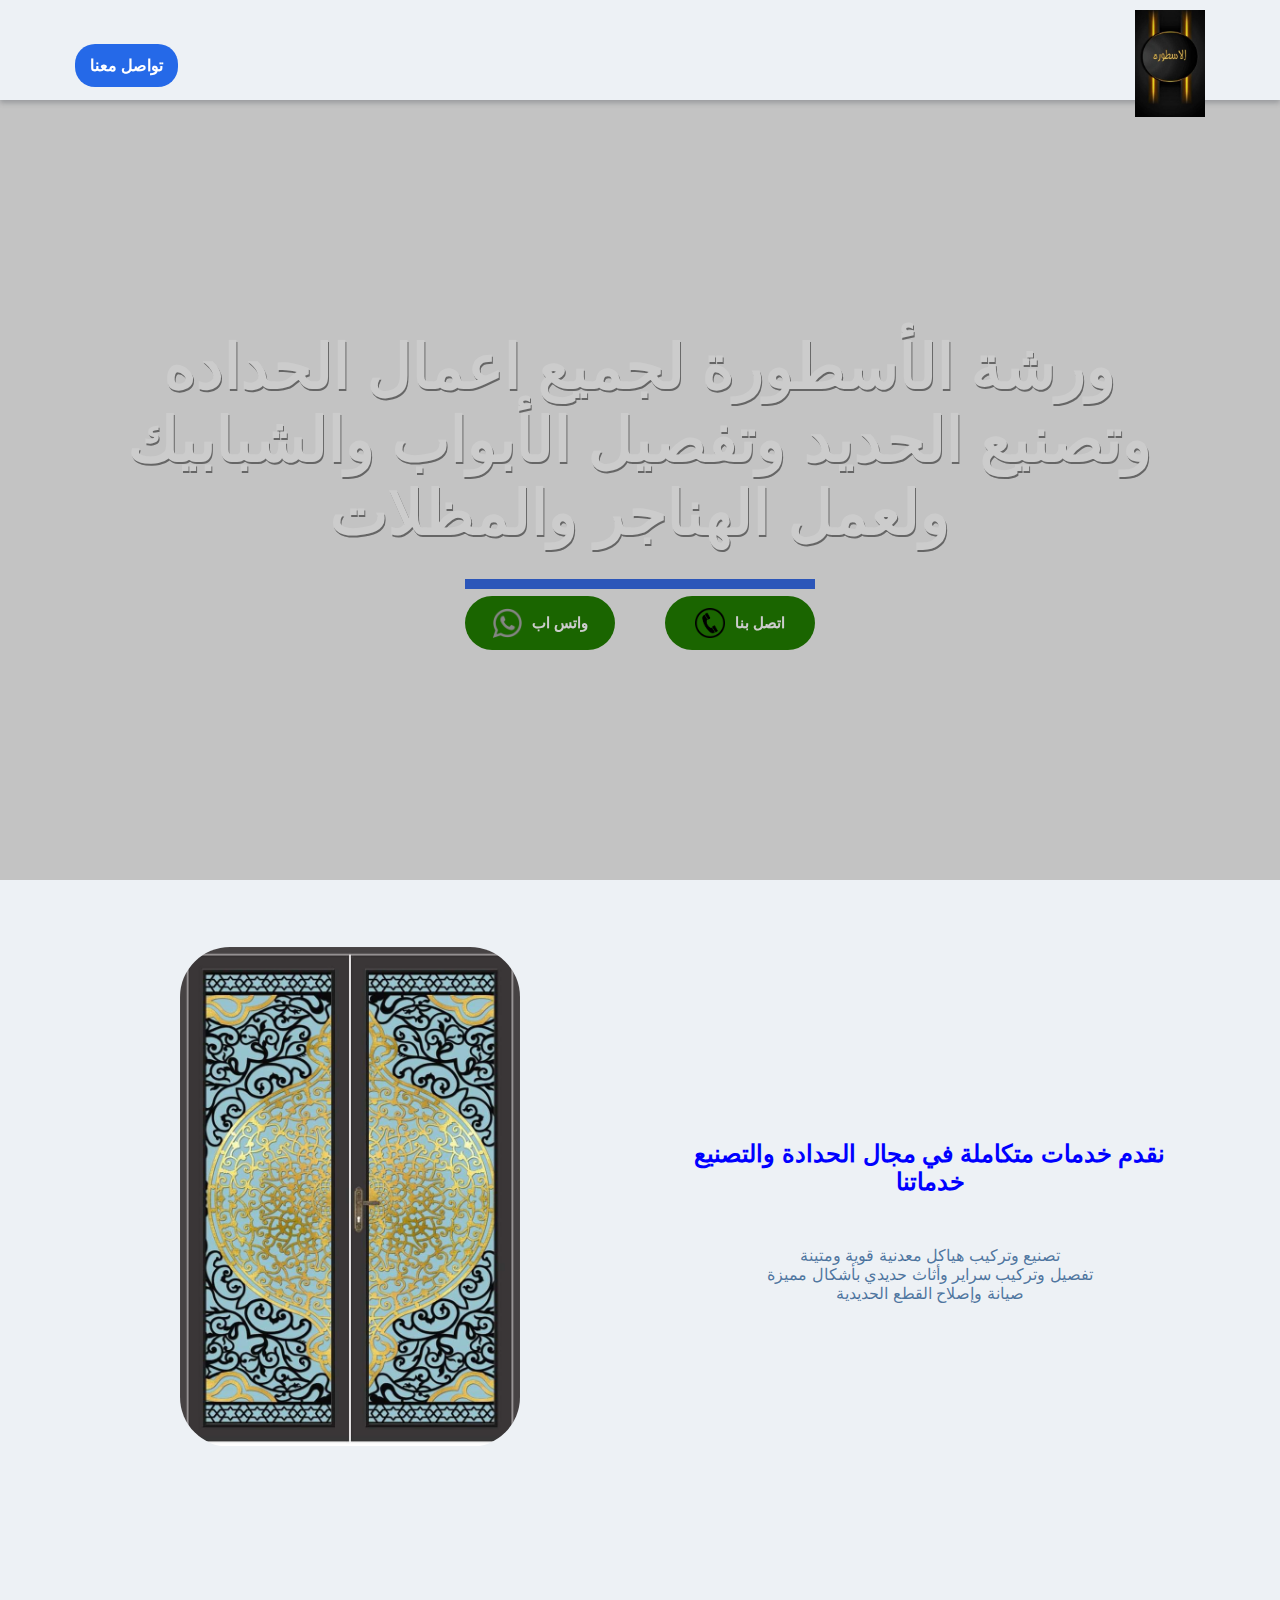
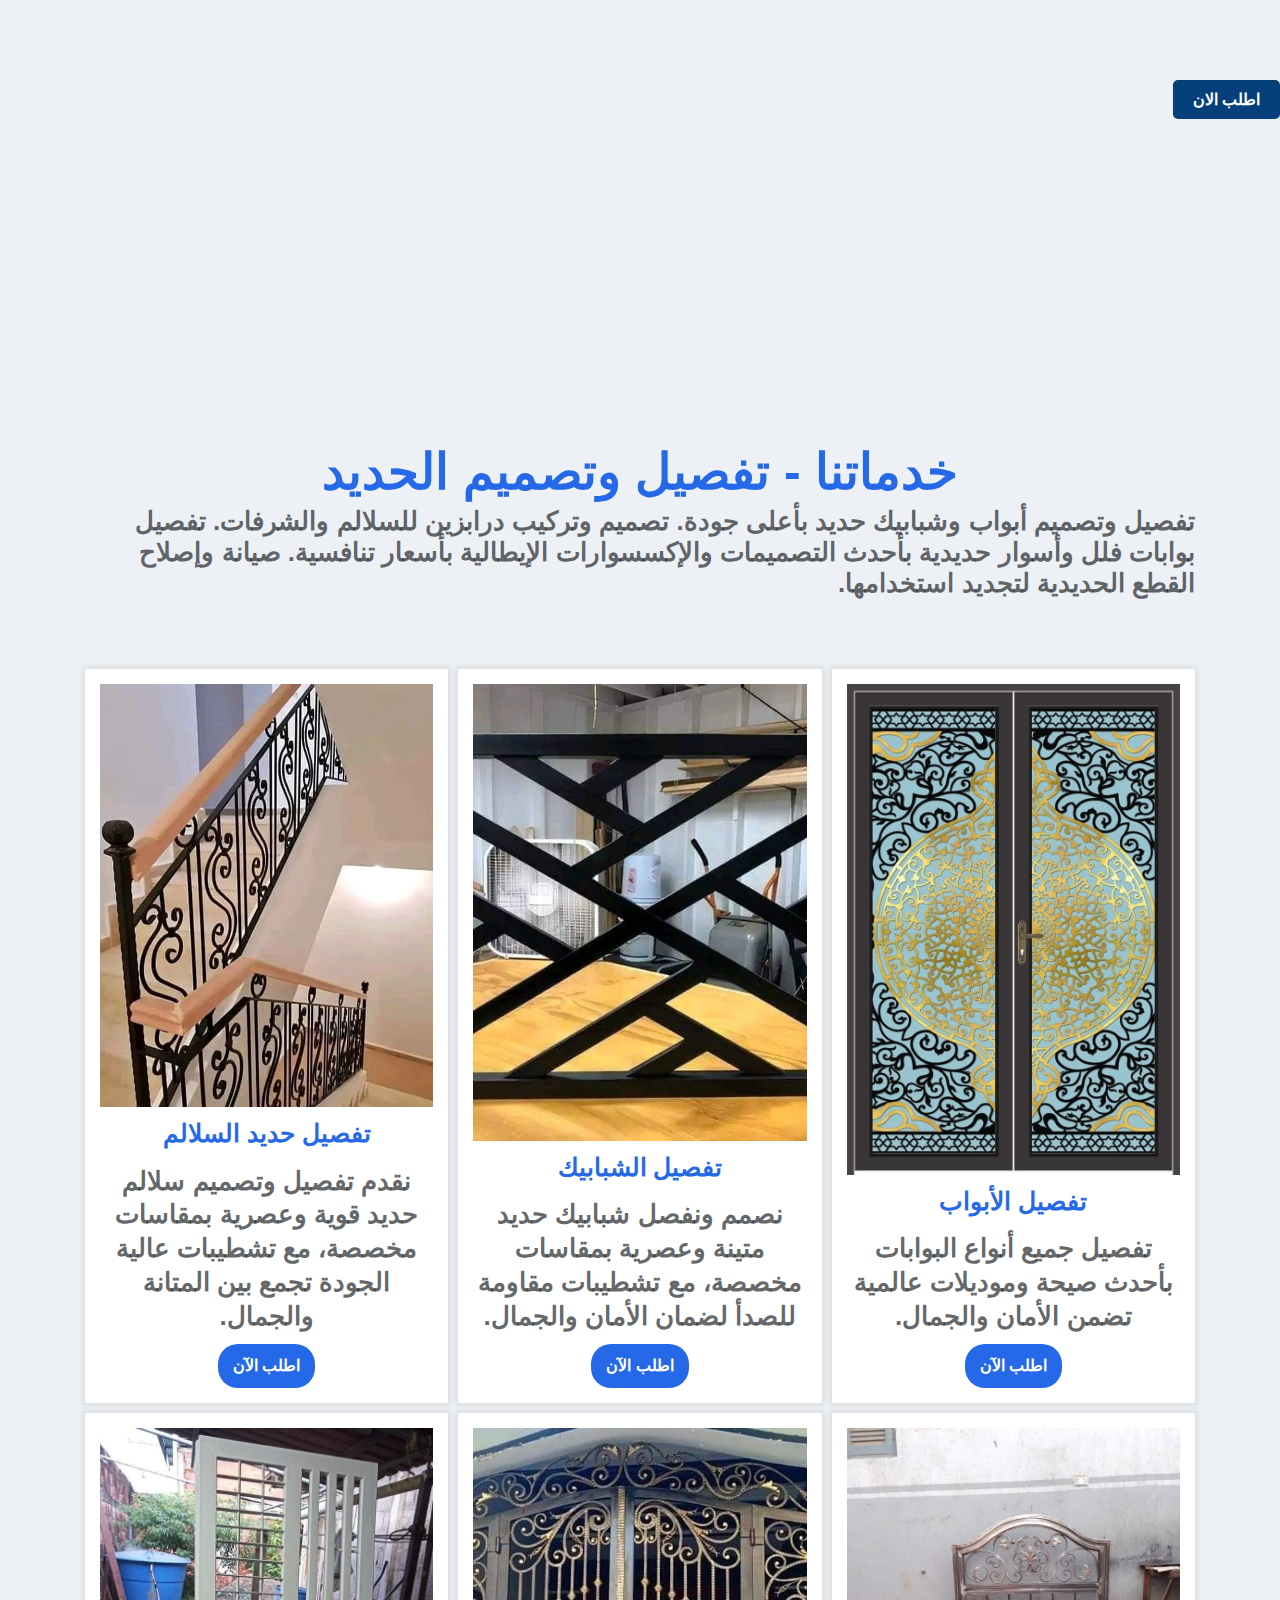
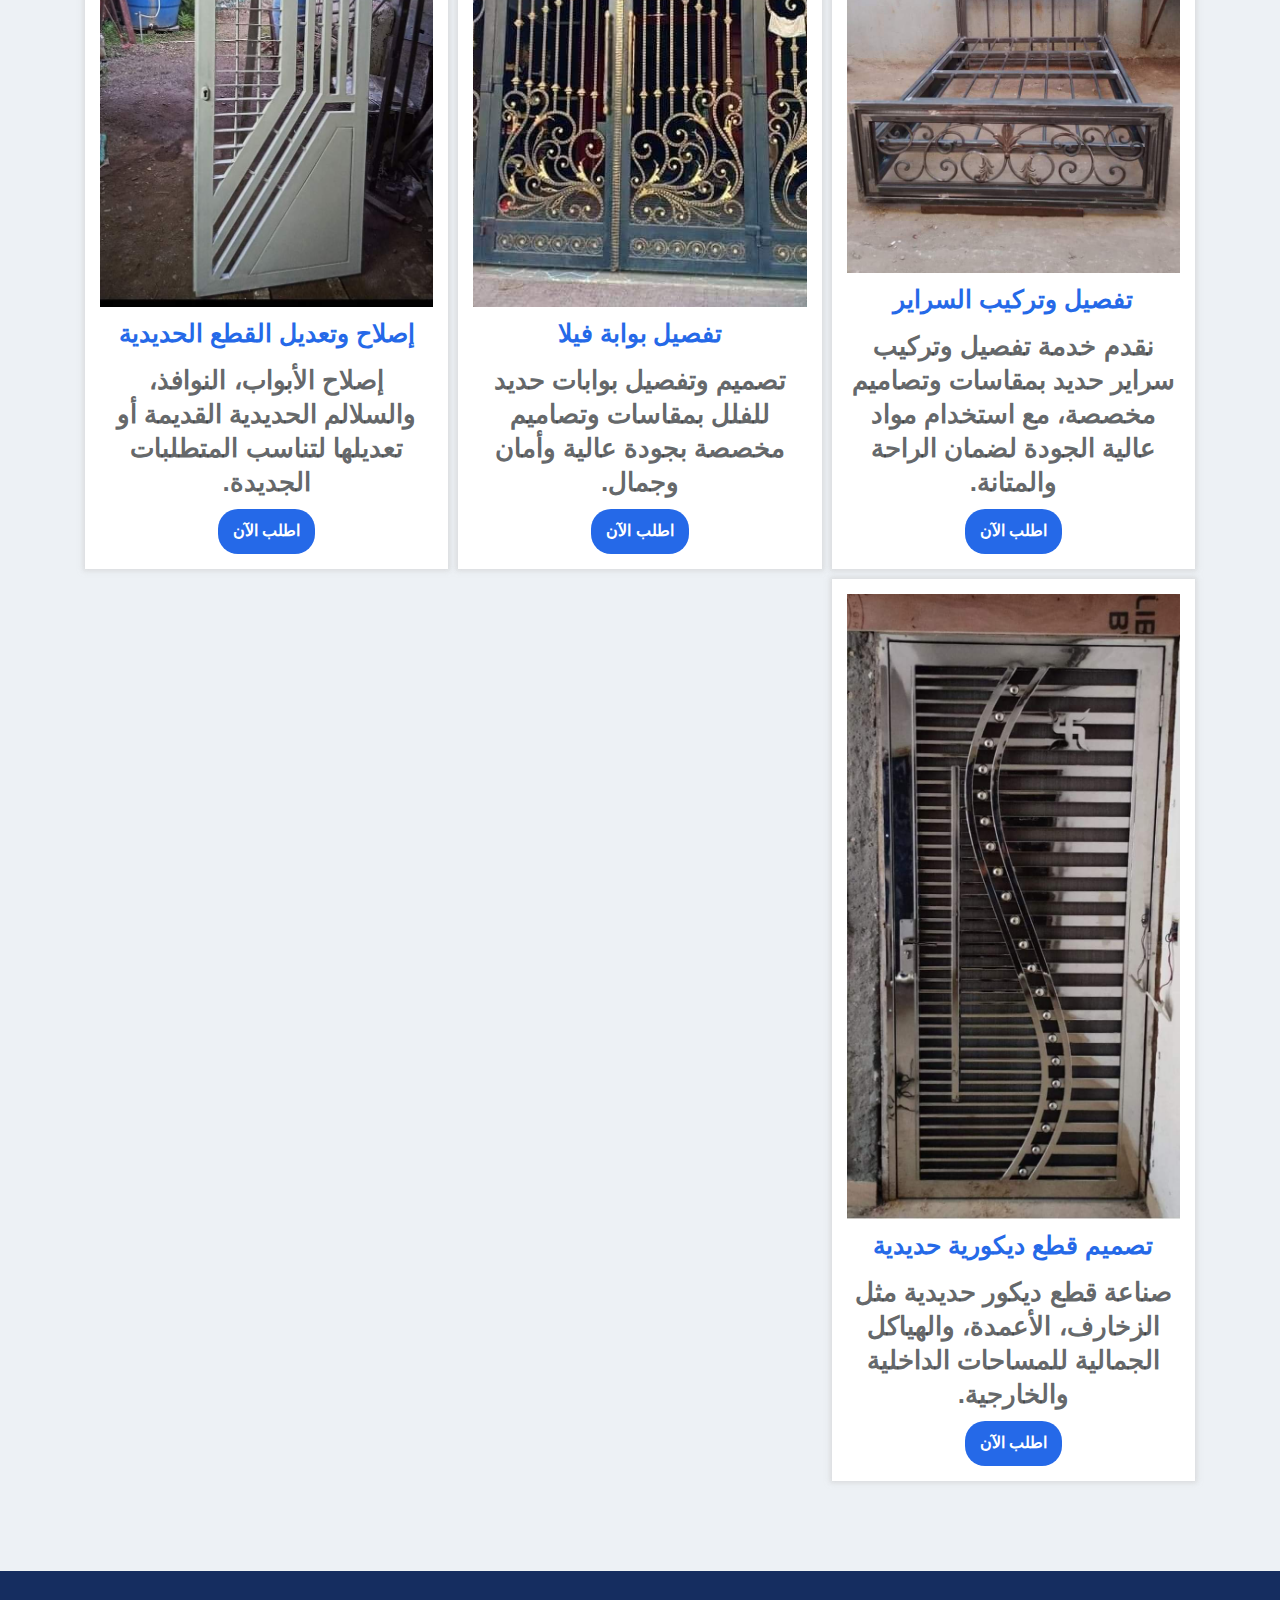
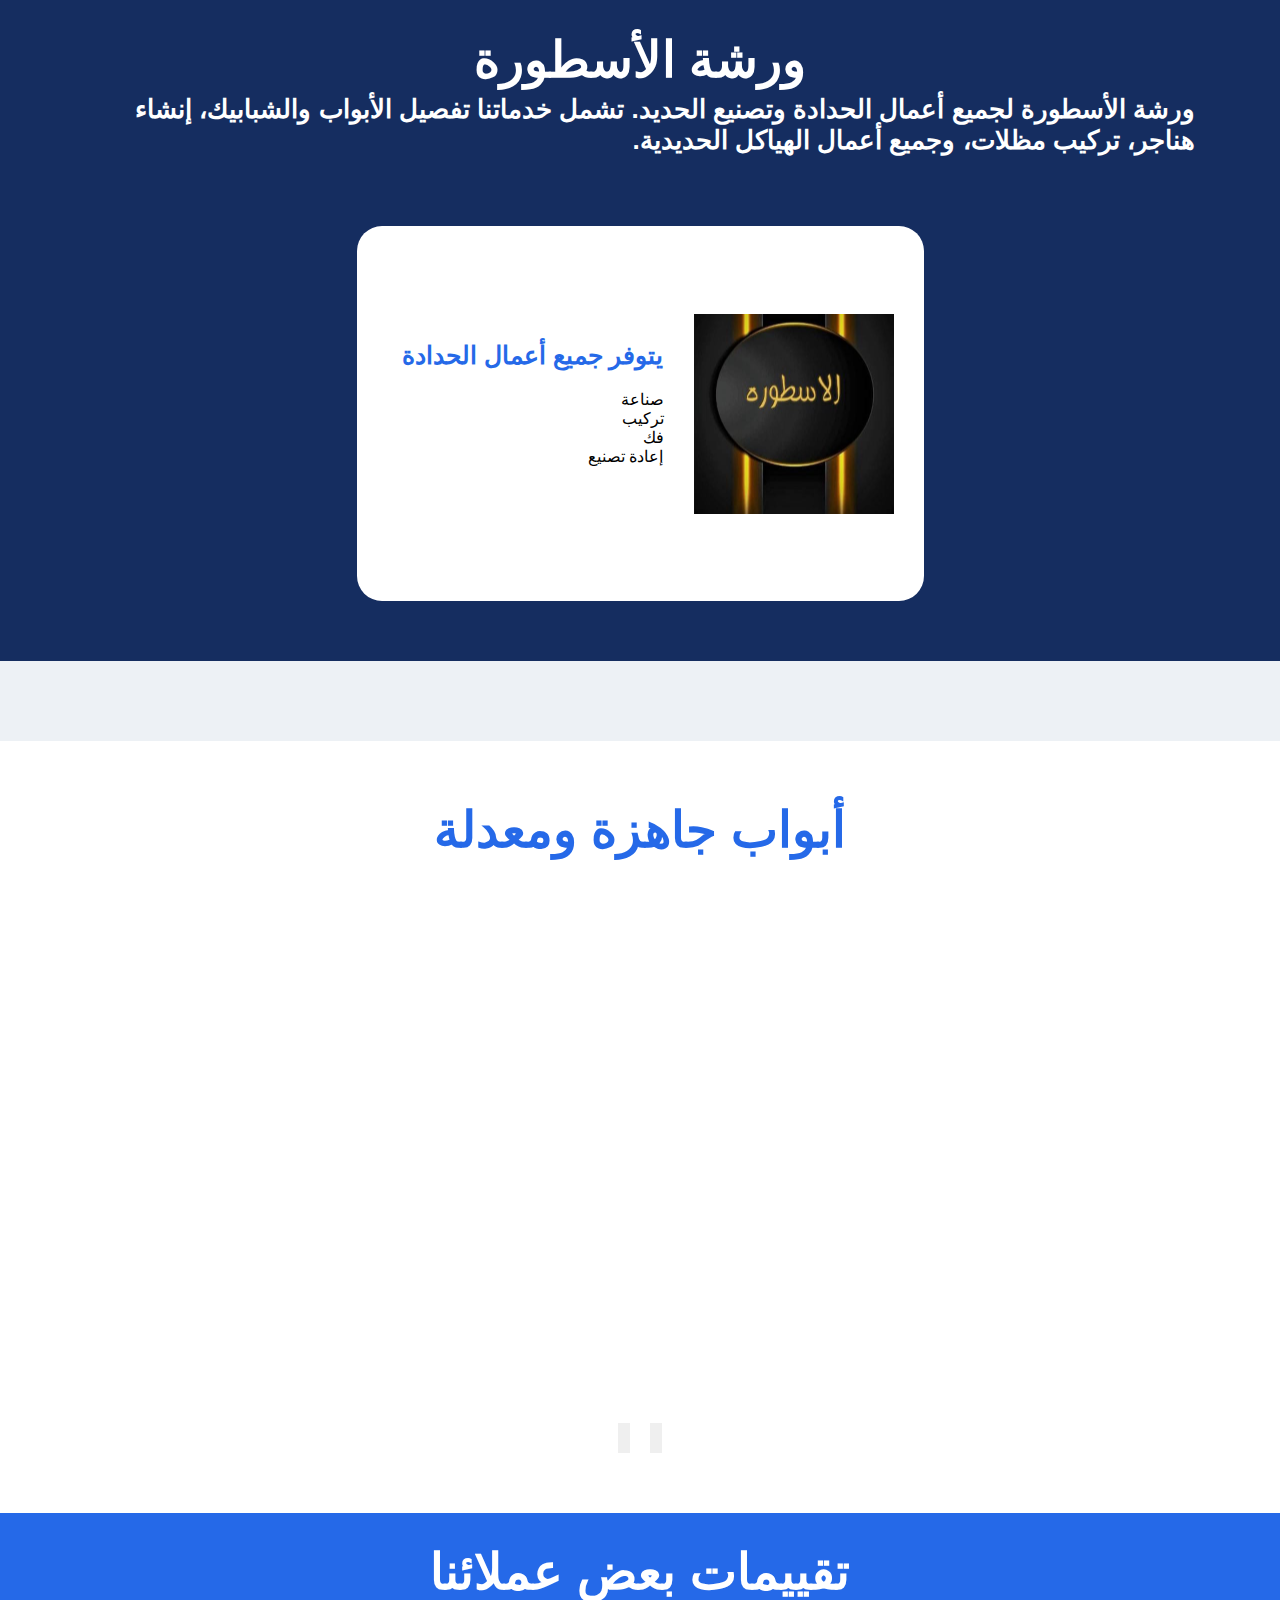
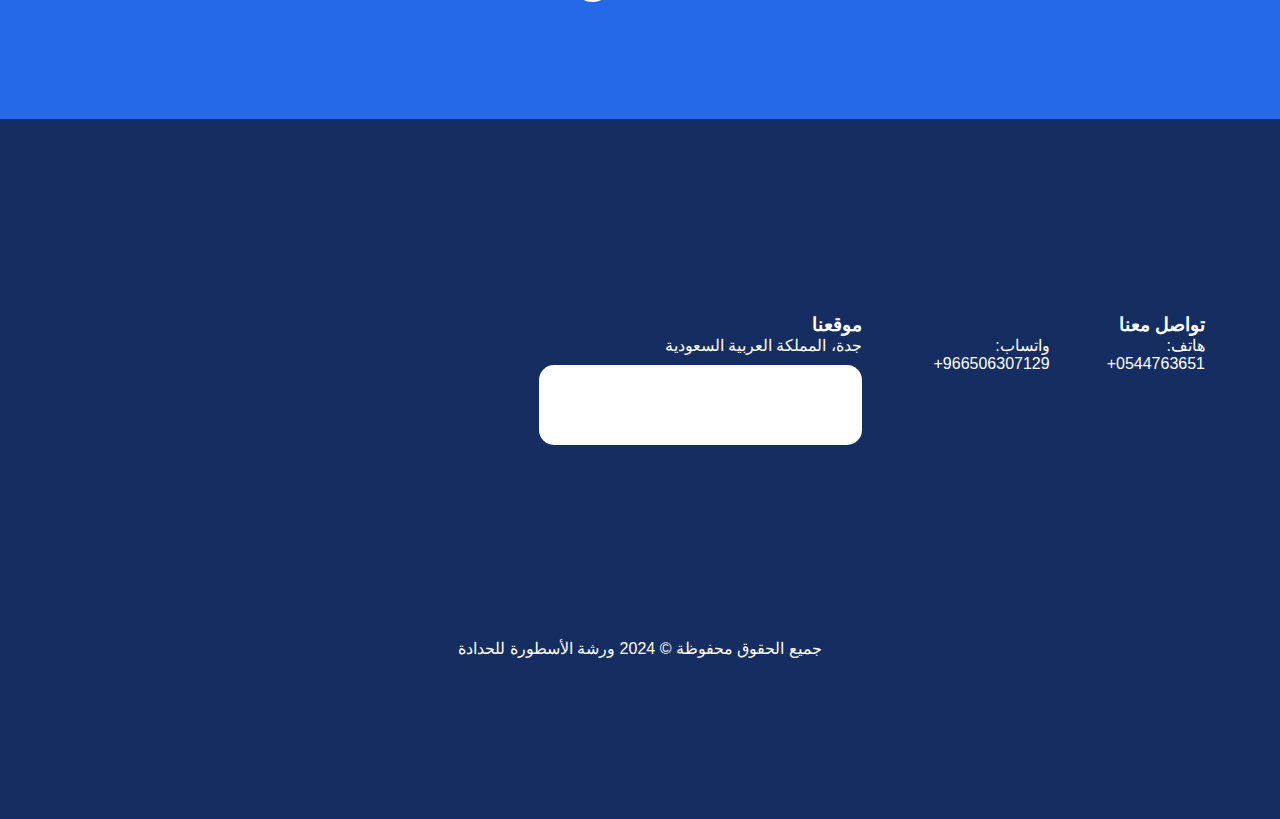
<file: index.html>
<!DOCTYPE html>
<html dir="rtl" lang="ar" class="no-touch">

<head>
  <meta charset="UTF-8">
  <meta name="viewport" content="width=device-width, initial-scale=1.0, shrink-to-fit=no">
  <meta http-equiv="X-UA-Compatible" content="IE=edge">

  <!-- Security Headers -->
  <meta http-equiv="Content-Security-Policy" content="default-src 'self' https: data: 'unsafe-inline' 'unsafe-eval';">
  <meta http-equiv="X-Frame-Options" content="SAMEORIGIN">
  <meta http-equiv="X-Content-Type-Options" content="nosniff">
  <meta http-equiv="Permissions-Policy" content="interest-cohort=()">

  <!-- Performance optimization -->
  <link rel="dns-prefetch" href="https://cdnjs.cloudflare.com">
  <link rel="preconnect" href="https://cdnjs.cloudflare.com" crossorigin>

  <!-- Primary Meta Tags -->
  <title>ورشة الأسطورة للحدادة | أفضل ورشة حدادة في جدة لتصنيع الأبواب والشبابيك</title>
  <meta name="title" content="ورشة الأسطورة للحدادة | أفضل ورشة حدادة في جدة لتصنيع الأبواب والشبابيك">
  <meta name="description"
    content="ورشة الأسطورة المتخصصة في أعمال الحدادة في جدة منذ 15 عاماً. نقدم خدمات احترافية في تفصيل الأبواب، الشبابيك، الهناجر والمظلات بضمان الجودة وأسعار منافسة. اتصل بنا للحصول على عرض سعر مجاني.">
  <meta name="keywords"
    content="حدادة جدة, ورشة حدادة جدة, تفصيل ابواب حديد جدة, شبابيك حديد جدة, هناجر جدة, مظلات جدة, بوابات فلل جدة, سلالم حديد جدة, حداد ممتاز في جدة, اسعار الحدادة في جدة">
  <meta name="author" content="ورشة الأسطورة للحدادة">
  <meta name="robots" content="index, follow, max-image-preview:large, max-snippet:-1, max-video-preview:-1">

  <!-- Open Graph Meta Tags -->
  <meta property="og:type" content="website">
  <meta property="og:url" content="https://elostora.vercel.app/">
  <meta property="og:title" content="ورشة الأسطورة للحدادة | أفضل ورشة حدادة في جدة">
  <meta property="og:description"
    content="متخصصون في تصنيع وتفصيل الأبواب والشبابيك في جدة منذ 15 عاماً. نقدم خدمات حدادة احترافية بضمان الجودة وأسعار منافسة. اتصل بنا للحصول على عرض سعر مجاني.">
  <meta property="og:image" content="https://elostora.vercel.app/images1/Capture1.PNG">
  <meta property="og:locale" content="ar_SA">
  <meta property="og:site_name" content="ورشة الأسطورة للحدادة">

  <!-- Twitter Card Meta Tags -->
  <meta name="twitter:card" content="summary_large_image">
  <meta name="twitter:url" content="https://elostora.vercel.app/">
  <meta name="twitter:title" content="ورشة الأسطورة للحدادة | خدمات الحدادة الشاملة في جدة">
  <meta name="twitter:description"
    content="ورشة حدادة متخصصة في جدة. نقدم خدمات تصنيع وتفصيل الأبواب والشبابيك والهناجر بجودة عالية وأسعار منافسة. اتصل بنا الآن!">
  <meta name="twitter:image" content="https://elostora.vercel.app/images1/Capture1.PNG">

  <!-- Mobile App Meta Tags -->
  <meta name="apple-mobile-web-app-capable" content="yes">
  <meta name="apple-mobile-web-app-status-bar-style" content="black">
  <meta name="apple-mobile-web-app-title" content="ورشة الأسطورة">
  <meta name="format-detection" content="telephone=no">

  <!-- Canonical URL -->
  <link rel="canonical" href="https://elostora.vercel.app/">

  <!-- Alternate Language Versions -->
  <link rel="alternate" hreflang="ar" href="https://elostora.vercel.app/">
  <link rel="alternate" hreflang="x-default" href="https://elostora.vercel.app/">

  <!-- Favicons -->
  <link rel="icon" type="image/png" sizes="32x32" href="/images/favicon-32x32.png">
  <link rel="icon" type="image/png" sizes="16x16" href="/images/favicon-16x16.png">
  <link rel="apple-touch-icon" sizes="180x180" href="/images/apple-touch-icon.png">
  <link rel="manifest" href="/manifest.json">

  <!-- Theme Color -->
  <meta name="theme-color" content="#0078d4">
  <meta name="msapplication-TileColor" content="#0078d4">

  <!-- Preload Critical Resources -->
  <link rel="preload" href="./css/main.css" as="style">
  <link rel="preload" href="./js/script.js" as="script">
  <link rel="preload" as="image" href="./images1/Capture1.PNG">

  <!-- CSS -->
  <link rel="stylesheet" href="./css/main.css">

  <!-- Structured Data - Organization -->
  <script type="application/ld+json">
    {
      "@context": "https://schema.org",
      "@type": "HomeAndConstructionBusiness",
      "name": "ورشة الأسطورة للحدادة",
      "image": "https://elostora.vercel.app/images1/Capture1.PNG",
      "description": "ورشة متخصصة في أعمال الحدادة وتصنيع الحديد وتفصيل الأبواب والشبابيك والهناجر والمظلات في جدة",
      "priceRange": "$$",
      "address": {
        "@type": "PostalAddress",
        "addressCountry": "SA",
        "addressRegion": "مكة المكرمة",
        "addressLocality": "جدة",
        "streetAddress": "جدة، المملكة العربية السعودية"
      },
      "geo": {
        "@type": "GeoCoordinates",
        "latitude": "21.559386",
        "longitude": "39.2932468"
      },
      "url": "https://elostora.vercel.app",
      "telephone": ["+966506307129", "+966544763651"],
      "openingHoursSpecification": {
        "@type": "OpeningHoursSpecification",
        "dayOfWeek": [
          "Saturday", "Sunday", "Monday", "Tuesday", "Wednesday", "Thursday"
        ],
        "opens": "09:00",
        "closes": "21:00"
      },
      "sameAs": [
        "https://wa.me/+966506307129"
      ],
      "hasMap": "https://www.google.com/maps?q=21.559386,39.2932468&z=17&hl=ar",
      "aggregateRating": {
        "@type": "AggregateRating",
        "ratingValue": "4.8",
        "reviewCount": "150",
        "bestRating": "5",
        "worstRating": "1"
      },
      "areaServed": {
        "@type": "GeoCircle",
        "geoMidpoint": {
          "@type": "GeoCoordinates",
          "latitude": "21.559386",
          "longitude": "39.2932468"
        },
        "geoRadius": "30000"
      },
      "awards": ["أفضل ورشة حدادة في جدة 2023"],
      "foundingDate": "2009",
      "slogan": "خبرة 15 عاماً في صناعة الحديد بجدة"
    }
    </script>

  <!-- Structured Data - Services -->
  <script type="application/ld+json">
    {
      "@context": "https://schema.org",
      "@type": "ItemList",
      "itemListElement": [
        {
          "@type": "Service",
          "position": 1,
          "name": "تفصيل الأبواب الحديدية",
          "description": "تصميم وتفصيل أبواب حديد بجودة عالية وتصاميم عصرية مع ضمان 5 سنوات",
          "provider": {
            "@type": "LocalBusiness",
            "name": "ورشة الأسطورة للحدادة"
          },
          "areaServed": "جدة",
          "hasOfferCatalog": {
            "@type": "OfferCatalog",
            "name": "خدمات الأبواب الحديدية",
            "itemListElement": [
              {
                "@type": "Offer",
                "itemOffered": {
                  "@type": "Service",
                  "name": "تفصيل باب حديد للمنازل"
                }
              },
              {
                "@type": "Offer",
                "itemOffered": {
                  "@type": "Service",
                  "name": "تفصيل بوابات للفلل"
                }
              }
            ]
          }
        },
        {
          "@type": "Service",
          "position": 2,
          "name": "تفصيل الشبابيك الحديدية",
          "description": "تصميم وتفصيل شبابيك حديد متينة بمقاسات مخصصة وضمان الجودة",
          "provider": {
            "@type": "LocalBusiness",
            "name": "ورشة الأسطورة للحدادة"
          }
        },
        {
          "@type": "Service",
          "position": 3,
          "name": "تصنيع الهناجر والمظلات",
          "description": "تصميم وتنفيذ هناجر ومظلات بمواصفات عالية ومقاومة للعوامل الجوية",
          "provider": {
            "@type": "LocalBusiness",
            "name": "ورشة الأسطورة للحدادة"
          }
        }
      ]
    }
    </script>

  <!-- Structured Data - FAQ -->
  <script type="application/ld+json">
    {
      "@context": "https://schema.org",
      "@type": "FAQPage",
      "mainEntity": [
        {
          "@type": "Question",
          "name": "ما هي مدة الضمان على أعمال الحدادة؟",
          "acceptedAnswer": {
            "@type": "Answer",
            "text": "نقدم ضمان لمدة 5 سنوات على جميع أعمال الحدادة والتركيب"
          }
        },
        {
          "@type": "Question",
          "name": "هل تقدمون خدمة التركيب في كل أنحاء جدة؟",
          "acceptedAnswer": {
            "@type": "Answer",
            "text": "نعم، نقدم خدمة التركيب في جميع أحياء جدة والمناطق المحيطة"
          }
        },
        {
          "@type": "Question",
          "name": "كم تستغرق مدة تنفيذ العمل؟",
          "acceptedAnswer": {
            "@type": "Answer",
            "text": "تختلف مدة التنفيذ حسب حجم المشروع، ولكن معظم الأعمال تنجز خلال 3-7 أيام عمل"
          }
        }
      ]
    }
    </script>

  <script type="application/ld+json">
{
  "@context": "https://schema.org",
  "@type": "ItemList",
  "itemListElement": [
    {
      "@type": "Product",
      "position": 1,
      "name": "تفصيل الشبابيك",
      "image": "https://elostora.vercel.app/images1/slider1.jpg",
      "description": "نصمم ونفصل شبابيك حديد متينة وعصرية بمقاسات مخصصة، مع تشطيبات مقاومة للصدأ لضمان الأمان والجمال.",
      "url": "https://wa.me/+966506307129",
      "offers": {
        "@type": "Offer",
        "price": "1200.00",
        "priceCurrency": "SAR",
        "priceValidUntil": "2025-12-31",
        "availability": "https://schema.org/InStock"
      },
      "aggregateRating": {
        "@type": "AggregateRating",
        "ratingValue": "4.7",
        "reviewCount": "28"
      }
    },
    {
      "@type": "Product",
      "position": 2,
      "name": "تفصيل بوابة فيلا",
      "image": "https://elostora.vercel.app/images1/3.jpg",
      "description": "تصميم وتفصيل بوابات حديد للفلل بمقاسات وتصاميم مخصصة بجودة عالية وأمان وجمال.",
      "url": "https://wa.me/+966506307129",
      "offers": {
        "@type": "Offer",
        "price": "1500.00",
        "priceCurrency": "SAR",
        "priceValidUntil": "2025-12-31",
        "availability": "https://schema.org/InStock"
      },
      "aggregateRating": {
        "@type": "AggregateRating",
        "ratingValue": "4.8",
        "reviewCount": "35"
      }
    },
    {
      "@type": "Product",
      "position": 3,
      "name": "تصميم قطع ديكورية حديدية",
      "image": "https://elostora.vercel.app/images1/decor.jpg",
      "description": "صناعة قطع ديكور حديدية مثل الزخارف، الأعمدة، والهياكل الجمالية للمساحات الداخلية والخارجية.",
      "url": "https://wa.me/+966506307129",
      "offers": {
        "@type": "Offer",
        "price": "500.00",
        "priceCurrency": "SAR",
        "priceValidUntil": "2025-12-31",
        "availability": "https://schema.org/InStock"
      },
      "aggregateRating": {
        "@type": "AggregateRating",
        "ratingValue": "4.5",
        "reviewCount": "15"
      }
    },
    {
      "@type": "Product",
      "position": 4,
      "name": "إصلاح وتعديل القطع الحديدية",
      "image": "https://elostora.vercel.app/images1/three.jpg",
      "description": "إصلاح الأبواب، النوافذ، والسلالم الحديدية القديمة أو تعديلها لتناسب المتطلبات الجديدة.",
      "url": "https://wa.me/+966506307129",
      "offers": {
        "@type": "Offer",
        "price": "300.00",
        "priceCurrency": "SAR",
        "priceValidUntil": "2025-12-31",
        "availability": "https://schema.org/InStock"
      },
      "aggregateRating": {
        "@type": "AggregateRating",
        "ratingValue": "4.3",
        "reviewCount": "10"
      }
    },
    {
      "@type": "Product",
      "position": 5,
      "name": "تفصيل وتركيب السراير",
      "image": "https://elostora.vercel.app/images1/8.jpg",
      "description": "نقدم خدمة تفصيل وتركيب سراير حديد بمقاسات وتصاميم مخصصة، مع استخدام مواد عالية الجودة لضمان الراحة والمتانة.",
      "url": "https://wa.me/+966506307129",
      "offers": {
        "@type": "Offer",
        "price": "800.00",
        "priceCurrency": "SAR",
        "priceValidUntil": "2025-12-31",
        "availability": "https://schema.org/InStock"
      },
      "aggregateRating": {
        "@type": "AggregateRating",
        "ratingValue": "4.6",
        "reviewCount": "20"
      }
    },
    {
      "@type": "Product",
      "position": 6,
      "name": "تفصيل الأبواب",
      "image": "https://elostora.vercel.app/images1/1.jpg",
      "description": "تفصيل جميع أنواع البوابات بأحدث صيحة وموديلات عالمية تضمن الأمان والجمال.",
      "url": "https://wa.me/+966506307129",
      "offers": {
        "@type": "Offer",
        "price": "1000.00",
        "priceCurrency": "SAR",
        "priceValidUntil": "2025-12-31",
        "availability": "https://schema.org/InStock"
      },
      "aggregateRating": {
        "@type": "AggregateRating",
        "ratingValue": "4.7",
        "reviewCount": "25"
      }
    },
    {
      "@type": "Product",
      "position": 7,
      "name": "تفصيل حديد السلالم",
      "image": "https://elostora.vercel.app/images1/11.jpg",
      "description": "نقدم تفصيل وتصميم سلالم حديد قوية وعصرية بمقاسات مخصصة، مع تشطيبات عالية الجودة تجمع بين المتانة والجمال.",
      "url": "https://wa.me/+966506307129",
      "offers": {
        "@type": "Offer",
        "price": "2000.00",
        "priceCurrency": "SAR",
        "priceValidUntil": "2025-12-31",
        "availability": "https://schema.org/InStock"
      },
      "aggregateRating": {
        "@type": "AggregateRating",
        "ratingValue": "4.9",
        "reviewCount": "18"
      }
    }
  ]
}
</script>





</head>



<body>


  <!-- Header -->
  <header class="header">
    <div class="container">
      <div class="logo-container">
        <a href="/" aria-label="الصفحة الرئيسية">
          <img loading="lazy" class="logo" src="./images1/لجو.jpg" alt="شعار ورشة الأسطورة للحدادة" width="200"
            height="50">
        </a>
      </div>
      <nav class="menu" aria-label="القائمة الرئيسية">
        <a href="https://wa.me/+966506307129" class="contact-button register-button">
          تواصل معنا
        </a>
      </nav>
    </div>
  </header>

  <!-- Main Content -->
  <main id="main-content">
    <!-- Hero Section -->
    <section class="landing" aria-label="الصفحة الرئيسية">
      <div class="container">
        <div class="sub-container">
          <h1 style="color: #fff" class="abdo">ورشة الأسطورة لجميع اعمال الحداده وتصنيع الحديد وتفصيل
            الأبواب والشبابيك ولعمل
            الهناجر والمظلات</h1>
          <div class="calendar-icon-and-date">
            <a href="tel:0544763651" class="call-button">
              <div class="whats-app-contact-button register-button">
                <span>اتصل بنا</span>
                <img loading="lazy" class="wts-img" src="./images/phone.webp" alt="اتصل بنا" width="24" height="24">
              </div>
            </a>
            <a href="https://wa.me/+966506307129" class="whatsapp-button">
              <div class="whats-app-contact-button register-button">
                <span>واتس اب</span>
                <img loading="lazy" class="wts-img" src="./images/wtsapp.webp" alt="واتس اب" width="24" height="24">
              </div>
            </a>
          </div>
        </div>
      </div>
    </section>

    <!-- Services Section -->
    <section id="services" class="about-the-event">
      <div class="container" id="gg"
        style="display: flex;flex-wrap: wrap;justify-content: center;align-items: center;gap: 30px;">
        <div id="one" class="sub-container ">
          <!-- <h3 style="color: blue;">خدماتنا</h3> -->
          <p class="desc">
          <h2 style="color: blue;"> نقدم خدمات متكاملة في مجال الحدادة والتصنيع خدماتنا</h2>
          <ul style="color: #5c95ceb3">
            <li style="color: #06407ab3; ">تصنيع وتركيب هياكل معدنية قوية ومتينة</li>
            <li style="color: #06407ab3;">تفصيل وتركيب سراير وأثاث حديدي بأشكال مميزة</li>
            <li style="color: #06407ab3;">صيانة وإصلاح القطع الحديدية</li>
          </ul>

        </div>

        <div id="two" class="sub-container">
          <img loading="lazy" class="map-img" src="./images1/1.jpg" alt="نموذج من أعمالنا في الحدادة" width="300px"
            height="300px">
        </div>

      </div>
     
    </section>
    </p>
    <a href="https://wa.me/+966506307129" id="last" class="contact-button register-button">
      اطلب الان
    </a>

    <br><br><br><br><br><br><br><br><br><br><br><br><br><br>

    <section id="key-themes" class="key-themes" aria-labelledby="services-title">
      <div class="container">
        <!-- Section Heading -->
        <header class="sub-container text-center">
          <h2 id="services-title" class="special-heading">خدماتنا - تفصيل وتصميم الحديد</h2>
          <p class="desc">
            تفصيل وتصميم أبواب وشبابيك حديد بأعلى جودة. تصميم وتركيب درابزين للسلالم والشرفات. تفصيل بوابات
            فلل وأسوار حديدية بأحدث التصميمات والإكسسوارات الإيطالية بأسعار تنافسية. صيانة وإصلاح القطع
            الحديدية لتجديد استخدامها.
          </p>
        </header>

        <!-- Service Cards -->
        <div class="sub-container">
          <!-- تفصيل الأبواب -->
          <article class="card" itemscope itemtype="https://schema.org/Product">
            <img loading="lazy" src="./images1/1.jpg" alt="تفصيل أبواب حديد حديثة" itemprop="image">
            <h3 itemprop="name">تفصيل الأبواب</h3>
            <p itemprop="description">تفصيل جميع أنواع البوابات بأحدث صيحة وموديلات عالمية تضمن الأمان
              والجمال.</p>
            <a title="طلب تفصيل الأبواب" href="https://wa.me/+966506307129" class="contact-button register-button"
              itemprop="url">
              اطلب الآن
            </a>
          </article>

          <!-- تفصيل الشبابيك -->
          <article class="card" itemscope itemtype="https://schema.org/Product">
            <img loading="lazy" src="./images1/slider1.jpg" alt="تصميم شبابيك حديد مقاومة للصدأ" itemprop="image">
            <h3 itemprop="name">تفصيل الشبابيك</h3>
            <p itemprop="description">نصمم ونفصل شبابيك حديد متينة وعصرية بمقاسات مخصصة، مع تشطيبات مقاومة
              للصدأ لضمان الأمان والجمال.</p>
            <a title="طلب تفصيل الشبابيك" href="https://wa.me/+966506307129" class="contact-button register-button"
              itemprop="url">
              اطلب الآن
            </a>
          </article>

          <!-- تفصيل حديد السلالم -->
          <article class="card" itemscope itemtype="https://schema.org/Product">
            <img loading="lazy" src="./images1/11.jpg" alt="تفصيل وتصميم سلالم حديد قوية" itemprop="image">
            <h3 itemprop="name">تفصيل حديد السلالم</h3>
            <p itemprop="description">نقدم تفصيل وتصميم سلالم حديد قوية وعصرية بمقاسات مخصصة، مع تشطيبات
              عالية الجودة تجمع بين المتانة والجمال.</p>
            <a title="طلب تفصيل السلالم" href="https://wa.me/+966506307129" class="contact-button register-button"
              itemprop="url">
              اطلب الآن
            </a>
          </article>

          <!-- تفصيل وتركيب السراير -->
          <article class="card" itemscope itemtype="https://schema.org/Product">
            <img loading="lazy" src="./images1/8.jpg" alt="سراير حديد مخصصة" itemprop="image">
            <h3 itemprop="name">تفصيل وتركيب السراير</h3>
            <p itemprop="description">نقدم خدمة تفصيل وتركيب سراير حديد بمقاسات وتصاميم مخصصة، مع استخدام
              مواد عالية الجودة لضمان الراحة والمتانة.</p>
            <a title="طلب تفصيل السراير" href="https://wa.me/+966506307129" class="contact-button register-button"
              itemprop="url">
              اطلب الآن
            </a>
          </article>

          <!-- تفصيل بوابات الفلل -->
          <article class="card" itemscope itemtype="https://schema.org/Product">
            <img loading="lazy" src="./images1/3.jpg" alt="بوابة حديد لفيلا" itemprop="image">
            <h3 itemprop="name">تفصيل بوابة فيلا</h3>
            <p itemprop="description">تصميم وتفصيل بوابات حديد للفلل بمقاسات وتصاميم مخصصة بجودة عالية وأمان
              وجمال.</p>
            <a title="طلب تفصيل بوابات الفلل" href="https://wa.me/+966506307129" class="contact-button register-button"
              itemprop="url">
              اطلب الآن
            </a>
          </article>

          <!-- إصلاح وتعديل القطع الحديدية -->
          <article class="card" itemscope itemtype="https://schema.org/Product">
            <img loading="lazy" src="./images1/three.jpg" alt="صيانة القطع الحديدية" itemprop="image">
            <h3 itemprop="name">إصلاح وتعديل القطع الحديدية</h3>
            <p itemprop="description">إصلاح الأبواب، النوافذ، والسلالم الحديدية القديمة أو تعديلها لتناسب
              المتطلبات الجديدة.</p>
            <a title="طلب صيانة القطع الحديدية" href="https://wa.me/+966506307129"
              class="contact-button register-button" itemprop="url">
              اطلب الآن
            </a>
          </article>

          <!-- تصميم قطع ديكورية حديدية -->
          <article class="card" itemscope itemtype="https://schema.org/Product">
            <img loading="lazy" src="./images1/WhatsApp Image 2024-11-17 at 13.20.47_8757ee92.jpg"
              alt="قطع ديكورية حديدية" itemprop="image">
            <h3 itemprop="name">تصميم قطع ديكورية حديدية</h3>
            <p itemprop="description">صناعة قطع ديكور حديدية مثل الزخارف، الأعمدة، والهياكل الجمالية
              للمساحات الداخلية والخارجية.</p>
            <a title="طلب تصميم ديكورات حديدية" href="https://wa.me/+966506307129"
              class="contact-button register-button" itemprop="url">
              اطلب الآن
            </a>
          </article>
        </div>
      </div>
    </section>

    <section id="panel-discuss" class="panel-discuss" aria-labelledby="workshop-title">
      <div class="container">
        <!-- Workshop Information -->
        <header class="sub-container text-center">
          <h2 id="workshop-title" class="special-heading">ورشة الأسطورة</h2>
          <p class="desc" style="color: white;">
            ورشة الأسطورة لجميع أعمال الحدادة وتصنيع الحديد. تشمل خدماتنا تفصيل الأبواب والشبابيك، إنشاء
            هناجر، تركيب مظلات، وجميع أعمال الهياكل الحديدية.
          </p>
        </header>

        <!-- Workshop Features -->
        <div class="sub-container">
          <article class="card">
            <img loading="lazy" src="./images1/لجو.jpg" style="width: 200px; height: 200px;"
              alt="خدمات الحدادة وتصنيع الحديد">
            <div class="text-container">
              <h3>يتوفر جميع أعمال الحدادة</h3>
              <ul>
                <li style="color: black;">صناعة</li>
                <li style="color: black;">تركيب</li>
                <li style="color: black;">فك</li>
                <li style="color: black;">إعادة تصنيع</li>
              </ul>
            </div>
          </article>
        </div>
      </div>
    </section>





    <section id="our-stakeholders" class="our-stakeholders" aria-labelledby="stakeholders-title">
      <div class="container">
        <!-- Section Heading -->
        <header class="sub-container text-center">
          <h2 id="stakeholders-title" class="special-heading">أبواب جاهزة ومعدلة</h2>
        </header>

        <!-- Image Gallery -->
        <div class="sub-container">
          <div id="xy" class="stakeholders" role="list">
            <!-- Stakeholder Cards -->
            <article class="stakeholder-card" role="listitem">
              <img loading="lazy" src="./images1/2.jpg" alt="باب جاهز بتصميم عصري">
            </article>
            <article class="stakeholder-card" role="listitem">
              <img loading="lazy" src="./images1/slider4.jpg" alt="باب معدّل بأعلى جودة">
            </article>
            <article class="stakeholder-card" role="listitem">
              <img loading="lazy" src="./images1/slider7.jpg" alt="تصميم باب حديث وجذاب">
            </article>
            <article class="stakeholder-card" role="listitem">
              <img loading="lazy" src="./images1/WhatsApp Image 2024-11-17 at 13.21.04_f9ff3709.jpg"
                alt="باب حديد مطلي بألوان متينة">
            </article>
            <article class="stakeholder-card" role="listitem">
              <img loading="lazy" src="./images1/WhatsApp Image 2024-11-17 at 13.21.05_62edae2a.jpg"
                alt="باب كلاسيكي مميز">
            </article>
            <article class="stakeholder-card" role="listitem">
              <img loading="lazy" src="./images1/five.jpg" alt="باب مع تفاصيل دقيقة">
            </article>
            <article class="stakeholder-card" role="listitem">
              <img loading="lazy" src="./images1/slider1.jpg" alt="باب حديد مقاوم للعوامل الجوية">
            </article>
            <article class="stakeholder-card" role="listitem">
              <img loading="lazy" src="./images1/slider.jpg" alt="تصميم باب أنيق للفلل">
            </article>
          </div>

          <!-- Navigation Arrows -->
          <div class="navi">
            <button style="appearance: none;outline: 0;border: 0;" class="arrow left-arrow-s"
              aria-label="الانتقال إلى اليسار">
              <img loading="lazy" src="./images/rigth-arrow.webp" alt="سهم لليسار">
            </button>
            <button style="appearance: none;outline: 0;border: 0;" class="arrow right-arrow-s"
              aria-label="الانتقال إلى اليمين">
              <img loading="lazy" src="./images/left-arrow.webp" alt="سهم لليمين">
            </button>
          </div>
        </div>
      </div>
    </section>

    <section id="social-links" class="top-footer" aria-labelledby="customer-feedback-title">
      <div class="container">
        <!-- Feedback Section Heading -->
        <header class="sub-container text-center">
          <h2 id="customer-feedback-title" class="special-heading" style="color: white;">تقييمات بعض عملائنا
          </h2>
        </header>

        <!-- Customer Feedback -->
        <a title="عرض الموقع على خرائط Google" target="_blank" rel="noopener noreferrer"
          href="https://www.google.com/maps?ll=21.559386,39.290672&z=15&t=m&hl=en&gl=EG&mapclient=embed&q=21%C2%B033%2733.8%22N+39%C2%B017%2735.7%22E+21.559389,+39.293250@21.5593889,39.29325">
          <div class="sub-container fdbkmain">
            <article class="fdbkcontainer">
              <img loading="lazy" src="./images/fdbck (1).webp" alt="تقييم عميل رقم 1">
            </article>
            <article class="fdbkcontainer">
              <img loading="lazy" src="./images/fdbck (2).webp" alt="تقييم عميل رقم 2">
            </article>
            <article class="fdbkcontainer">
              <img loading="lazy" src="./images/fdbck (3).webp" alt="تقييم عميل رقم 3">
            </article>
          </div>
        </a>
      </div>
    </section>

  </main>

  <footer class="bottom-footer" style="height: 700px;">
    <div class="container" style="height: 500px;">
      <div class="footer-content" style="display: flex; justify-content: space-between; flex-wrap: wrap; gap: 20px;">
        <!-- Contact Info -->
        <div class="contact-info" style="flex: 1; min-width: 300px;">
          <h3 class="footer-heading">تواصل معنا</h3>
          <ul style="list-style: none; padding: 0; margin: 0;">
            <li>هاتف:
              <a href="tel:+0544763651" aria-label="اتصال برقم 966544763651">0544763651+</a>
            </li>
            <li>واتساب:
              <a href="https://wa.me/+966506307129" target="_blank" rel="noopener"
                aria-label="التواصل عبر واتساب برقم 966506307129">966506307129+</a>
            </li>
          </ul>
        </div>

        <!-- Location Info -->
        <div class="location" style="flex: 1; min-width: 300px;">
          <h3 class="footer-heading">موقعنا</h3>
          <p>جدة، المملكة العربية السعودية</p>
          <div class="map" style="margin-top: 10px;">
            <iframe title="موقعنا على الخريطة"
              src="https://www.google.com/maps/embed?pb=!1m17!1m12!1m3!1d3710.6794462499333!2d39.29067187527152!3d21.559385980226086!2m3!1f0!2f0!3f0!3m2!1i1024!2i768!4f13.1!3m2!1m1!2zMjHCsDMzJzMzLjgiTiAzOcKwMTcnMzUuNyJF!5e0!3m2!1sen!2seg!4v1731869771142!5m2!1sen!2seg"
              width="100%" height="200" style="border: 0;" allowfullscreen="" loading="lazy"
              referrerpolicy="no-referrer-when-downgrade">
            </iframe>
          </div>
        </div>
      </div>
    </div>

    <!-- Copyright and Developer Contact -->
    <div class="copyright"
      style="display: flex; justify-content: center; align-items: center; flex-direction: column; padding: 10px;">
      <p>جميع الحقوق محفوظة © 2024 ورشة الأسطورة للحدادة</p>
      <!-- <p>
                <a href="https://wa.me/+201555497530" target="_blank" rel="noopener" aria-label="تواصل مع مطور الموقع">
                    للتواصل مع المطور
                </a>
            </p> -->
    </div>
  </footer>


  <script src="js/script.js"></script>
  <script>
    document.addEventListener("DOMContentLoaded", function () {
      const landingDiv = document.querySelector('.landing');
      const images = [
        './images1/slider7.jpg',
        './images1/slider2.jpg',
        './images1/slider3.jpg',
        './images1/slider4.jpg',
        './images1/slider5.jpg',
        './images1/slider6.jpg',
        './images1/slider.jpg'
      ];
      let currentIndex = 0;

      // Set initial background styles
      landingDiv.style.backgroundSize = 'cover';
      landingDiv.style.backgroundPosition = 'center center';
      landingDiv.style.backgroundRepeat = 'no-repeat';
      landingDiv.style.transition = 'opacity 0.5s ease-in-out';

      setInterval(() => {
        landingDiv.style.opacity = '0';

        setTimeout(() => {
          landingDiv.style.backgroundImage = `url('${images[currentIndex]}')`;
          landingDiv.style.opacity = '1';
          currentIndex = (currentIndex + 1) % images.length;
        }, 500);
      }, 3000);
    });
  </script>


  <script>
    document.addEventListener("DOMContentLoaded", function () {
      // Select the image to update
      const subContainerImages = document.querySelectorAll('.about-the-event .sub-container .map-img');
      const images = [
        './images1/8.jpg',
        './images1/slider1.jpg',
        './images1/12.jpg',
        './images1/slider3.jpg',
        './images1/4.jpg',
        './images1/slider5.jpg',
        './images1/slider1.jpg',
        './images1/13.jpg',
        './images1/slider.jpg',
        './images1/2.jpg',
        './images1/slider2.jpg',
        './images1/3.jpg',
        './images1/slider4.jpg',
        './images1/2.jpg',
        './images1/10.jpg',
      ]; // Array of images
      let currentIndex = 0;

      setInterval(() => {
        // Wait for 1 second before changing the image
        setTimeout(() => {
          subContainerImages.forEach(img => {
            img.src = images[currentIndex]; // Update the `src` attribute
          });
          currentIndex = (currentIndex + 1) % images.length; // Loop back to the first image
        }, 1000); // 1-second wait before the image changes
      }, 2000); // Image changes every 2 seconds
    });
  </script>




</body>

</html>
</file>
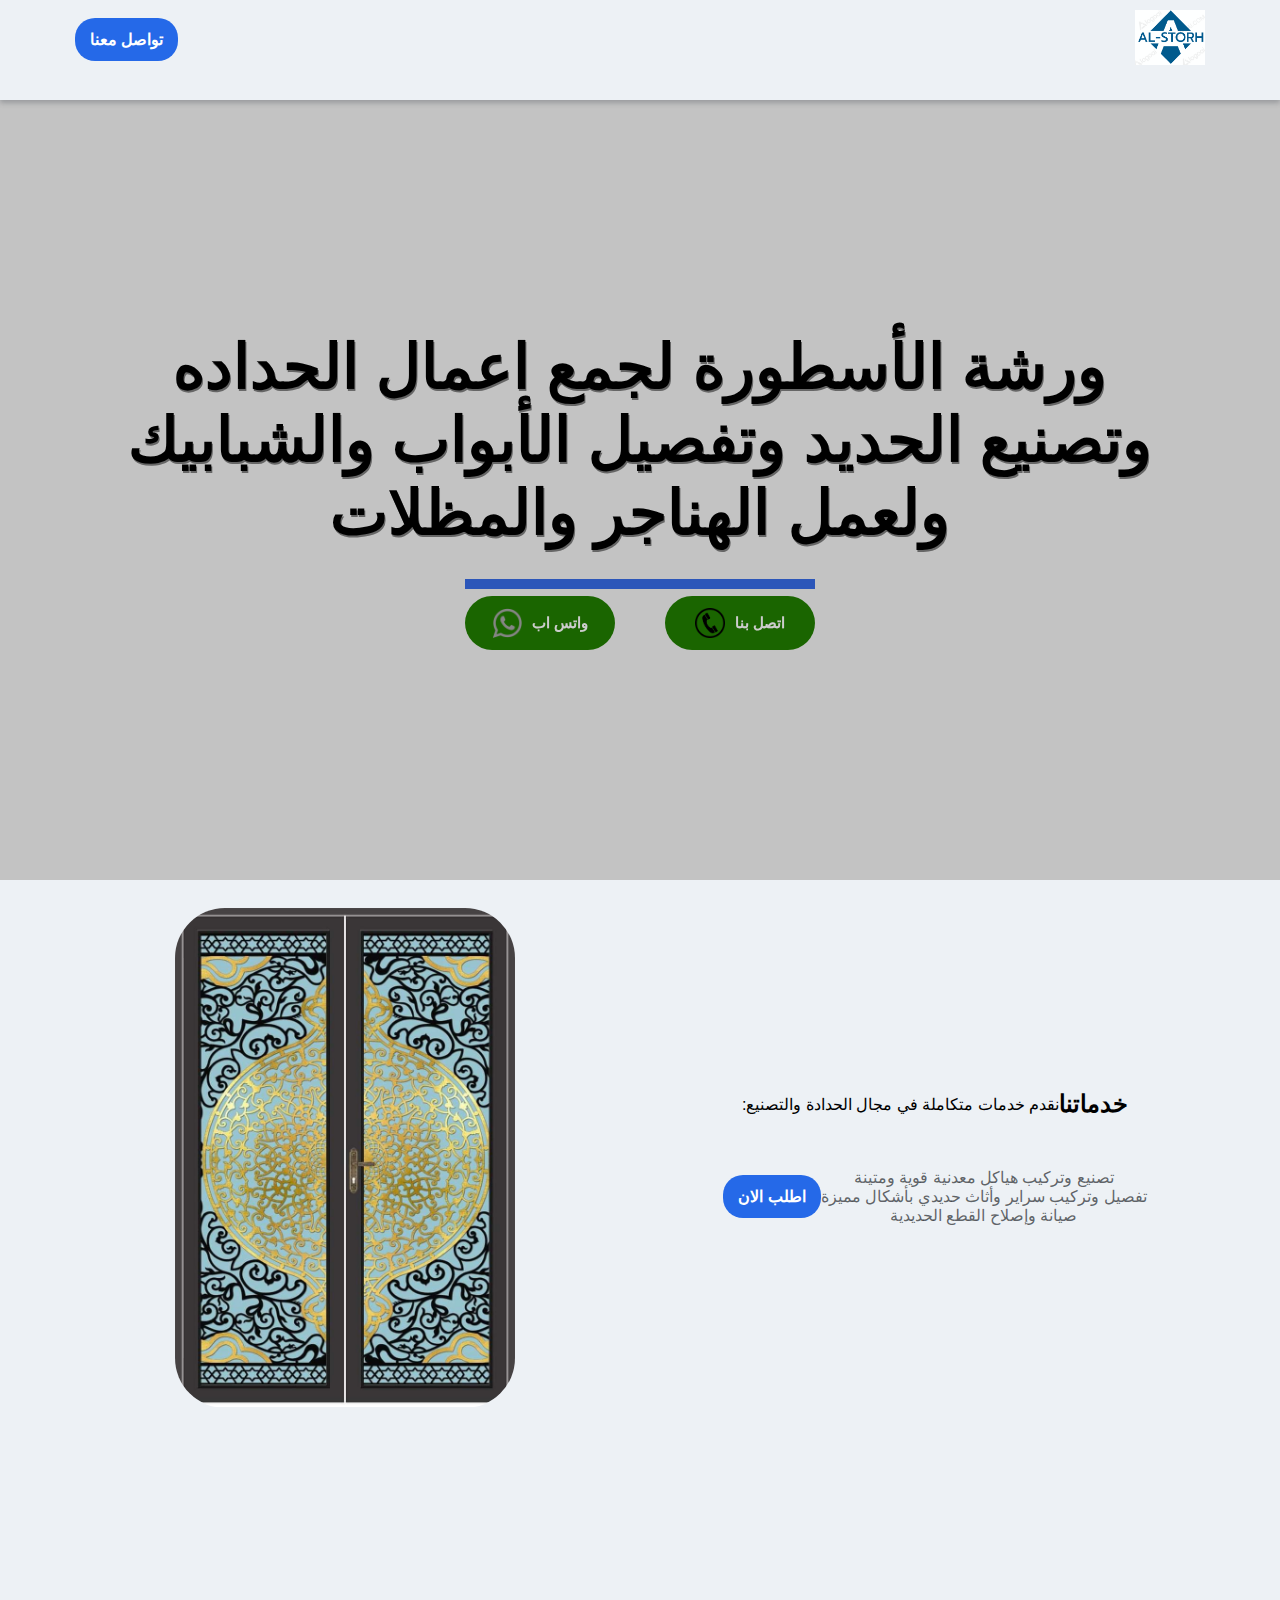
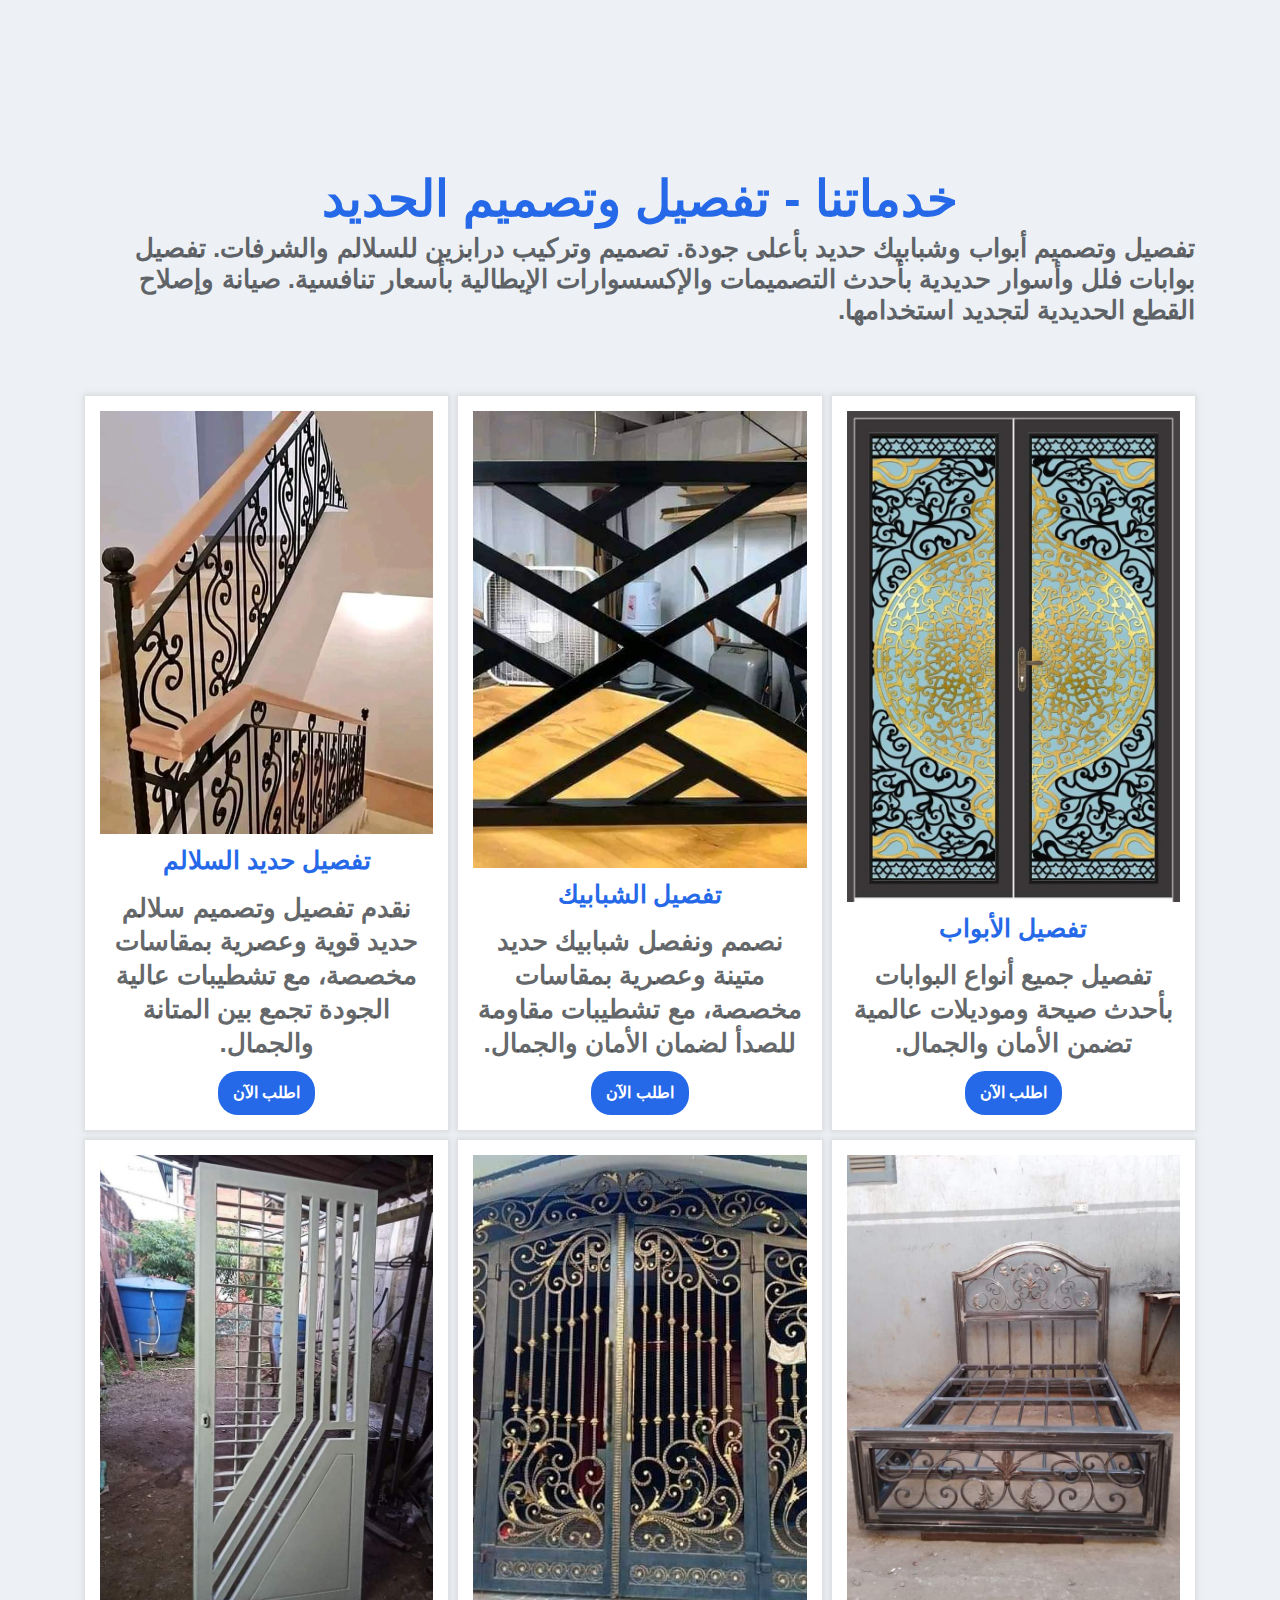
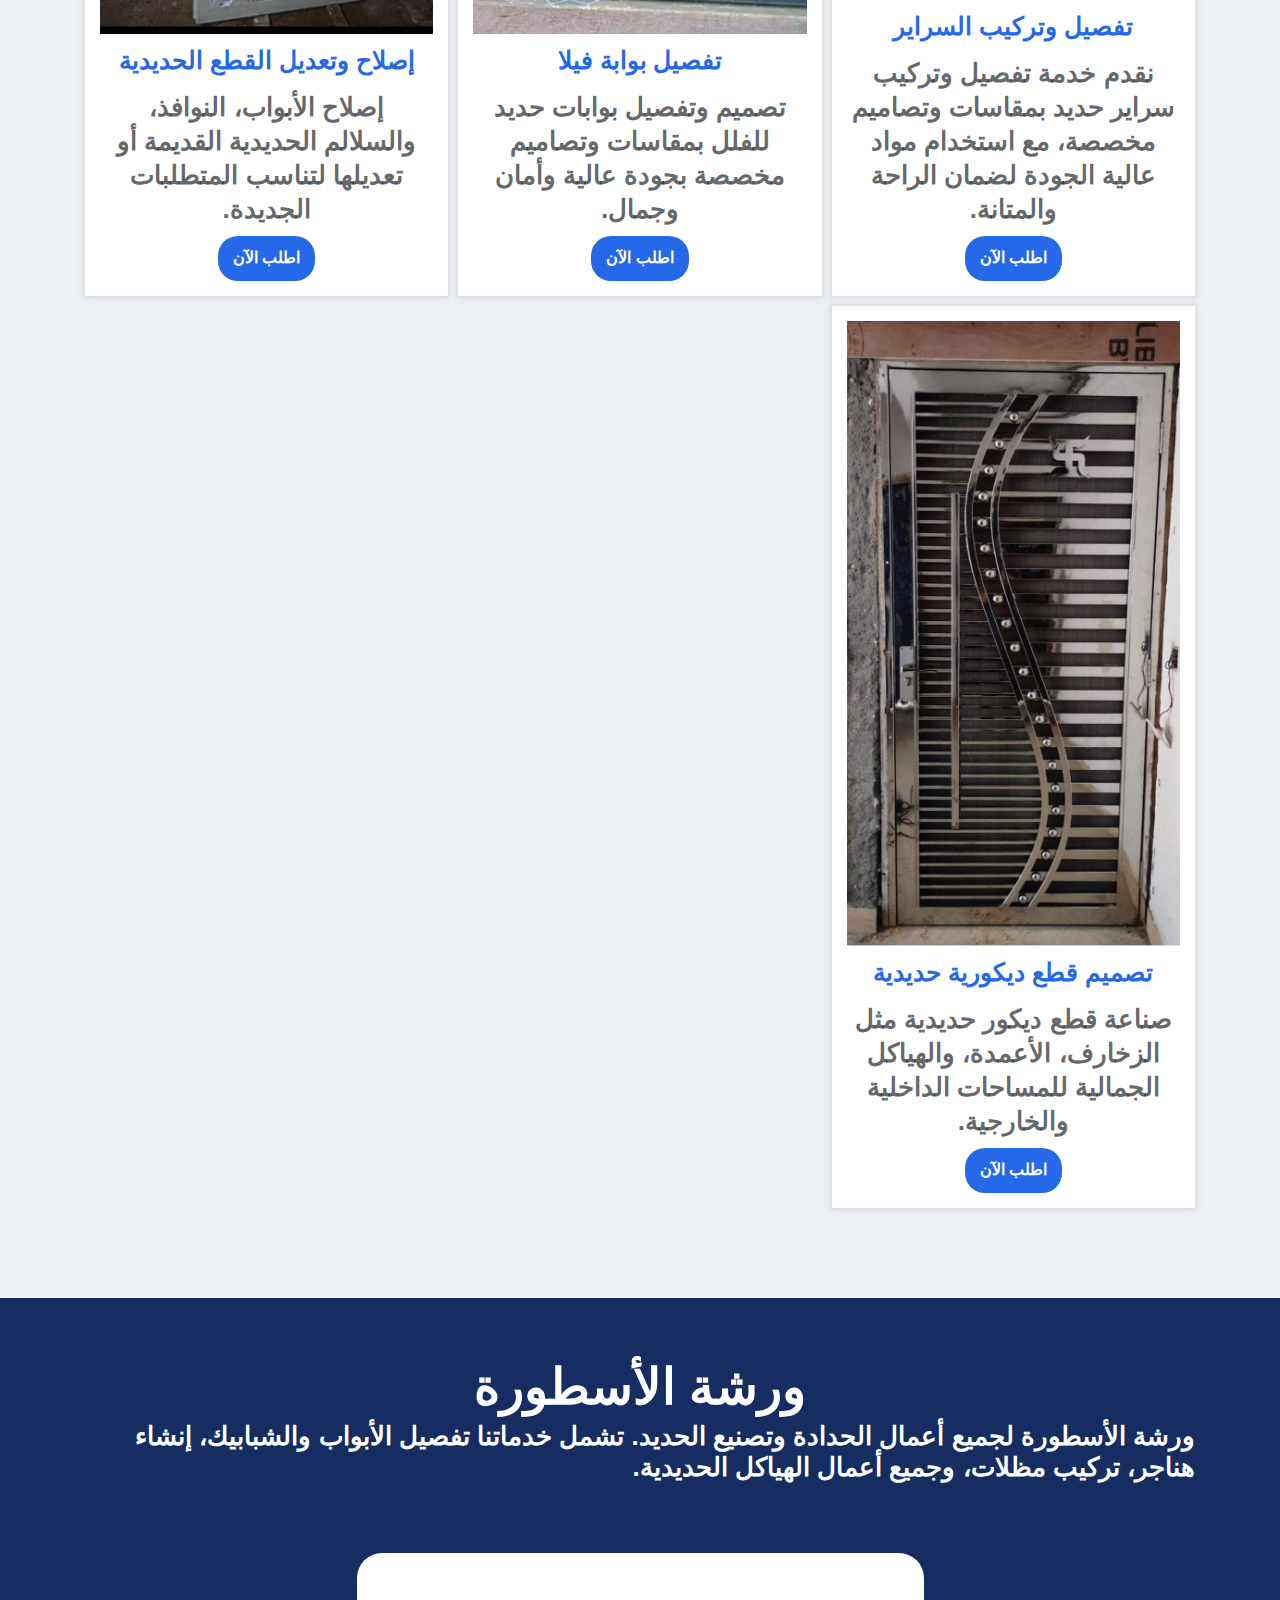
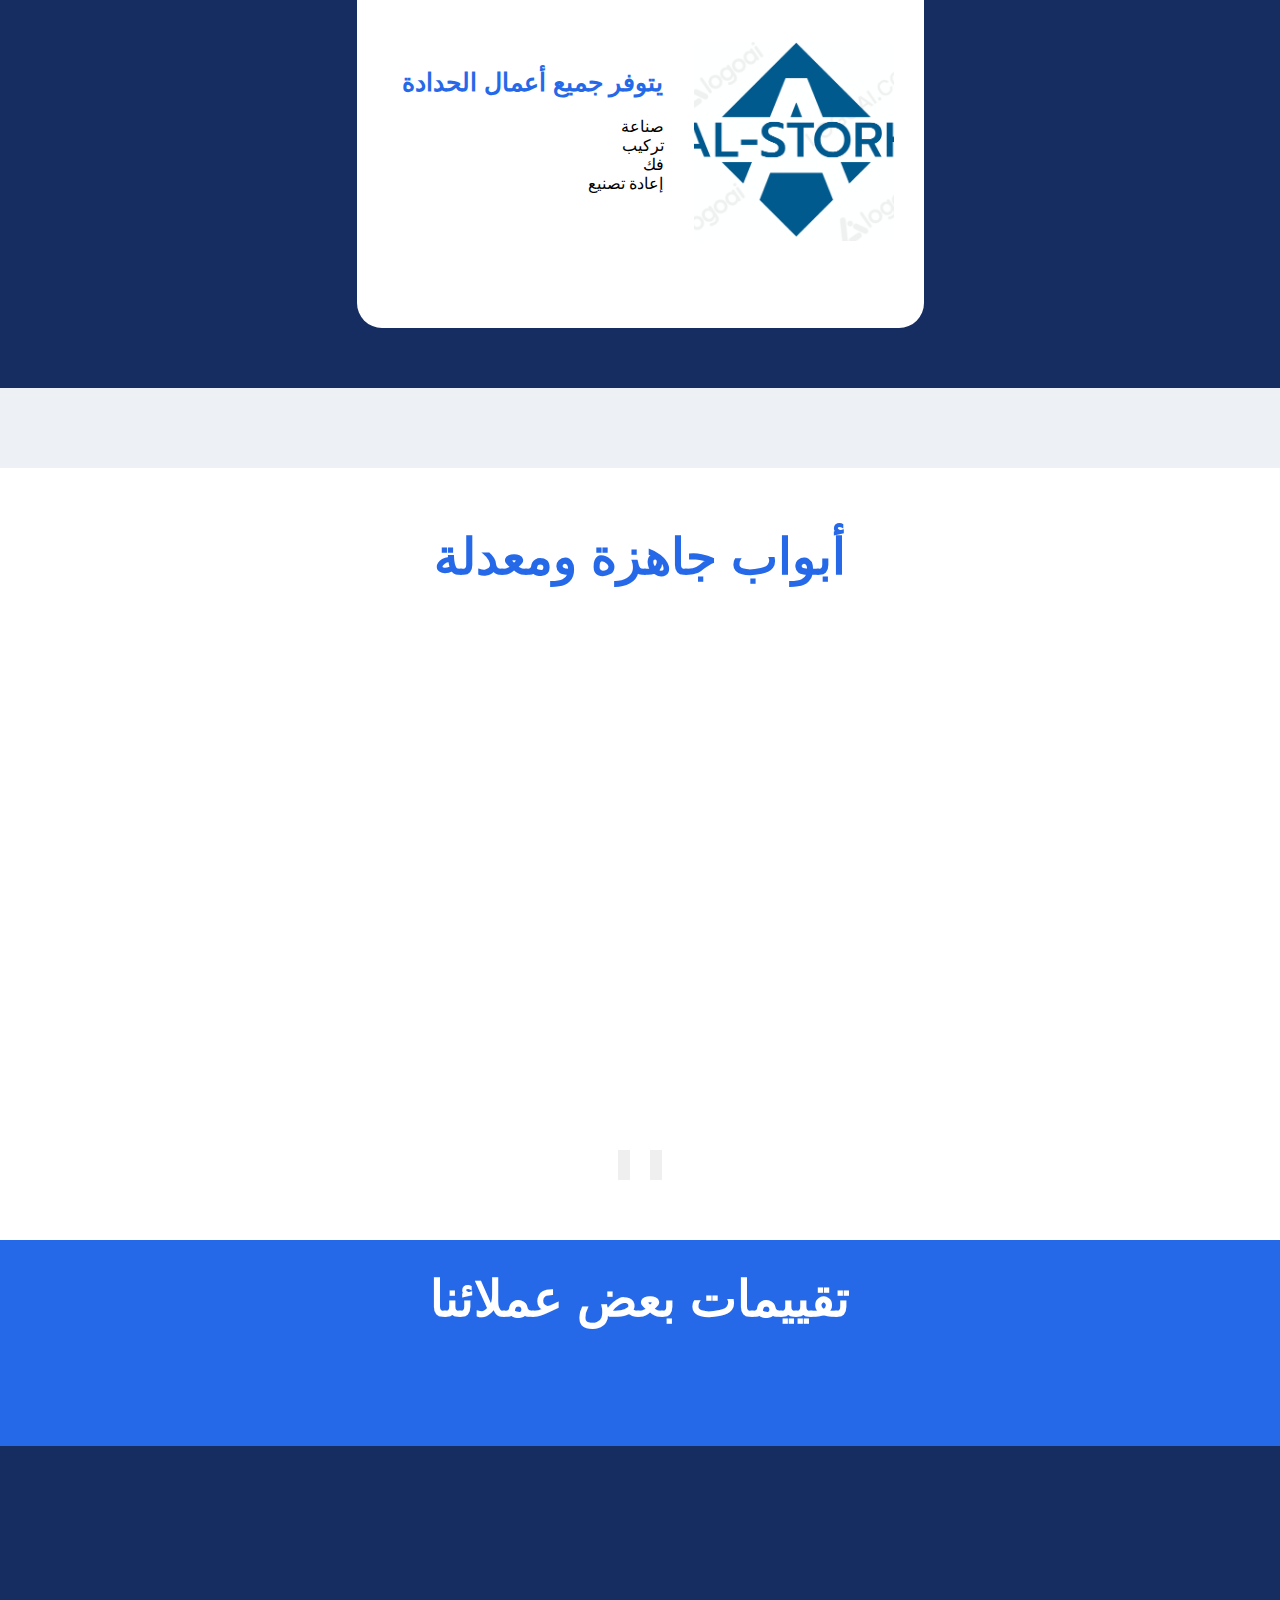
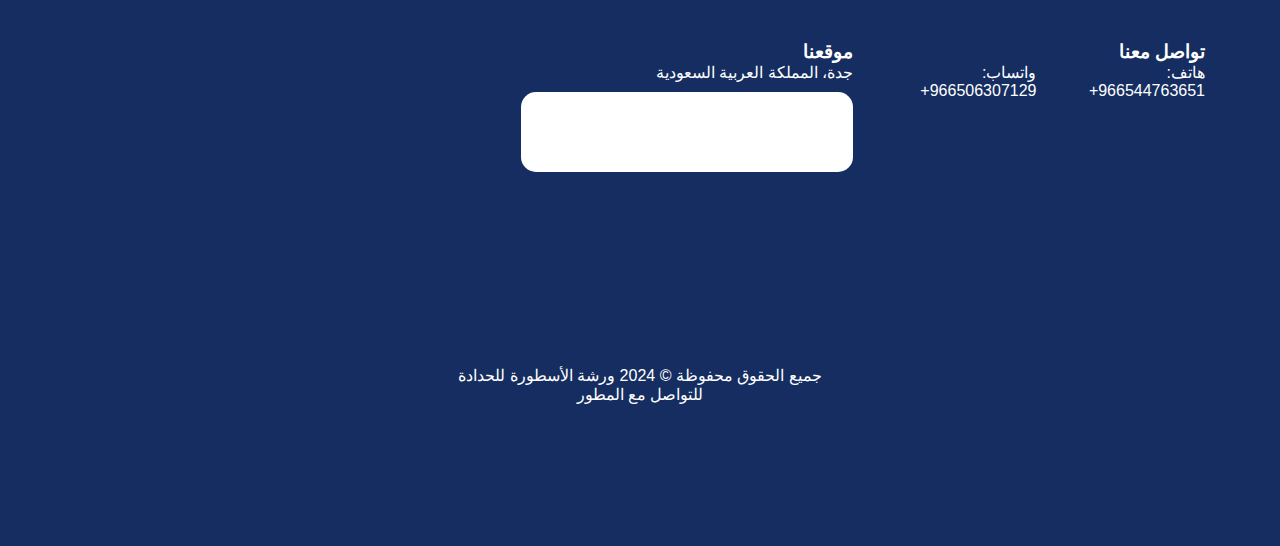
<file: about.html>
<!DOCTYPE html>
<html dir="rtl" lang="ar" class="no-touch">

<head>
    <meta charset="UTF-8">
    <meta name="viewport" content="width=device-width, initial-scale=1.0, shrink-to-fit=no">
    <meta http-equiv="X-UA-Compatible" content="IE=edge">

    <!-- Security Headers -->
    <meta http-equiv="Content-Security-Policy" content="default-src 'self' https: data: 'unsafe-inline' 'unsafe-eval';">
    <meta http-equiv="X-Frame-Options" content="SAMEORIGIN">
    <meta http-equiv="X-Content-Type-Options" content="nosniff">
    <meta http-equiv="Permissions-Policy" content="interest-cohort=()">

    <!-- Performance optimization -->
    <link rel="dns-prefetch" href="https://cdnjs.cloudflare.com">
    <link rel="preconnect" href="https://cdnjs.cloudflare.com" crossorigin>

    <!-- Primary Meta Tags -->
    <title>ورشة الأسطورة للحدادة | أفضل ورشة حدادة في جدة لتصنيع الأبواب والشبابيك</title>
    <meta name="title" content="ورشة الأسطورة للحدادة | أفضل ورشة حدادة في جدة لتصنيع الأبواب والشبابيك">
    <meta name="description"
        content="ورشة الأسطورة المتخصصة في أعمال الحدادة في جدة منذ 15 عاماً. نقدم خدمات احترافية في تفصيل الأبواب، الشبابيك، الهناجر والمظلات بضمان الجودة وأسعار منافسة. اتصل بنا للحصول على عرض سعر مجاني.">
    <meta name="keywords"
        content="حدادة جدة, ورشة حدادة جدة, تفصيل ابواب حديد جدة, شبابيك حديد جدة, هناجر جدة, مظلات جدة, بوابات فلل جدة, سلالم حديد جدة, حداد ممتاز في جدة, اسعار الحدادة في جدة">
    <meta name="author" content="ورشة الأسطورة للحدادة">
    <meta name="robots" content="index, follow, max-image-preview:large, max-snippet:-1, max-video-preview:-1">

    <!-- Open Graph Meta Tags -->
    <meta property="og:type" content="website">
    <meta property="og:url" content="https://elostora.vercel.app/">
    <meta property="og:title" content="ورشة الأسطورة للحدادة | أفضل ورشة حدادة في جدة">
    <meta property="og:description"
        content="متخصصون في تصنيع وتفصيل الأبواب والشبابيك في جدة منذ 15 عاماً. نقدم خدمات حدادة احترافية بضمان الجودة وأسعار منافسة. اتصل بنا للحصول على عرض سعر مجاني.">
    <meta property="og:image" content="https://elostora.vercel.app/images1/Capture1.PNG">
    <meta property="og:locale" content="ar_SA">
    <meta property="og:site_name" content="ورشة الأسطورة للحدادة">

    <!-- Twitter Card Meta Tags -->
    <meta name="twitter:card" content="summary_large_image">
    <meta name="twitter:url" content="https://elostora.vercel.app/">
    <meta name="twitter:title" content="ورشة الأسطورة للحدادة | خدمات الحدادة الشاملة في جدة">
    <meta name="twitter:description"
        content="ورشة حدادة متخصصة في جدة. نقدم خدمات تصنيع وتفصيل الأبواب والشبابيك والهناجر بجودة عالية وأسعار منافسة. اتصل بنا الآن!">
    <meta name="twitter:image" content="https://elostora.vercel.app/images1/Capture1.PNG">

    <!-- Mobile App Meta Tags -->
    <meta name="apple-mobile-web-app-capable" content="yes">
    <meta name="apple-mobile-web-app-status-bar-style" content="black">
    <meta name="apple-mobile-web-app-title" content="ورشة الأسطورة">
    <meta name="format-detection" content="telephone=no">

    <!-- Canonical URL -->
    <link rel="canonical" href="https://elostora.vercel.app/">

    <!-- Alternate Language Versions -->
    <link rel="alternate" hreflang="ar" href="https://elostora.vercel.app/">
    <link rel="alternate" hreflang="x-default" href="https://elostora.vercel.app/">

    <!-- Favicons -->
    <link rel="icon" type="image/png" sizes="32x32" href="/images/favicon-32x32.png">
    <link rel="icon" type="image/png" sizes="16x16" href="/images/favicon-16x16.png">
    <link rel="apple-touch-icon" sizes="180x180" href="/images/apple-touch-icon.png">
    <link rel="manifest" href="/manifest.json">

    <!-- Theme Color -->
    <meta name="theme-color" content="#0078d4">
    <meta name="msapplication-TileColor" content="#0078d4">

    <!-- Preload Critical Resources -->
    <link rel="preload" href="./css/main.css" as="style">
    <link rel="preload" href="./js/script.js" as="script">
    <link rel="preload" as="image" href="./images1/Capture1.PNG">

    <!-- CSS -->
    <link rel="stylesheet" href="./css/main.css">

    <!-- Structured Data - Organization -->
    <script type="application/ld+json">
    {
      "@context": "https://schema.org",
      "@type": "HomeAndConstructionBusiness",
      "name": "ورشة الأسطورة للحدادة",
      "image": "https://elostora.vercel.app/images1/Capture1.PNG",
      "description": "ورشة متخصصة في أعمال الحدادة وتصنيع الحديد وتفصيل الأبواب والشبابيك والهناجر والمظلات في جدة",
      "priceRange": "$$",
      "address": {
        "@type": "PostalAddress",
        "addressCountry": "SA",
        "addressRegion": "مكة المكرمة",
        "addressLocality": "جدة",
        "streetAddress": "جدة، المملكة العربية السعودية"
      },
      "geo": {
        "@type": "GeoCoordinates",
        "latitude": "21.559386",
        "longitude": "39.2932468"
      },
      "url": "https://elostora.vercel.app",
      "telephone": ["+966506307129", "+966544763651"],
      "openingHoursSpecification": {
        "@type": "OpeningHoursSpecification",
        "dayOfWeek": [
          "Saturday", "Sunday", "Monday", "Tuesday", "Wednesday", "Thursday"
        ],
        "opens": "09:00",
        "closes": "21:00"
      },
      "sameAs": [
        "https://wa.me/+966506307129"
      ],
      "hasMap": "https://www.google.com/maps?q=21.559386,39.2932468&z=17&hl=ar",
      "aggregateRating": {
        "@type": "AggregateRating",
        "ratingValue": "4.8",
        "reviewCount": "150",
        "bestRating": "5",
        "worstRating": "1"
      },
      "areaServed": {
        "@type": "GeoCircle",
        "geoMidpoint": {
          "@type": "GeoCoordinates",
          "latitude": "21.559386",
          "longitude": "39.2932468"
        },
        "geoRadius": "30000"
      },
      "awards": ["أفضل ورشة حدادة في جدة 2023"],
      "foundingDate": "2009",
      "slogan": "خبرة 15 عاماً في صناعة الحديد بجدة"
    }
    </script>

    <!-- Structured Data - Services -->
    <script type="application/ld+json">
    {
      "@context": "https://schema.org",
      "@type": "ItemList",
      "itemListElement": [
        {
          "@type": "Service",
          "position": 1,
          "name": "تفصيل الأبواب الحديدية",
          "description": "تصميم وتفصيل أبواب حديد بجودة عالية وتصاميم عصرية مع ضمان 5 سنوات",
          "provider": {
            "@type": "LocalBusiness",
            "name": "ورشة الأسطورة للحدادة"
          },
          "areaServed": "جدة",
          "hasOfferCatalog": {
            "@type": "OfferCatalog",
            "name": "خدمات الأبواب الحديدية",
            "itemListElement": [
              {
                "@type": "Offer",
                "itemOffered": {
                  "@type": "Service",
                  "name": "تفصيل باب حديد للمنازل"
                }
              },
              {
                "@type": "Offer",
                "itemOffered": {
                  "@type": "Service",
                  "name": "تفصيل بوابات للفلل"
                }
              }
            ]
          }
        },
        {
          "@type": "Service",
          "position": 2,
          "name": "تفصيل الشبابيك الحديدية",
          "description": "تصميم وتفصيل شبابيك حديد متينة بمقاسات مخصصة وضمان الجودة",
          "provider": {
            "@type": "LocalBusiness",
            "name": "ورشة الأسطورة للحدادة"
          }
        },
        {
          "@type": "Service",
          "position": 3,
          "name": "تصنيع الهناجر والمظلات",
          "description": "تصميم وتنفيذ هناجر ومظلات بمواصفات عالية ومقاومة للعوامل الجوية",
          "provider": {
            "@type": "LocalBusiness",
            "name": "ورشة الأسطورة للحدادة"
          }
        }
      ]
    }
    </script>

    <!-- Structured Data - FAQ -->
    <script type="application/ld+json">
    {
      "@context": "https://schema.org",
      "@type": "FAQPage",
      "mainEntity": [
        {
          "@type": "Question",
          "name": "ما هي مدة الضمان على أعمال الحدادة؟",
          "acceptedAnswer": {
            "@type": "Answer",
            "text": "نقدم ضمان لمدة 5 سنوات على جميع أعمال الحدادة والتركيب"
          }
        },
        {
          "@type": "Question",
          "name": "هل تقدمون خدمة التركيب في كل أنحاء جدة؟",
          "acceptedAnswer": {
            "@type": "Answer",
            "text": "نعم، نقدم خدمة التركيب في جميع أحياء جدة والمناطق المحيطة"
          }
        },
        {
          "@type": "Question",
          "name": "كم تستغرق مدة تنفيذ العمل؟",
          "acceptedAnswer": {
            "@type": "Answer",
            "text": "تختلف مدة التنفيذ حسب حجم المشروع، ولكن معظم الأعمال تنجز خلال 3-7 أيام عمل"
          }
        }
      ]
    }
    </script>



    <script type="application/ld+json">
{
  "@context": "https://schema.org",
  "@type": "ItemList",
  "itemListElement": [
    {
      "@type": "Product",
      "position": 1,
      "name": "تفصيل الشبابيك",
      "image": "https://elostora.vercel.app/images1/slider1.jpg",
      "description": "نصمم ونفصل شبابيك حديد متينة وعصرية بمقاسات مخصصة، مع تشطيبات مقاومة للصدأ لضمان الأمان والجمال.",
      "url": "https://wa.me/+966506307129",
      "offers": {
        "@type": "Offer",
        "price": "1200.00",
        "priceCurrency": "SAR",
        "priceValidUntil": "2025-12-31",
        "availability": "https://schema.org/InStock"
      },
      "aggregateRating": {
        "@type": "AggregateRating",
        "ratingValue": "4.7",
        "reviewCount": "28"
      }
    },
    {
      "@type": "Product",
      "position": 2,
      "name": "تفصيل بوابة فيلا",
      "image": "https://elostora.vercel.app/images1/3.jpg",
      "description": "تصميم وتفصيل بوابات حديد للفلل بمقاسات وتصاميم مخصصة بجودة عالية وأمان وجمال.",
      "url": "https://wa.me/+966506307129",
      "offers": {
        "@type": "Offer",
        "price": "1500.00",
        "priceCurrency": "SAR",
        "priceValidUntil": "2025-12-31",
        "availability": "https://schema.org/InStock"
      },
      "aggregateRating": {
        "@type": "AggregateRating",
        "ratingValue": "4.8",
        "reviewCount": "35"
      }
    },
    {
      "@type": "Product",
      "position": 3,
      "name": "تصميم قطع ديكورية حديدية",
      "image": "https://elostora.vercel.app/images1/decor.jpg",
      "description": "صناعة قطع ديكور حديدية مثل الزخارف، الأعمدة، والهياكل الجمالية للمساحات الداخلية والخارجية.",
      "url": "https://wa.me/+966506307129",
      "offers": {
        "@type": "Offer",
        "price": "500.00",
        "priceCurrency": "SAR",
        "priceValidUntil": "2025-12-31",
        "availability": "https://schema.org/InStock"
      },
      "aggregateRating": {
        "@type": "AggregateRating",
        "ratingValue": "4.5",
        "reviewCount": "15"
      }
    },
    {
      "@type": "Product",
      "position": 4,
      "name": "إصلاح وتعديل القطع الحديدية",
      "image": "https://elostora.vercel.app/images1/three.jpg",
      "description": "إصلاح الأبواب، النوافذ، والسلالم الحديدية القديمة أو تعديلها لتناسب المتطلبات الجديدة.",
      "url": "https://wa.me/+966506307129",
      "offers": {
        "@type": "Offer",
        "price": "300.00",
        "priceCurrency": "SAR",
        "priceValidUntil": "2025-12-31",
        "availability": "https://schema.org/InStock"
      },
      "aggregateRating": {
        "@type": "AggregateRating",
        "ratingValue": "4.3",
        "reviewCount": "10"
      }
    },
    {
      "@type": "Product",
      "position": 5,
      "name": "تفصيل وتركيب السراير",
      "image": "https://elostora.vercel.app/images1/8.jpg",
      "description": "نقدم خدمة تفصيل وتركيب سراير حديد بمقاسات وتصاميم مخصصة، مع استخدام مواد عالية الجودة لضمان الراحة والمتانة.",
      "url": "https://wa.me/+966506307129",
      "offers": {
        "@type": "Offer",
        "price": "800.00",
        "priceCurrency": "SAR",
        "priceValidUntil": "2025-12-31",
        "availability": "https://schema.org/InStock"
      },
      "aggregateRating": {
        "@type": "AggregateRating",
        "ratingValue": "4.6",
        "reviewCount": "20"
      }
    },
    {
      "@type": "Product",
      "position": 6,
      "name": "تفصيل الأبواب",
      "image": "https://elostora.vercel.app/images1/1.jpg",
      "description": "تفصيل جميع أنواع البوابات بأحدث صيحة وموديلات عالمية تضمن الأمان والجمال.",
      "url": "https://wa.me/+966506307129",
      "offers": {
        "@type": "Offer",
        "price": "1000.00",
        "priceCurrency": "SAR",
        "priceValidUntil": "2025-12-31",
        "availability": "https://schema.org/InStock"
      },
      "aggregateRating": {
        "@type": "AggregateRating",
        "ratingValue": "4.7",
        "reviewCount": "25"
      }
    },
    {
      "@type": "Product",
      "position": 7,
      "name": "تفصيل حديد السلالم",
      "image": "https://elostora.vercel.app/images1/11.jpg",
      "description": "نقدم تفصيل وتصميم سلالم حديد قوية وعصرية بمقاسات مخصصة، مع تشطيبات عالية الجودة تجمع بين المتانة والجمال.",
      "url": "https://wa.me/+966506307129",
      "offers": {
        "@type": "Offer",
        "price": "2000.00",
        "priceCurrency": "SAR",
        "priceValidUntil": "2025-12-31",
        "availability": "https://schema.org/InStock"
      },
      "aggregateRating": {
        "@type": "AggregateRating",
        "ratingValue": "4.9",
        "reviewCount": "18"
      }
    }
  ]
}
</script>




</head>



<body>


    <!-- Header -->
    <header class="header">
        <div class="container">
            <div class="logo-container">
                <a href="/" aria-label="الصفحة الرئيسية">
                    <img loading="lazy" class="logo" src="./images1/Capture1.PNG" alt="شعار ورشة الأسطورة للحدادة"
                        width="200" height="200">
                </a>
            </div>
            <nav class="menu" aria-label="القائمة الرئيسية">
                <a href="https://wa.me/+966506307129" class="contact-button register-button">
                    تواصل معنا
                </a>
            </nav>
        </div>
    </header>

    <!-- Main Content -->
    <main id="main-content">
        <!-- Hero Section -->
        <section class="landing" aria-label="الصفحة الرئيسية">
            <div class="container">
                <div class="sub-container">
                    <h1 style="color: black" class="abdo">ورشة الأسطورة لجمع اعمال الحداده وتصنيع الحديد وتفصيل
                        الأبواب والشبابيك ولعمل
                        الهناجر والمظلات</h1>
                    <div class="calendar-icon-and-date">
                        <a href="tel:966506581346" class="call-button">
                            <div class="whats-app-contact-button register-button">
                                <span>اتصل بنا</span>
                                <img loading="lazy" class="wts-img" src="./images/phone.webp" alt="اتصل بنا" width="24"
                                    height="24">
                            </div>
                        </a>
                        <a href="https://wa.me/+966506307129" class="whatsapp-button">
                            <div class="whats-app-contact-button register-button">
                                <span>واتس اب</span>
                                <img loading="lazy" class="wts-img" src="./images/wtsapp.webp" alt="واتس اب" width="24"
                                    height="24">
                            </div>
                        </a>
                    </div>
                </div>
            </div>
        </section>

        <!-- Services Section -->
        <section id="services" class="about-the-event">
            <div class="container">
                <div class="sub-container">
                    <h2>خدماتنا</h2>
                    <p class="desc">
                        نقدم خدمات متكاملة في مجال الحدادة والتصنيع:
                    <ul style="color: #212529b3">
                        <li style="color: #212529b3">تصنيع وتركيب هياكل معدنية قوية ومتينة</li>
                        <li style="color: #212529b3">تفصيل وتركيب سراير وأثاث حديدي بأشكال مميزة</li>
                        <li style="color: #212529b3">صيانة وإصلاح القطع الحديدية</li>
                    </ul>
                    </p>
                    <a href="https://wa.me/+966506307129" class="contact-button register-button">
                        اطلب الان
                    </a>
                </div>
                <div class="sub-container">
                    <img loading="lazy" class="map-img" src="./images1/1.jpg" alt="نموذج من أعمالنا في الحدادة"
                        width="400" height="300">
                </div>
            </div>
        </section>




        <section id="key-themes" class="key-themes" aria-labelledby="services-title">
            <div class="container">
                <!-- Section Heading -->
                <header class="sub-container text-center">
                    <h2 id="services-title" class="special-heading">خدماتنا - تفصيل وتصميم الحديد</h2>
                    <p class="desc">
                        تفصيل وتصميم أبواب وشبابيك حديد بأعلى جودة. تصميم وتركيب درابزين للسلالم والشرفات. تفصيل بوابات
                        فلل وأسوار حديدية بأحدث التصميمات والإكسسوارات الإيطالية بأسعار تنافسية. صيانة وإصلاح القطع
                        الحديدية لتجديد استخدامها.
                    </p>
                </header>

                <!-- Service Cards -->
                <div class="sub-container">
                    <!-- تفصيل الأبواب -->
                    <article class="card" itemscope itemtype="https://schema.org/Product">
                        <img loading="lazy" src="./images1/1.jpg" alt="تفصيل أبواب حديد حديثة" itemprop="image">
                        <h3 itemprop="name">تفصيل الأبواب</h3>
                        <p itemprop="description">تفصيل جميع أنواع البوابات بأحدث صيحة وموديلات عالمية تضمن الأمان
                            والجمال.</p>
                        <a title="طلب تفصيل الأبواب" href="https://wa.me/+966506307129"
                            class="contact-button register-button" itemprop="url">
                            اطلب الآن
                        </a>
                    </article>

                    <!-- تفصيل الشبابيك -->
                    <article class="card" itemscope itemtype="https://schema.org/Product">
                        <img loading="lazy" src="./images1/slider1.jpg" alt="تصميم شبابيك حديد مقاومة للصدأ"
                            itemprop="image">
                        <h3 itemprop="name">تفصيل الشبابيك</h3>
                        <p itemprop="description">نصمم ونفصل شبابيك حديد متينة وعصرية بمقاسات مخصصة، مع تشطيبات مقاومة
                            للصدأ لضمان الأمان والجمال.</p>
                        <a title="طلب تفصيل الشبابيك" href="https://wa.me/+966506307129"
                            class="contact-button register-button" itemprop="url">
                            اطلب الآن
                        </a>
                    </article>

                    <!-- تفصيل حديد السلالم -->
                    <article class="card" itemscope itemtype="https://schema.org/Product">
                        <img loading="lazy" src="./images1/11.jpg" alt="تفصيل وتصميم سلالم حديد قوية" itemprop="image">
                        <h3 itemprop="name">تفصيل حديد السلالم</h3>
                        <p itemprop="description">نقدم تفصيل وتصميم سلالم حديد قوية وعصرية بمقاسات مخصصة، مع تشطيبات
                            عالية الجودة تجمع بين المتانة والجمال.</p>
                        <a title="طلب تفصيل السلالم" href="https://wa.me/+966506307129"
                            class="contact-button register-button" itemprop="url">
                            اطلب الآن
                        </a>
                    </article>

                    <!-- تفصيل وتركيب السراير -->
                    <article class="card" itemscope itemtype="https://schema.org/Product">
                        <img loading="lazy" src="./images1/8.jpg" alt="سراير حديد مخصصة" itemprop="image">
                        <h3 itemprop="name">تفصيل وتركيب السراير</h3>
                        <p itemprop="description">نقدم خدمة تفصيل وتركيب سراير حديد بمقاسات وتصاميم مخصصة، مع استخدام
                            مواد عالية الجودة لضمان الراحة والمتانة.</p>
                        <a title="طلب تفصيل السراير" href="https://wa.me/+966506307129"
                            class="contact-button register-button" itemprop="url">
                            اطلب الآن
                        </a>
                    </article>

                    <!-- تفصيل بوابات الفلل -->
                    <article class="card" itemscope itemtype="https://schema.org/Product">
                        <img loading="lazy" src="./images1/3.jpg" alt="بوابة حديد لفيلا" itemprop="image">
                        <h3 itemprop="name">تفصيل بوابة فيلا</h3>
                        <p itemprop="description">تصميم وتفصيل بوابات حديد للفلل بمقاسات وتصاميم مخصصة بجودة عالية وأمان
                            وجمال.</p>
                        <a title="طلب تفصيل بوابات الفلل" href="https://wa.me/+966506307129"
                            class="contact-button register-button" itemprop="url">
                            اطلب الآن
                        </a>
                    </article>

                    <!-- إصلاح وتعديل القطع الحديدية -->
                    <article class="card" itemscope itemtype="https://schema.org/Product">
                        <img loading="lazy" src="./images1/three.jpg" alt="صيانة القطع الحديدية" itemprop="image">
                        <h3 itemprop="name">إصلاح وتعديل القطع الحديدية</h3>
                        <p itemprop="description">إصلاح الأبواب، النوافذ، والسلالم الحديدية القديمة أو تعديلها لتناسب
                            المتطلبات الجديدة.</p>
                        <a title="طلب صيانة القطع الحديدية" href="https://wa.me/+966506307129"
                            class="contact-button register-button" itemprop="url">
                            اطلب الآن
                        </a>
                    </article>

                    <!-- تصميم قطع ديكورية حديدية -->
                    <article class="card" itemscope itemtype="https://schema.org/Product">
                        <img loading="lazy" src="./images1/WhatsApp Image 2024-11-17 at 13.20.47_8757ee92.jpg"
                            alt="قطع ديكورية حديدية" itemprop="image">
                        <h3 itemprop="name">تصميم قطع ديكورية حديدية</h3>
                        <p itemprop="description">صناعة قطع ديكور حديدية مثل الزخارف، الأعمدة، والهياكل الجمالية
                            للمساحات الداخلية والخارجية.</p>
                        <a title="طلب تصميم ديكورات حديدية" href="https://wa.me/+966506307129"
                            class="contact-button register-button" itemprop="url">
                            اطلب الآن
                        </a>
                    </article>
                </div>
            </div>
        </section>

        <section id="panel-discuss" class="panel-discuss" aria-labelledby="workshop-title">
            <div class="container">
                <!-- Workshop Information -->
                <header class="sub-container text-center">
                    <h2 id="workshop-title" class="special-heading">ورشة الأسطورة</h2>
                    <p class="desc" style="color: white;">
                        ورشة الأسطورة لجميع أعمال الحدادة وتصنيع الحديد. تشمل خدماتنا تفصيل الأبواب والشبابيك، إنشاء
                        هناجر، تركيب مظلات، وجميع أعمال الهياكل الحديدية.
                    </p>
                </header>

                <!-- Workshop Features -->
                <div class="sub-container">
                    <article class="card">
                        <img loading="lazy" src="./images1/Capture1.PNG" style="width: 200px; height: 200px;"
                            alt="خدمات الحدادة وتصنيع الحديد">
                        <div class="text-container">
                            <h3>يتوفر جميع أعمال الحدادة</h3>
                            <ul>
                                <li style="color: black;">صناعة</li>
                                <li style="color: black;">تركيب</li>
                                <li style="color: black;">فك</li>
                                <li style="color: black;">إعادة تصنيع</li>
                            </ul>
                        </div>
                    </article>
                </div>
            </div>
        </section>





        <section id="our-stakeholders" class="our-stakeholders" aria-labelledby="stakeholders-title">
            <div class="container">
                <!-- Section Heading -->
                <header class="sub-container text-center">
                    <h2 id="stakeholders-title" class="special-heading">أبواب جاهزة ومعدلة</h2>
                </header>

                <!-- Image Gallery -->
                <div class="sub-container">
                    <div id="xy" class="stakeholders" role="list">
                        <!-- Stakeholder Cards -->
                        <article class="stakeholder-card" role="listitem">
                            <img loading="lazy" src="./images1/2.jpg" alt="باب جاهز بتصميم عصري">
                        </article>
                        <article class="stakeholder-card" role="listitem">
                            <img loading="lazy" src="./images1/slider4.jpg" alt="باب معدّل بأعلى جودة">
                        </article>
                        <article class="stakeholder-card" role="listitem">
                            <img loading="lazy" src="./images1/slider7.jpg" alt="تصميم باب حديث وجذاب">
                        </article>
                        <article class="stakeholder-card" role="listitem">
                            <img loading="lazy" src="./images1/WhatsApp Image 2024-11-17 at 13.21.04_f9ff3709.jpg"
                                alt="باب حديد مطلي بألوان متينة">
                        </article>
                        <article class="stakeholder-card" role="listitem">
                            <img loading="lazy" src="./images1/WhatsApp Image 2024-11-17 at 13.21.05_62edae2a.jpg"
                                alt="باب كلاسيكي مميز">
                        </article>
                        <article class="stakeholder-card" role="listitem">
                            <img loading="lazy" src="./images1/five.jpg" alt="باب مع تفاصيل دقيقة">
                        </article>
                        <article class="stakeholder-card" role="listitem">
                            <img loading="lazy" src="./images1/slider1.jpg" alt="باب حديد مقاوم للعوامل الجوية">
                        </article>
                        <article class="stakeholder-card" role="listitem">
                            <img loading="lazy" src="./images1/slider.jpg" alt="تصميم باب أنيق للفلل">
                        </article>
                    </div>

                    <!-- Navigation Arrows -->
                    <div class="navi">
                        <button style="appearance: none;outline: 0;border: 0;" class="arrow left-arrow-s"
                            aria-label="الانتقال إلى اليسار">
                            <img loading="lazy" src="./images/rigth-arrow.webp" alt="سهم لليسار">
                        </button>
                        <button style="appearance: none;outline: 0;border: 0;" class="arrow right-arrow-s"
                            aria-label="الانتقال إلى اليمين">
                            <img loading="lazy" src="./images/left-arrow.webp" alt="سهم لليمين">
                        </button>
                    </div>
                </div>
            </div>
        </section>

        <section id="social-links" class="top-footer" aria-labelledby="customer-feedback-title">
            <div class="container">
                <!-- Feedback Section Heading -->
                <header class="sub-container text-center">
                    <h2 id="customer-feedback-title" class="special-heading" style="color: white;">تقييمات بعض عملائنا
                    </h2>
                </header>

                <!-- Customer Feedback -->
                <a title="عرض الموقع على خرائط Google" target="_blank" rel="noopener noreferrer"
                    href="https://www.google.com/maps/embed?pb=!1m17!1m12!1m3!1d3710.6794462499333!2d39.29067187527152!3d21.559385980226086!2m3!1f0!2f0!3f0!3m2!1i1024!2i768!4f13.1!3m2!1m1!2zMjHCsDMzJzMzLjgiTiAzOcKwMTcnMzUuNyJF!5e0!3m2!1sen!2seg!4v1731869771142!5m2!1sen!2seg">
                    <div class="sub-container fdbkmain">
                        <article class="fdbkcontainer">
                            <img loading="lazy" src="./images/fdbck (1).webp" alt="تقييم عميل رقم 1">
                        </article>
                        <article class="fdbkcontainer">
                            <img loading="lazy" src="./images/fdbck (2).webp" alt="تقييم عميل رقم 2">
                        </article>
                        <article class="fdbkcontainer">
                            <img loading="lazy" src="./images/fdbck (3).webp" alt="تقييم عميل رقم 3">
                        </article>
                    </div>
                </a>
            </div>
        </section>

    </main>

    <footer class="bottom-footer" style="height: 700px;">
        <div class="container" style="height: 500px;">
            <div class="footer-content"
                style="display: flex; justify-content: space-between; flex-wrap: wrap; gap: 20px;">
                <!-- Contact Info -->
                <div class="contact-info" style="flex: 1; min-width: 300px;">
                    <h3 class="footer-heading">تواصل معنا</h3>
                    <ul style="list-style: none; padding: 0; margin: 0;">
                        <li>هاتف:
                            <a href="tel:+966544763651" aria-label="اتصال برقم 966544763651">966544763651+</a>
                        </li>
                        <li>واتساب:
                            <a href="https://wa.me/+966506307129" target="_blank" rel="noopener"
                                aria-label="التواصل عبر واتساب برقم 966506307129">966506307129+</a>
                        </li>
                    </ul>
                </div>

                <!-- Location Info -->
                <div class="location" style="flex: 1; min-width: 300px;">
                    <h3 class="footer-heading">موقعنا</h3>
                    <p>جدة، المملكة العربية السعودية</p>
                    <div class="map" style="margin-top: 10px;">
                        <iframe title="موقعنا على الخريطة"
                            src="https://www.google.com/maps/embed?pb=!1m17!1m12!1m3!1d3710.6794462499333!2d39.29067187527152!3d21.559385980226086!2m3!1f0!2f0!3f0!3m2!1i1024!2i768!4f13.1!3m2!1m1!2zMjHCsDMzJzMzLjgiTiAzOcKwMTcnMzUuNyJF!5e0!3m2!1sen!2seg!4v1731869771142!5m2!1sen!2seg"
                            width="100%" height="200" style="border: 0;" allowfullscreen="" loading="lazy"
                            referrerpolicy="no-referrer-when-downgrade">
                        </iframe>
                    </div>
                </div>
            </div>
        </div>

        <!-- Copyright and Developer Contact -->
        <div class="copyright"
            style="display: flex; justify-content: center; align-items: center; flex-direction: column; padding: 10px;">
            <p>جميع الحقوق محفوظة © 2024 ورشة الأسطورة للحدادة</p>
            <p>
                <a href="https://wa.me/+201555497530" target="_blank" rel="noopener" aria-label="تواصل مع مطور الموقع">
                    للتواصل مع المطور
                </a>
            </p>
        </div>
    </footer>


    <script src="js/script.js"></script>
    <script>
        document.addEventListener("DOMContentLoaded", function () {
            const landingDiv = document.querySelector('.landing');
            const images = [
                './images1/slider7.jpg',
                './images1/slider2.jpg',
                './images1/slider3.jpg',
                './images1/slider4.jpg',
                './images1/slider5.jpg',
                './images1/slider6.jpg',
                './images1/slider.jpg'
            ];
            let currentIndex = 0;

            // Set initial background styles
            landingDiv.style.backgroundSize = 'cover';
            landingDiv.style.backgroundPosition = 'center center';
            landingDiv.style.backgroundRepeat = 'no-repeat';
            landingDiv.style.transition = 'opacity 0.5s ease-in-out';

            setInterval(() => {
                landingDiv.style.opacity = '0';

                setTimeout(() => {
                    landingDiv.style.backgroundImage = `url('${images[currentIndex]}')`;
                    landingDiv.style.opacity = '1';
                    currentIndex = (currentIndex + 1) % images.length;
                }, 500);
            }, 3000);
        });
    </script>


    <script>
        document.addEventListener("DOMContentLoaded", function () {
            // Select the image to update
            const subContainerImages = document.querySelectorAll('.about-the-event .sub-container .map-img');
            const images = [
                './images1/8.jpg',
                './images1/slider1.jpg',
                './images1/12.jpg',
                './images1/slider3.jpg',
                './images1/4.jpg',
                './images1/slider5.jpg',
                './images1/slider1.jpg',
                './images1/13.jpg',
                './images1/slider.jpg',
                './images1/2.jpg',
                './images1/slider2.jpg',
                './images1/3.jpg',
                './images1/slider4.jpg',
                './images1/2.jpg',
                './images1/10.jpg',
            ]; // Array of images
            let currentIndex = 0;

            setInterval(() => {
                // Wait for 1 second before changing the image
                setTimeout(() => {
                    subContainerImages.forEach(img => {
                        img.src = images[currentIndex]; // Update the `src` attribute
                    });
                    currentIndex = (currentIndex + 1) % images.length; // Loop back to the first image
                }, 1000); // 1-second wait before the image changes
            }, 2000); // Image changes every 2 seconds
        });
    </script>




</body>

</html>
</file>
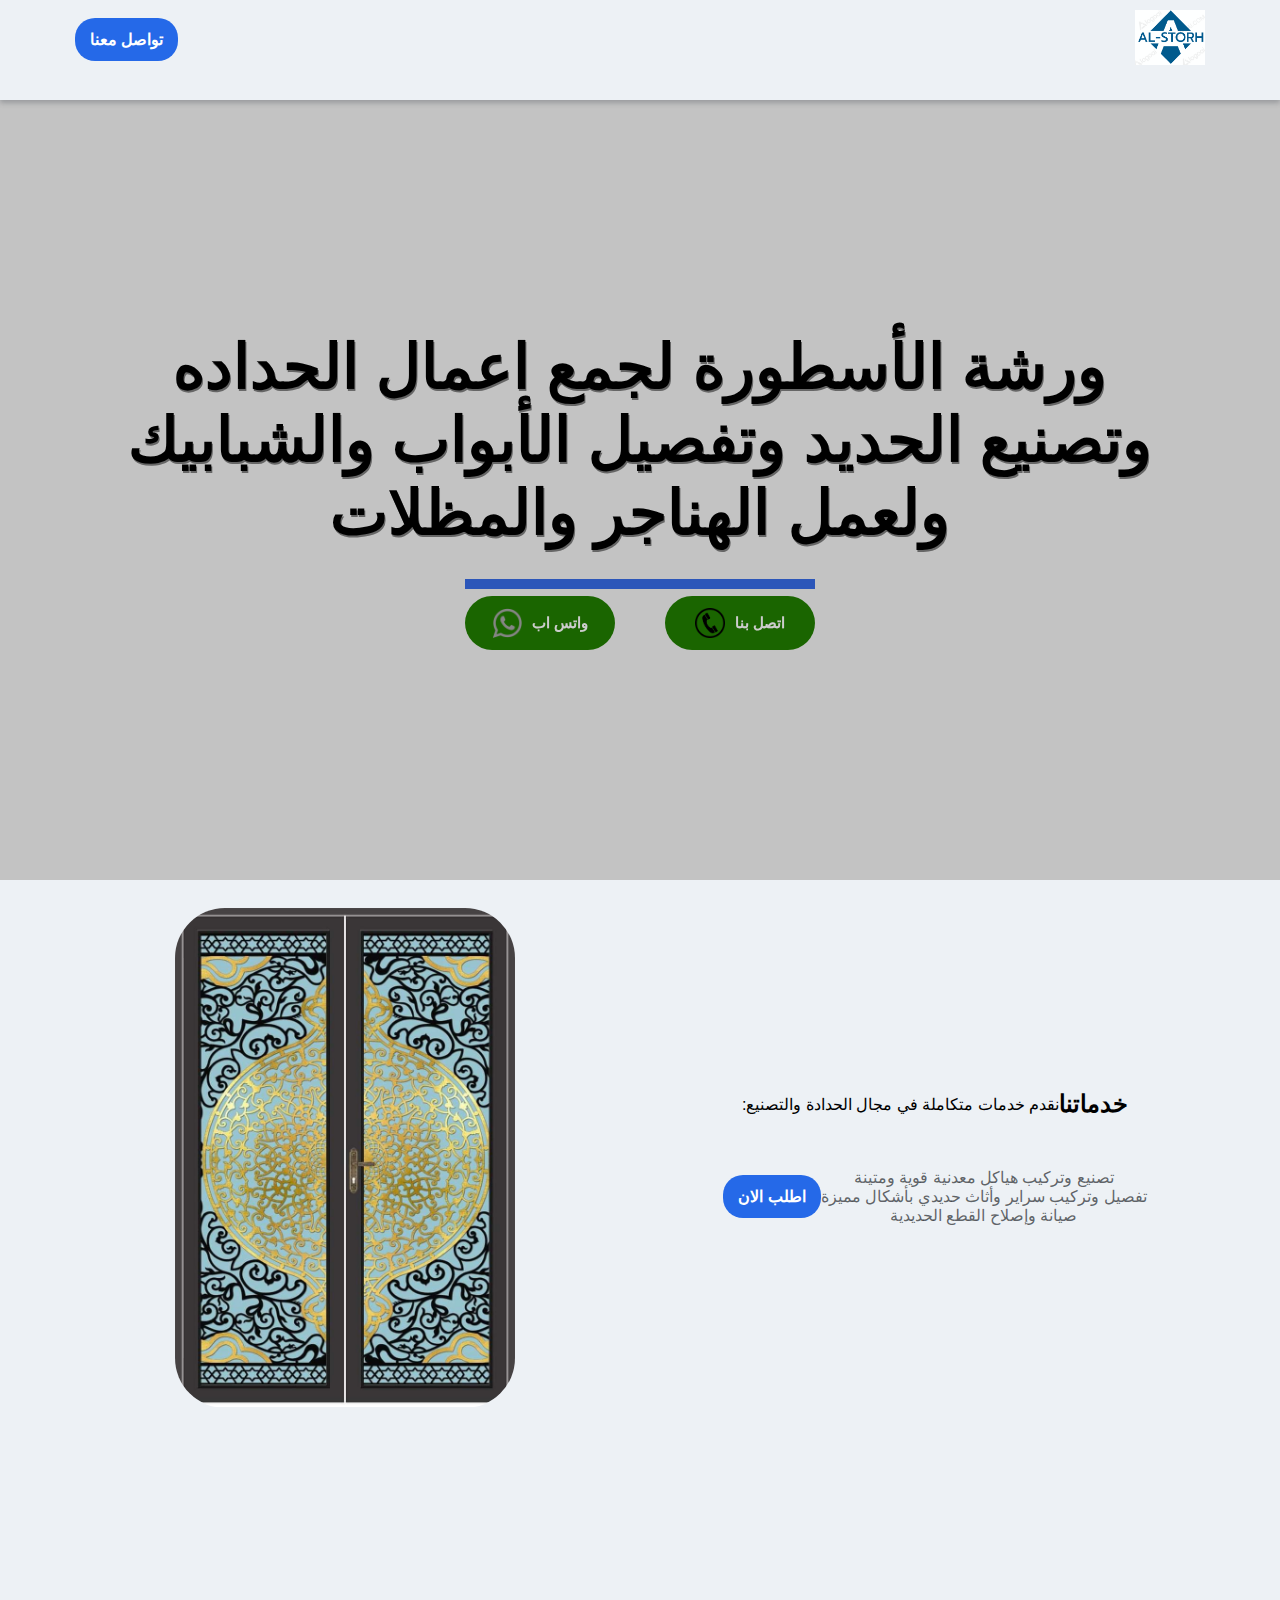
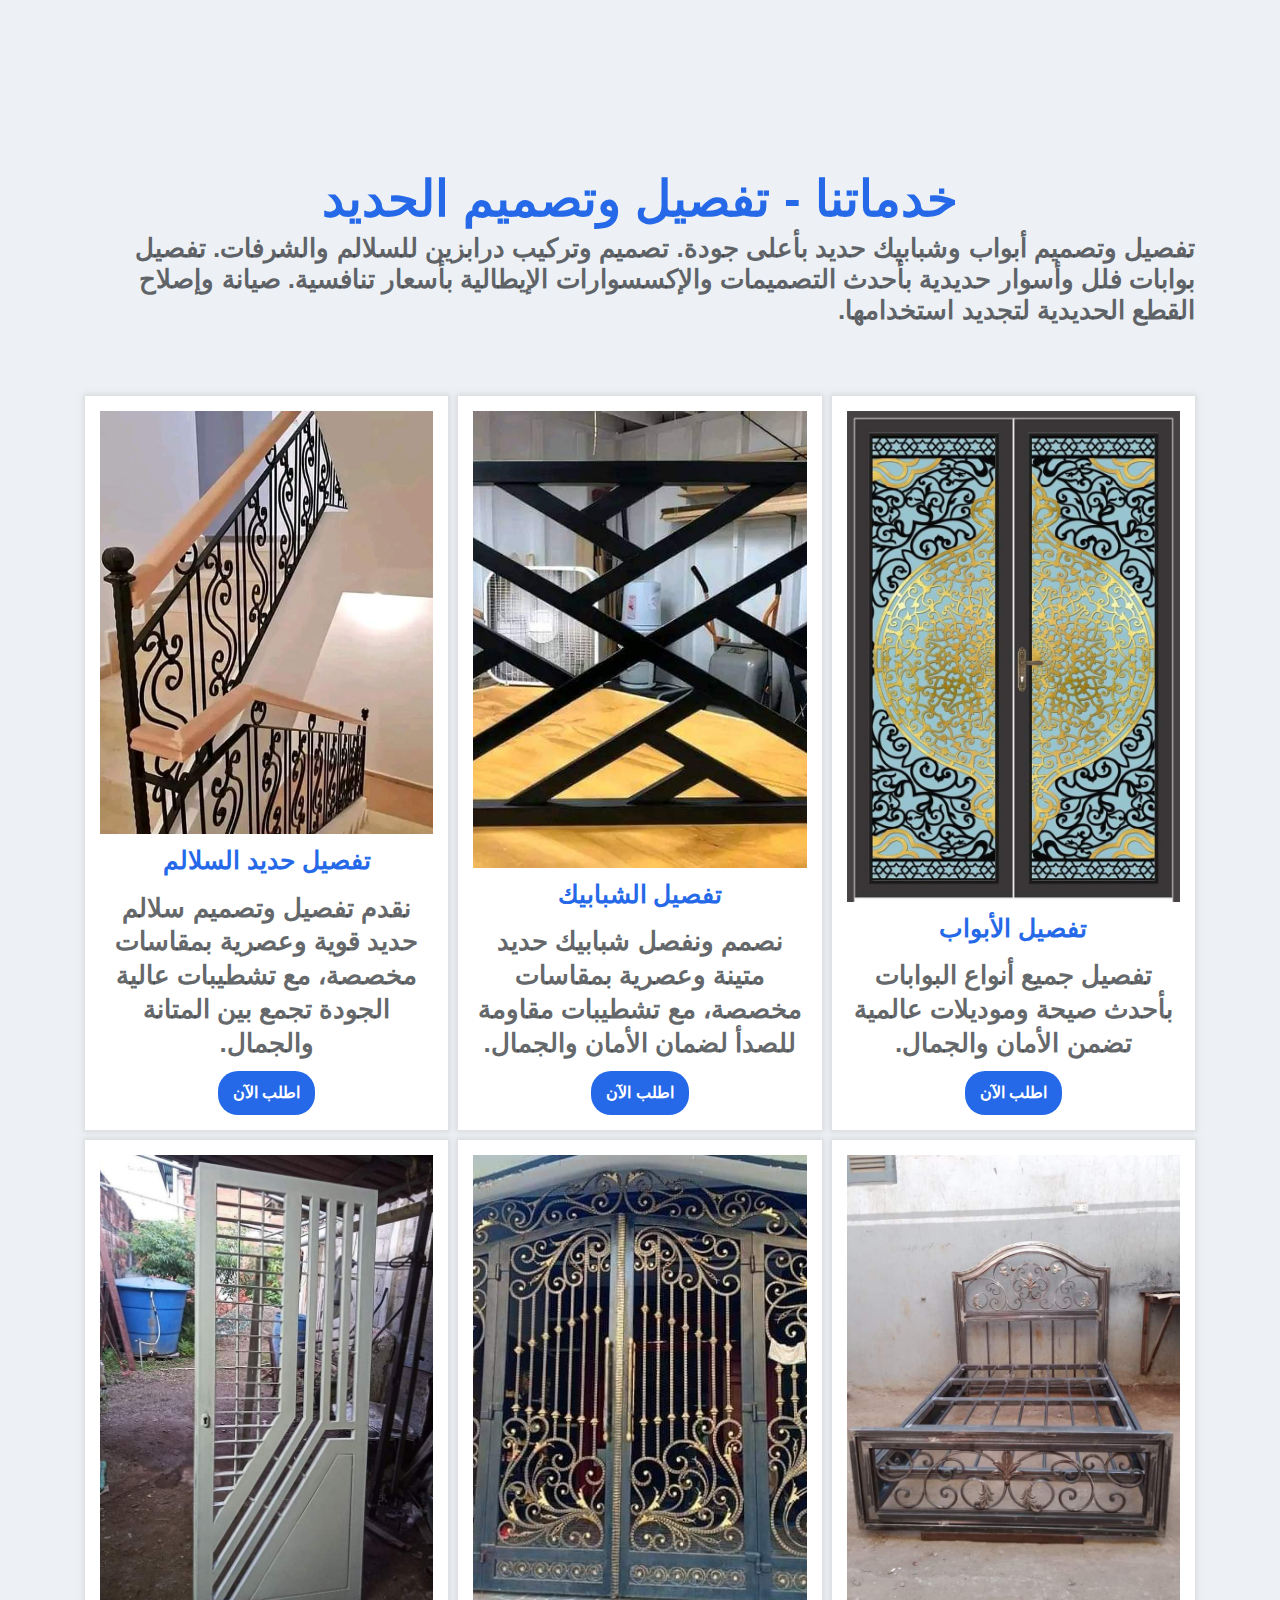
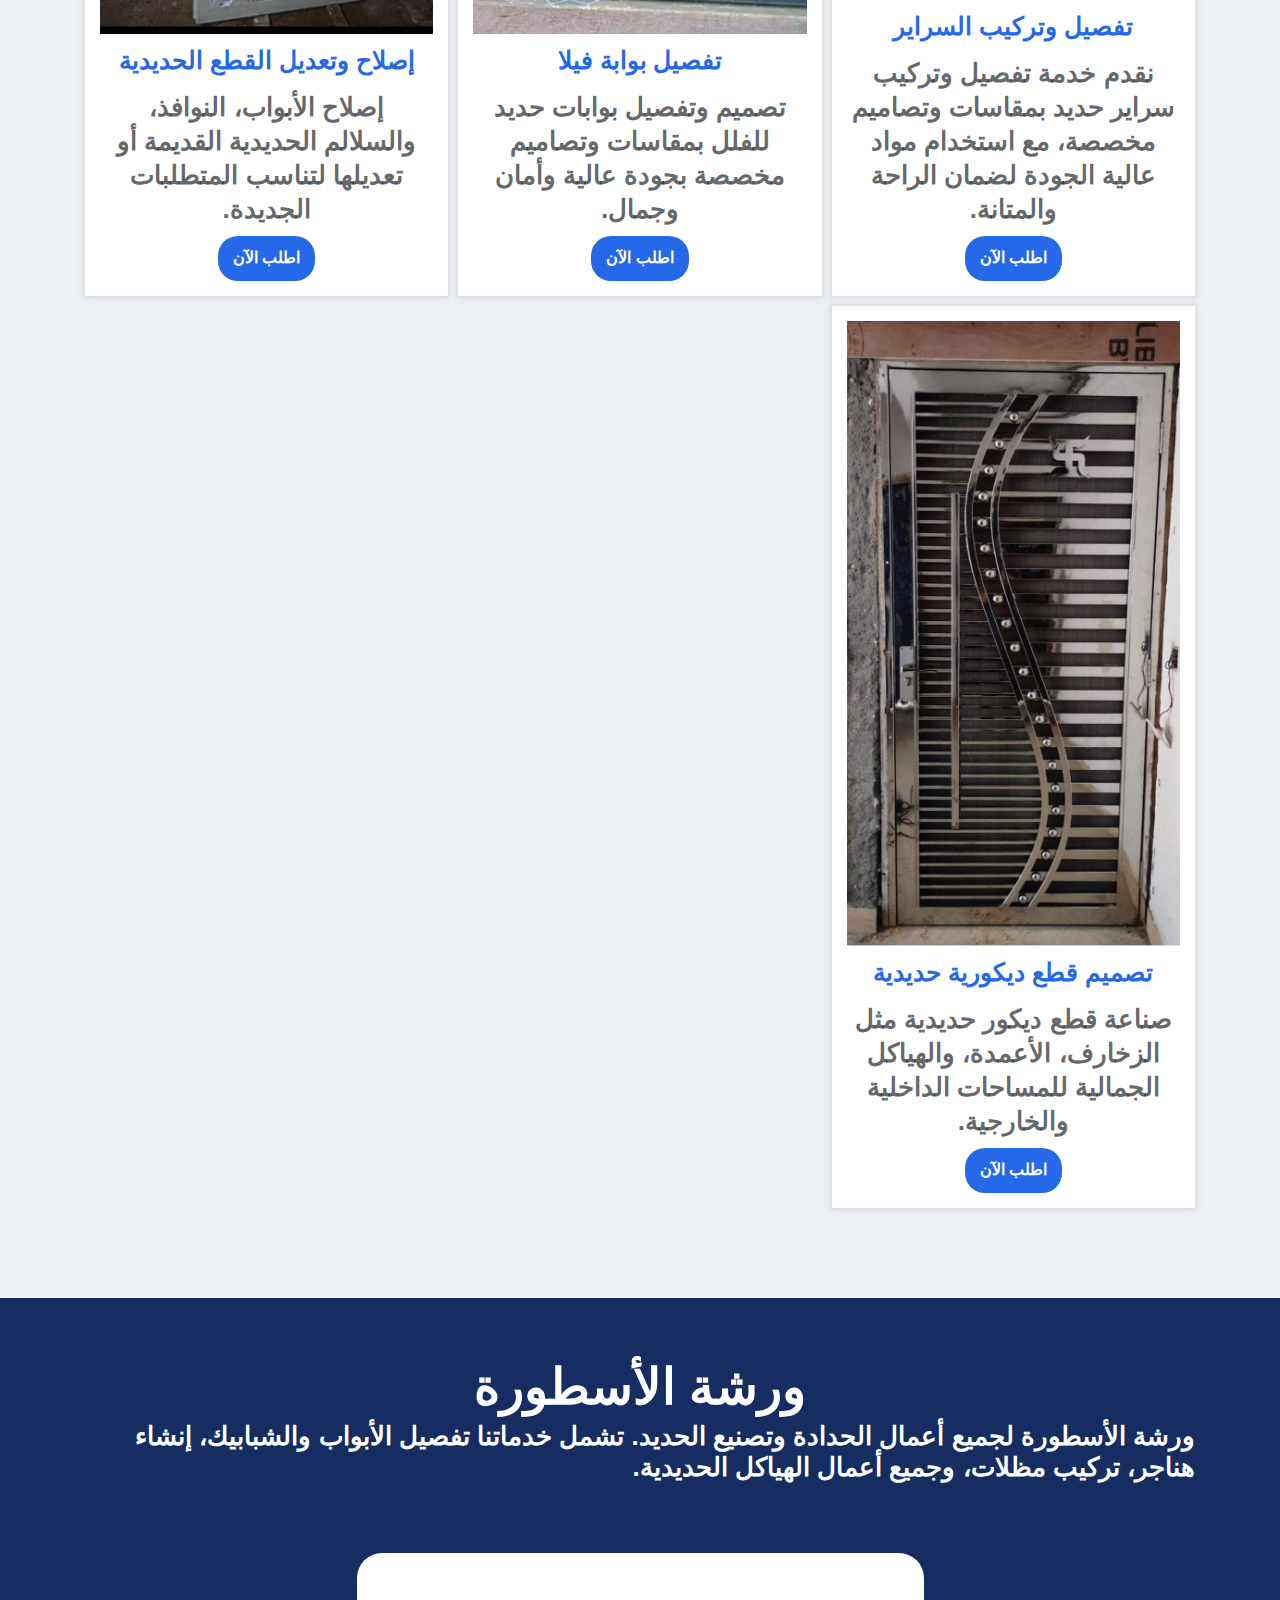
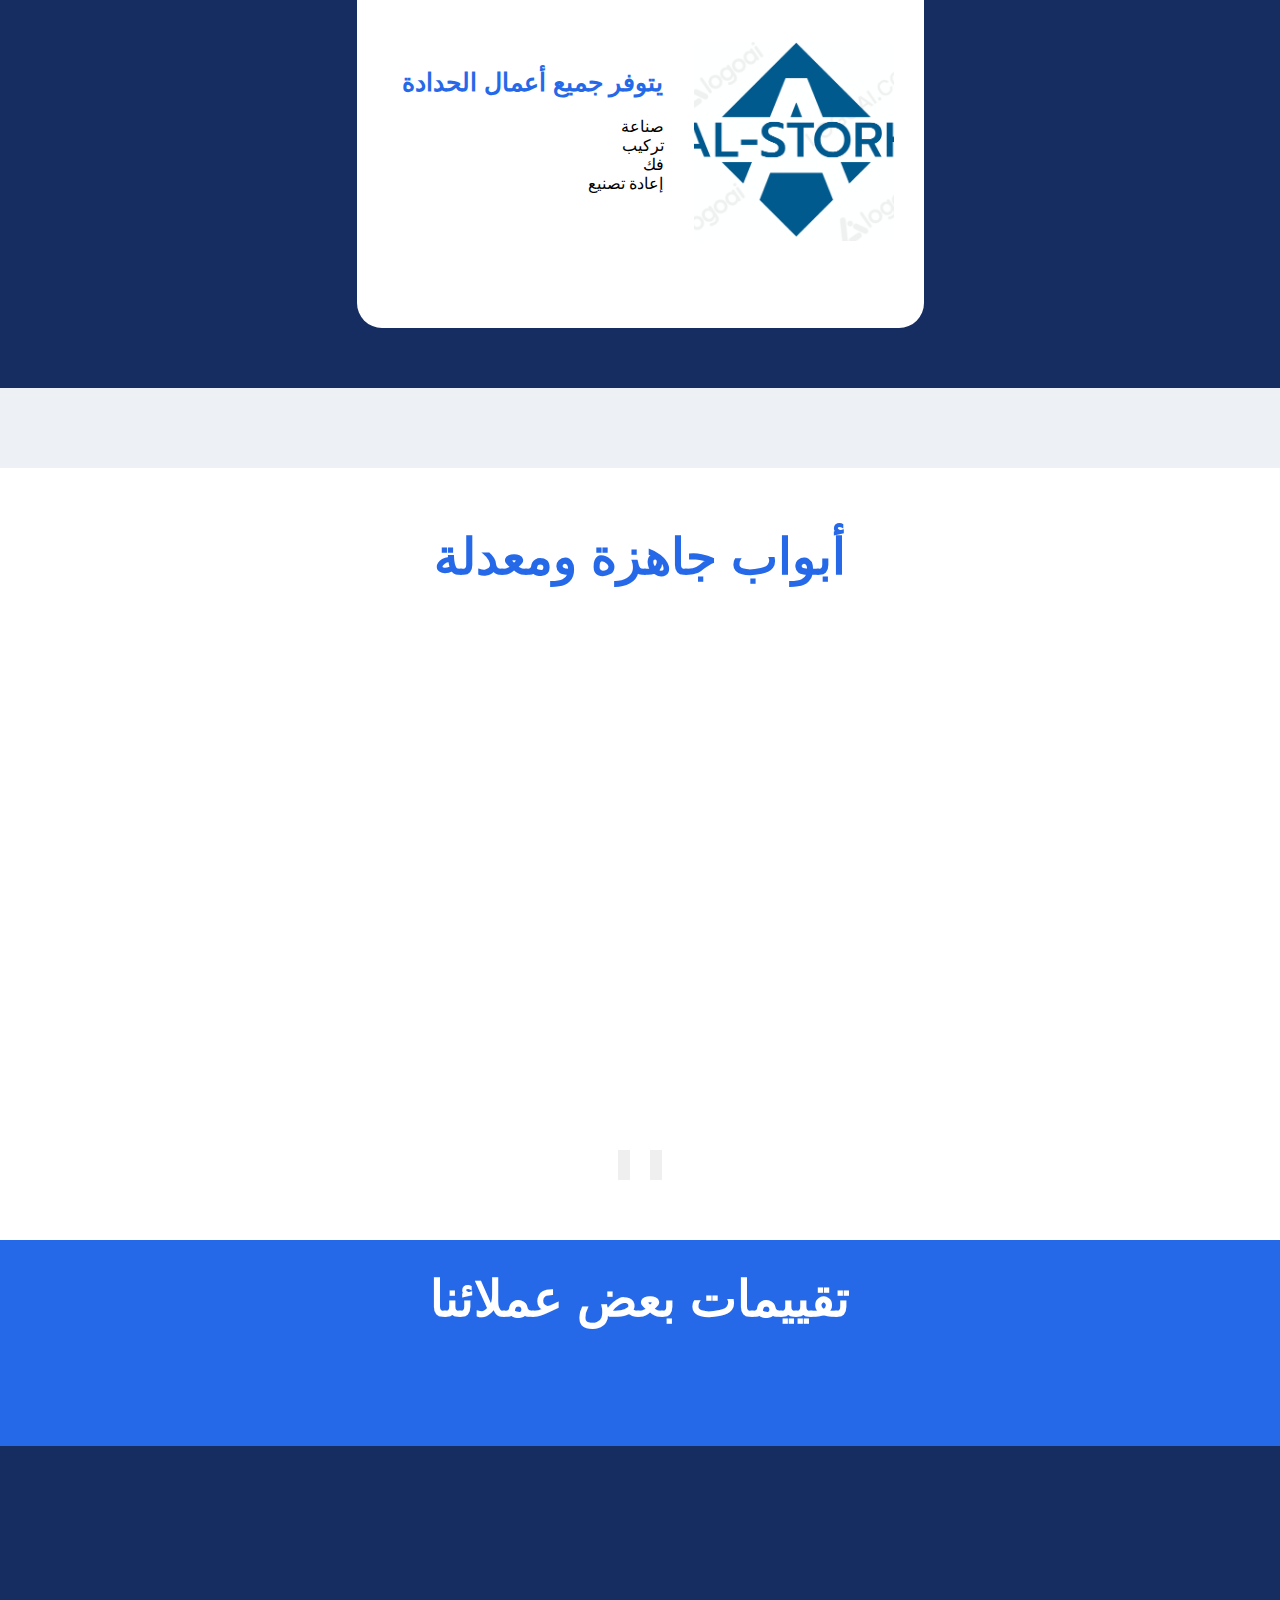
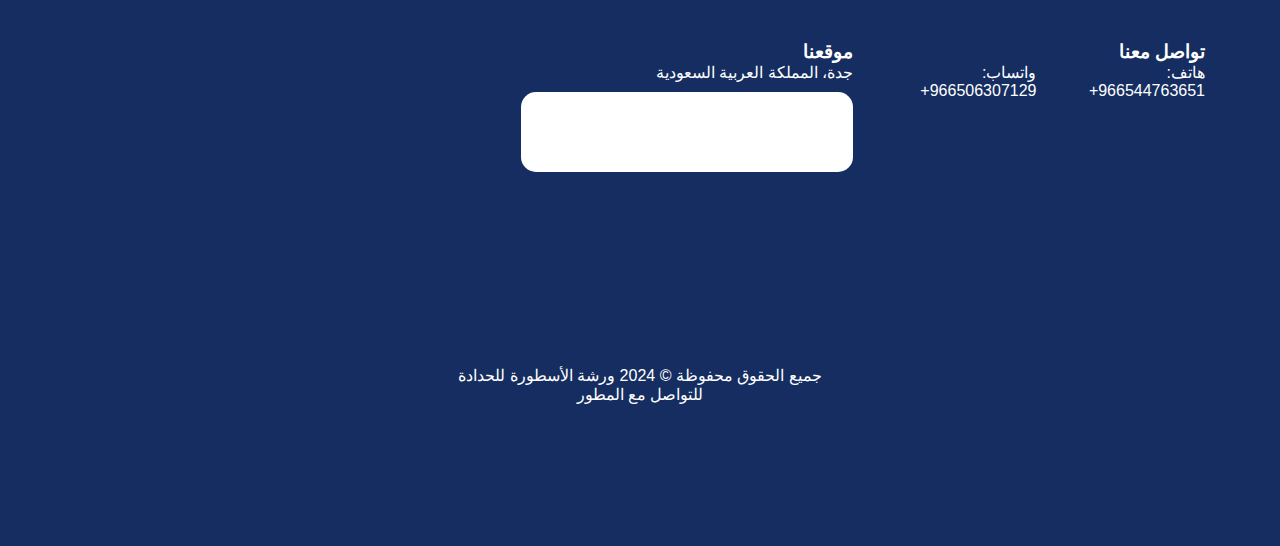
<file: contact.html>
<!DOCTYPE html>
<html dir="rtl" lang="ar" class="no-touch">

<head>
  <meta charset="UTF-8">
  <meta name="viewport" content="width=device-width, initial-scale=1.0, shrink-to-fit=no">
  <meta http-equiv="X-UA-Compatible" content="IE=edge">

  <!-- Security Headers -->
  <meta http-equiv="Content-Security-Policy" content="default-src 'self' https: data: 'unsafe-inline' 'unsafe-eval';">
  <meta http-equiv="X-Frame-Options" content="SAMEORIGIN">
  <meta http-equiv="X-Content-Type-Options" content="nosniff">
  <meta http-equiv="Permissions-Policy" content="interest-cohort=()">

  <!-- Performance optimization -->
  <link rel="dns-prefetch" href="https://cdnjs.cloudflare.com">
  <link rel="preconnect" href="https://cdnjs.cloudflare.com" crossorigin>

  <!-- Primary Meta Tags -->
  <title>ورشة الأسطورة للحدادة | أفضل ورشة حدادة في جدة لتصنيع الأبواب والشبابيك</title>
  <meta name="title" content="ورشة الأسطورة للحدادة | أفضل ورشة حدادة في جدة لتصنيع الأبواب والشبابيك">
  <meta name="description"
    content="ورشة الأسطورة المتخصصة في أعمال الحدادة في جدة منذ 15 عاماً. نقدم خدمات احترافية في تفصيل الأبواب، الشبابيك، الهناجر والمظلات بضمان الجودة وأسعار منافسة. اتصل بنا للحصول على عرض سعر مجاني.">
  <meta name="keywords"
    content="حدادة جدة, ورشة حدادة جدة, تفصيل ابواب حديد جدة, شبابيك حديد جدة, هناجر جدة, مظلات جدة, بوابات فلل جدة, سلالم حديد جدة, حداد ممتاز في جدة, اسعار الحدادة في جدة">
  <meta name="author" content="ورشة الأسطورة للحدادة">
  <meta name="robots" content="index, follow, max-image-preview:large, max-snippet:-1, max-video-preview:-1">

  <!-- Open Graph Meta Tags -->
  <meta property="og:type" content="website">
  <meta property="og:url" content="https://elostora.vercel.app/">
  <meta property="og:title" content="ورشة الأسطورة للحدادة | أفضل ورشة حدادة في جدة">
  <meta property="og:description"
    content="متخصصون في تصنيع وتفصيل الأبواب والشبابيك في جدة منذ 15 عاماً. نقدم خدمات حدادة احترافية بضمان الجودة وأسعار منافسة. اتصل بنا للحصول على عرض سعر مجاني.">
  <meta property="og:image" content="https://elostora.vercel.app/images1/Capture1.PNG">
  <meta property="og:locale" content="ar_SA">
  <meta property="og:site_name" content="ورشة الأسطورة للحدادة">

  <!-- Twitter Card Meta Tags -->
  <meta name="twitter:card" content="summary_large_image">
  <meta name="twitter:url" content="https://elostora.vercel.app/">
  <meta name="twitter:title" content="ورشة الأسطورة للحدادة | خدمات الحدادة الشاملة في جدة">
  <meta name="twitter:description"
    content="ورشة حدادة متخصصة في جدة. نقدم خدمات تصنيع وتفصيل الأبواب والشبابيك والهناجر بجودة عالية وأسعار منافسة. اتصل بنا الآن!">
  <meta name="twitter:image" content="https://elostora.vercel.app/images1/Capture1.PNG">

  <!-- Mobile App Meta Tags -->
  <meta name="apple-mobile-web-app-capable" content="yes">
  <meta name="apple-mobile-web-app-status-bar-style" content="black">
  <meta name="apple-mobile-web-app-title" content="ورشة الأسطورة">
  <meta name="format-detection" content="telephone=no">

  <!-- Canonical URL -->
  <link rel="canonical" href="https://elostora.vercel.app/">

  <!-- Alternate Language Versions -->
  <link rel="alternate" hreflang="ar" href="https://elostora.vercel.app/">
  <link rel="alternate" hreflang="x-default" href="https://elostora.vercel.app/">

  <!-- Favicons -->
  <link rel="icon" type="image/png" sizes="32x32" href="/images/favicon-32x32.png">
  <link rel="icon" type="image/png" sizes="16x16" href="/images/favicon-16x16.png">
  <link rel="apple-touch-icon" sizes="180x180" href="/images/apple-touch-icon.png">
  <link rel="manifest" href="/manifest.json">

  <!-- Theme Color -->
  <meta name="theme-color" content="#0078d4">
  <meta name="msapplication-TileColor" content="#0078d4">

  <!-- Preload Critical Resources -->
  <link rel="preload" href="./css/main.css" as="style">
  <link rel="preload" href="./js/script.js" as="script">
  <link rel="preload" as="image" href="./images1/Capture1.PNG">

  <!-- CSS -->
  <link rel="stylesheet" href="./css/main.css">

  <!-- Structured Data - Organization -->
  <script type="application/ld+json">
    {
      "@context": "https://schema.org",
      "@type": "HomeAndConstructionBusiness",
      "name": "ورشة الأسطورة للحدادة",
      "image": "https://elostora.vercel.app/images1/Capture1.PNG",
      "description": "ورشة متخصصة في أعمال الحدادة وتصنيع الحديد وتفصيل الأبواب والشبابيك والهناجر والمظلات في جدة",
      "priceRange": "$$",
      "address": {
        "@type": "PostalAddress",
        "addressCountry": "SA",
        "addressRegion": "مكة المكرمة",
        "addressLocality": "جدة",
        "streetAddress": "جدة، المملكة العربية السعودية"
      },
      "geo": {
        "@type": "GeoCoordinates",
        "latitude": "21.559386",
        "longitude": "39.2932468"
      },
      "url": "https://elostora.vercel.app",
      "telephone": ["+966506307129", "+966544763651"],
      "openingHoursSpecification": {
        "@type": "OpeningHoursSpecification",
        "dayOfWeek": [
          "Saturday", "Sunday", "Monday", "Tuesday", "Wednesday", "Thursday"
        ],
        "opens": "09:00",
        "closes": "21:00"
      },
      "sameAs": [
        "https://wa.me/+966506307129"
      ],
      "hasMap": "https://www.google.com/maps?q=21.559386,39.2932468&z=17&hl=ar",
      "aggregateRating": {
        "@type": "AggregateRating",
        "ratingValue": "4.8",
        "reviewCount": "150",
        "bestRating": "5",
        "worstRating": "1"
      },
      "areaServed": {
        "@type": "GeoCircle",
        "geoMidpoint": {
          "@type": "GeoCoordinates",
          "latitude": "21.559386",
          "longitude": "39.2932468"
        },
        "geoRadius": "30000"
      },
      "awards": ["أفضل ورشة حدادة في جدة 2023"],
      "foundingDate": "2009",
      "slogan": "خبرة 15 عاماً في صناعة الحديد بجدة"
    }
    </script>

  <!-- Structured Data - Services -->
  <script type="application/ld+json">
    {
      "@context": "https://schema.org",
      "@type": "ItemList",
      "itemListElement": [
        {
          "@type": "Service",
          "position": 1,
          "name": "تفصيل الأبواب الحديدية",
          "description": "تصميم وتفصيل أبواب حديد بجودة عالية وتصاميم عصرية مع ضمان 5 سنوات",
          "provider": {
            "@type": "LocalBusiness",
            "name": "ورشة الأسطورة للحدادة"
          },
          "areaServed": "جدة",
          "hasOfferCatalog": {
            "@type": "OfferCatalog",
            "name": "خدمات الأبواب الحديدية",
            "itemListElement": [
              {
                "@type": "Offer",
                "itemOffered": {
                  "@type": "Service",
                  "name": "تفصيل باب حديد للمنازل"
                }
              },
              {
                "@type": "Offer",
                "itemOffered": {
                  "@type": "Service",
                  "name": "تفصيل بوابات للفلل"
                }
              }
            ]
          }
        },
        {
          "@type": "Service",
          "position": 2,
          "name": "تفصيل الشبابيك الحديدية",
          "description": "تصميم وتفصيل شبابيك حديد متينة بمقاسات مخصصة وضمان الجودة",
          "provider": {
            "@type": "LocalBusiness",
            "name": "ورشة الأسطورة للحدادة"
          }
        },
        {
          "@type": "Service",
          "position": 3,
          "name": "تصنيع الهناجر والمظلات",
          "description": "تصميم وتنفيذ هناجر ومظلات بمواصفات عالية ومقاومة للعوامل الجوية",
          "provider": {
            "@type": "LocalBusiness",
            "name": "ورشة الأسطورة للحدادة"
          }
        }
      ]
    }
    </script>

  <!-- Structured Data - FAQ -->
  <script type="application/ld+json">
    {
      "@context": "https://schema.org",
      "@type": "FAQPage",
      "mainEntity": [
        {
          "@type": "Question",
          "name": "ما هي مدة الضمان على أعمال الحدادة؟",
          "acceptedAnswer": {
            "@type": "Answer",
            "text": "نقدم ضمان لمدة 5 سنوات على جميع أعمال الحدادة والتركيب"
          }
        },
        {
          "@type": "Question",
          "name": "هل تقدمون خدمة التركيب في كل أنحاء جدة؟",
          "acceptedAnswer": {
            "@type": "Answer",
            "text": "نعم، نقدم خدمة التركيب في جميع أحياء جدة والمناطق المحيطة"
          }
        },
        {
          "@type": "Question",
          "name": "كم تستغرق مدة تنفيذ العمل؟",
          "acceptedAnswer": {
            "@type": "Answer",
            "text": "تختلف مدة التنفيذ حسب حجم المشروع، ولكن معظم الأعمال تنجز خلال 3-7 أيام عمل"
          }
        }
      ]
    }
    </script>


  <script type="application/ld+json">
{
  "@context": "https://schema.org",
  "@type": "ItemList",
  "itemListElement": [
    {
      "@type": "Product",
      "position": 1,
      "name": "تفصيل الشبابيك",
      "image": "https://elostora.vercel.app/images1/slider1.jpg",
      "description": "نصمم ونفصل شبابيك حديد متينة وعصرية بمقاسات مخصصة، مع تشطيبات مقاومة للصدأ لضمان الأمان والجمال.",
      "url": "https://wa.me/+966506307129",
      "offers": {
        "@type": "Offer",
        "price": "1200.00",
        "priceCurrency": "SAR",
        "priceValidUntil": "2025-12-31",
        "availability": "https://schema.org/InStock"
      },
      "aggregateRating": {
        "@type": "AggregateRating",
        "ratingValue": "4.7",
        "reviewCount": "28"
      }
    },
    {
      "@type": "Product",
      "position": 2,
      "name": "تفصيل بوابة فيلا",
      "image": "https://elostora.vercel.app/images1/3.jpg",
      "description": "تصميم وتفصيل بوابات حديد للفلل بمقاسات وتصاميم مخصصة بجودة عالية وأمان وجمال.",
      "url": "https://wa.me/+966506307129",
      "offers": {
        "@type": "Offer",
        "price": "1500.00",
        "priceCurrency": "SAR",
        "priceValidUntil": "2025-12-31",
        "availability": "https://schema.org/InStock"
      },
      "aggregateRating": {
        "@type": "AggregateRating",
        "ratingValue": "4.8",
        "reviewCount": "35"
      }
    },
    {
      "@type": "Product",
      "position": 3,
      "name": "تصميم قطع ديكورية حديدية",
      "image": "https://elostora.vercel.app/images1/decor.jpg",
      "description": "صناعة قطع ديكور حديدية مثل الزخارف، الأعمدة، والهياكل الجمالية للمساحات الداخلية والخارجية.",
      "url": "https://wa.me/+966506307129",
      "offers": {
        "@type": "Offer",
        "price": "500.00",
        "priceCurrency": "SAR",
        "priceValidUntil": "2025-12-31",
        "availability": "https://schema.org/InStock"
      },
      "aggregateRating": {
        "@type": "AggregateRating",
        "ratingValue": "4.5",
        "reviewCount": "15"
      }
    },
    {
      "@type": "Product",
      "position": 4,
      "name": "إصلاح وتعديل القطع الحديدية",
      "image": "https://elostora.vercel.app/images1/three.jpg",
      "description": "إصلاح الأبواب، النوافذ، والسلالم الحديدية القديمة أو تعديلها لتناسب المتطلبات الجديدة.",
      "url": "https://wa.me/+966506307129",
      "offers": {
        "@type": "Offer",
        "price": "300.00",
        "priceCurrency": "SAR",
        "priceValidUntil": "2025-12-31",
        "availability": "https://schema.org/InStock"
      },
      "aggregateRating": {
        "@type": "AggregateRating",
        "ratingValue": "4.3",
        "reviewCount": "10"
      }
    },
    {
      "@type": "Product",
      "position": 5,
      "name": "تفصيل وتركيب السراير",
      "image": "https://elostora.vercel.app/images1/8.jpg",
      "description": "نقدم خدمة تفصيل وتركيب سراير حديد بمقاسات وتصاميم مخصصة، مع استخدام مواد عالية الجودة لضمان الراحة والمتانة.",
      "url": "https://wa.me/+966506307129",
      "offers": {
        "@type": "Offer",
        "price": "800.00",
        "priceCurrency": "SAR",
        "priceValidUntil": "2025-12-31",
        "availability": "https://schema.org/InStock"
      },
      "aggregateRating": {
        "@type": "AggregateRating",
        "ratingValue": "4.6",
        "reviewCount": "20"
      }
    },
    {
      "@type": "Product",
      "position": 6,
      "name": "تفصيل الأبواب",
      "image": "https://elostora.vercel.app/images1/1.jpg",
      "description": "تفصيل جميع أنواع البوابات بأحدث صيحة وموديلات عالمية تضمن الأمان والجمال.",
      "url": "https://wa.me/+966506307129",
      "offers": {
        "@type": "Offer",
        "price": "1000.00",
        "priceCurrency": "SAR",
        "priceValidUntil": "2025-12-31",
        "availability": "https://schema.org/InStock"
      },
      "aggregateRating": {
        "@type": "AggregateRating",
        "ratingValue": "4.7",
        "reviewCount": "25"
      }
    },
    {
      "@type": "Product",
      "position": 7,
      "name": "تفصيل حديد السلالم",
      "image": "https://elostora.vercel.app/images1/11.jpg",
      "description": "نقدم تفصيل وتصميم سلالم حديد قوية وعصرية بمقاسات مخصصة، مع تشطيبات عالية الجودة تجمع بين المتانة والجمال.",
      "url": "https://wa.me/+966506307129",
      "offers": {
        "@type": "Offer",
        "price": "2000.00",
        "priceCurrency": "SAR",
        "priceValidUntil": "2025-12-31",
        "availability": "https://schema.org/InStock"
      },
      "aggregateRating": {
        "@type": "AggregateRating",
        "ratingValue": "4.9",
        "reviewCount": "18"
      }
    }
  ]
}
</script>




</head>



<body>


  <!-- Header -->
  <header class="header">
    <div class="container">
      <div class="logo-container">
        <a href="/" aria-label="الصفحة الرئيسية">
          <img loading="lazy" class="logo" src="./images1/Capture1.PNG" alt="شعار ورشة الأسطورة للحدادة" width="200"
            height="200">
        </a>
      </div>
      <nav class="menu" aria-label="القائمة الرئيسية">
        <a href="https://wa.me/+966506307129" class="contact-button register-button">
          تواصل معنا
        </a>
      </nav>
    </div>
  </header>

  <!-- Main Content -->
  <main id="main-content">
    <!-- Hero Section -->
    <section class="landing" aria-label="الصفحة الرئيسية">
      <div class="container">
        <div class="sub-container">
          <h1 style="color: black" class="abdo">ورشة الأسطورة لجمع اعمال الحداده وتصنيع الحديد وتفصيل
            الأبواب والشبابيك ولعمل
            الهناجر والمظلات</h1>
          <div class="calendar-icon-and-date">
            <a href="tel:966506581346" class="call-button">
              <div class="whats-app-contact-button register-button">
                <span>اتصل بنا</span>
                <img loading="lazy" class="wts-img" src="./images/phone.webp" alt="اتصل بنا" width="24" height="24">
              </div>
            </a>
            <a href="https://wa.me/+966506307129" class="whatsapp-button">
              <div class="whats-app-contact-button register-button">
                <span>واتس اب</span>
                <img loading="lazy" class="wts-img" src="./images/wtsapp.webp" alt="واتس اب" width="24" height="24">
              </div>
            </a>
          </div>
        </div>
      </div>
    </section>

    <!-- Services Section -->
    <section id="services" class="about-the-event">
      <div class="container">
        <div class="sub-container">
          <h2>خدماتنا</h2>
          <p class="desc">
            نقدم خدمات متكاملة في مجال الحدادة والتصنيع:
          <ul style="color: #212529b3">
            <li style="color: #212529b3">تصنيع وتركيب هياكل معدنية قوية ومتينة</li>
            <li style="color: #212529b3">تفصيل وتركيب سراير وأثاث حديدي بأشكال مميزة</li>
            <li style="color: #212529b3">صيانة وإصلاح القطع الحديدية</li>
          </ul>
          </p>
          <a href="https://wa.me/+966506307129" class="contact-button register-button">
            اطلب الان
          </a>
        </div>
        <div class="sub-container">
          <img loading="lazy" class="map-img" src="./images1/1.jpg" alt="نموذج من أعمالنا في الحدادة" width="400"
            height="300">
        </div>
      </div>
    </section>




    <section id="key-themes" class="key-themes" aria-labelledby="services-title">
      <div class="container">
        <!-- Section Heading -->
        <header class="sub-container text-center">
          <h2 id="services-title" class="special-heading">خدماتنا - تفصيل وتصميم الحديد</h2>
          <p class="desc">
            تفصيل وتصميم أبواب وشبابيك حديد بأعلى جودة. تصميم وتركيب درابزين للسلالم والشرفات. تفصيل بوابات
            فلل وأسوار حديدية بأحدث التصميمات والإكسسوارات الإيطالية بأسعار تنافسية. صيانة وإصلاح القطع
            الحديدية لتجديد استخدامها.
          </p>
        </header>

        <!-- Service Cards -->
        <div class="sub-container">
          <!-- تفصيل الأبواب -->
          <article class="card" itemscope itemtype="https://schema.org/Product">
            <img loading="lazy" src="./images1/1.jpg" alt="تفصيل أبواب حديد حديثة" itemprop="image">
            <h3 itemprop="name">تفصيل الأبواب</h3>
            <p itemprop="description">تفصيل جميع أنواع البوابات بأحدث صيحة وموديلات عالمية تضمن الأمان
              والجمال.</p>
            <a title="طلب تفصيل الأبواب" href="https://wa.me/+966506307129" class="contact-button register-button"
              itemprop="url">
              اطلب الآن
            </a>
          </article>

          <!-- تفصيل الشبابيك -->
          <article class="card" itemscope itemtype="https://schema.org/Product">
            <img loading="lazy" src="./images1/slider1.jpg" alt="تصميم شبابيك حديد مقاومة للصدأ" itemprop="image">
            <h3 itemprop="name">تفصيل الشبابيك</h3>
            <p itemprop="description">نصمم ونفصل شبابيك حديد متينة وعصرية بمقاسات مخصصة، مع تشطيبات مقاومة
              للصدأ لضمان الأمان والجمال.</p>
            <a title="طلب تفصيل الشبابيك" href="https://wa.me/+966506307129" class="contact-button register-button"
              itemprop="url">
              اطلب الآن
            </a>
          </article>

          <!-- تفصيل حديد السلالم -->
          <article class="card" itemscope itemtype="https://schema.org/Product">
            <img loading="lazy" src="./images1/11.jpg" alt="تفصيل وتصميم سلالم حديد قوية" itemprop="image">
            <h3 itemprop="name">تفصيل حديد السلالم</h3>
            <p itemprop="description">نقدم تفصيل وتصميم سلالم حديد قوية وعصرية بمقاسات مخصصة، مع تشطيبات
              عالية الجودة تجمع بين المتانة والجمال.</p>
            <a title="طلب تفصيل السلالم" href="https://wa.me/+966506307129" class="contact-button register-button"
              itemprop="url">
              اطلب الآن
            </a>
          </article>

          <!-- تفصيل وتركيب السراير -->
          <article class="card" itemscope itemtype="https://schema.org/Product">
            <img loading="lazy" src="./images1/8.jpg" alt="سراير حديد مخصصة" itemprop="image">
            <h3 itemprop="name">تفصيل وتركيب السراير</h3>
            <p itemprop="description">نقدم خدمة تفصيل وتركيب سراير حديد بمقاسات وتصاميم مخصصة، مع استخدام
              مواد عالية الجودة لضمان الراحة والمتانة.</p>
            <a title="طلب تفصيل السراير" href="https://wa.me/+966506307129" class="contact-button register-button"
              itemprop="url">
              اطلب الآن
            </a>
          </article>

          <!-- تفصيل بوابات الفلل -->
          <article class="card" itemscope itemtype="https://schema.org/Product">
            <img loading="lazy" src="./images1/3.jpg" alt="بوابة حديد لفيلا" itemprop="image">
            <h3 itemprop="name">تفصيل بوابة فيلا</h3>
            <p itemprop="description">تصميم وتفصيل بوابات حديد للفلل بمقاسات وتصاميم مخصصة بجودة عالية وأمان
              وجمال.</p>
            <a title="طلب تفصيل بوابات الفلل" href="https://wa.me/+966506307129" class="contact-button register-button"
              itemprop="url">
              اطلب الآن
            </a>
          </article>

          <!-- إصلاح وتعديل القطع الحديدية -->
          <article class="card" itemscope itemtype="https://schema.org/Product">
            <img loading="lazy" src="./images1/three.jpg" alt="صيانة القطع الحديدية" itemprop="image">
            <h3 itemprop="name">إصلاح وتعديل القطع الحديدية</h3>
            <p itemprop="description">إصلاح الأبواب، النوافذ، والسلالم الحديدية القديمة أو تعديلها لتناسب
              المتطلبات الجديدة.</p>
            <a title="طلب صيانة القطع الحديدية" href="https://wa.me/+966506307129"
              class="contact-button register-button" itemprop="url">
              اطلب الآن
            </a>
          </article>

          <!-- تصميم قطع ديكورية حديدية -->
          <article class="card" itemscope itemtype="https://schema.org/Product">
            <img loading="lazy" src="./images1/WhatsApp Image 2024-11-17 at 13.20.47_8757ee92.jpg"
              alt="قطع ديكورية حديدية" itemprop="image">
            <h3 itemprop="name">تصميم قطع ديكورية حديدية</h3>
            <p itemprop="description">صناعة قطع ديكور حديدية مثل الزخارف، الأعمدة، والهياكل الجمالية
              للمساحات الداخلية والخارجية.</p>
            <a title="طلب تصميم ديكورات حديدية" href="https://wa.me/+966506307129"
              class="contact-button register-button" itemprop="url">
              اطلب الآن
            </a>
          </article>
        </div>
      </div>
    </section>

    <section id="panel-discuss" class="panel-discuss" aria-labelledby="workshop-title">
      <div class="container">
        <!-- Workshop Information -->
        <header class="sub-container text-center">
          <h2 id="workshop-title" class="special-heading">ورشة الأسطورة</h2>
          <p class="desc" style="color: white;">
            ورشة الأسطورة لجميع أعمال الحدادة وتصنيع الحديد. تشمل خدماتنا تفصيل الأبواب والشبابيك، إنشاء
            هناجر، تركيب مظلات، وجميع أعمال الهياكل الحديدية.
          </p>
        </header>

        <!-- Workshop Features -->
        <div class="sub-container">
          <article class="card">
            <img loading="lazy" src="./images1/Capture1.PNG" style="width: 200px; height: 200px;"
              alt="خدمات الحدادة وتصنيع الحديد">
            <div class="text-container">
              <h3>يتوفر جميع أعمال الحدادة</h3>
              <ul>
                <li style="color: black;">صناعة</li>
                <li style="color: black;">تركيب</li>
                <li style="color: black;">فك</li>
                <li style="color: black;">إعادة تصنيع</li>
              </ul>
            </div>
          </article>
        </div>
      </div>
    </section>





    <section id="our-stakeholders" class="our-stakeholders" aria-labelledby="stakeholders-title">
      <div class="container">
        <!-- Section Heading -->
        <header class="sub-container text-center">
          <h2 id="stakeholders-title" class="special-heading">أبواب جاهزة ومعدلة</h2>
        </header>

        <!-- Image Gallery -->
        <div class="sub-container">
          <div id="xy" class="stakeholders" role="list">
            <!-- Stakeholder Cards -->
            <article class="stakeholder-card" role="listitem">
              <img loading="lazy" src="./images1/2.jpg" alt="باب جاهز بتصميم عصري">
            </article>
            <article class="stakeholder-card" role="listitem">
              <img loading="lazy" src="./images1/slider4.jpg" alt="باب معدّل بأعلى جودة">
            </article>
            <article class="stakeholder-card" role="listitem">
              <img loading="lazy" src="./images1/slider7.jpg" alt="تصميم باب حديث وجذاب">
            </article>
            <article class="stakeholder-card" role="listitem">
              <img loading="lazy" src="./images1/WhatsApp Image 2024-11-17 at 13.21.04_f9ff3709.jpg"
                alt="باب حديد مطلي بألوان متينة">
            </article>
            <article class="stakeholder-card" role="listitem">
              <img loading="lazy" src="./images1/WhatsApp Image 2024-11-17 at 13.21.05_62edae2a.jpg"
                alt="باب كلاسيكي مميز">
            </article>
            <article class="stakeholder-card" role="listitem">
              <img loading="lazy" src="./images1/five.jpg" alt="باب مع تفاصيل دقيقة">
            </article>
            <article class="stakeholder-card" role="listitem">
              <img loading="lazy" src="./images1/slider1.jpg" alt="باب حديد مقاوم للعوامل الجوية">
            </article>
            <article class="stakeholder-card" role="listitem">
              <img loading="lazy" src="./images1/slider.jpg" alt="تصميم باب أنيق للفلل">
            </article>
          </div>

          <!-- Navigation Arrows -->
          <div class="navi">
            <button style="appearance: none;outline: 0;border: 0;" class="arrow left-arrow-s"
              aria-label="الانتقال إلى اليسار">
              <img loading="lazy" src="./images/rigth-arrow.webp" alt="سهم لليسار">
            </button>
            <button style="appearance: none;outline: 0;border: 0;" class="arrow right-arrow-s"
              aria-label="الانتقال إلى اليمين">
              <img loading="lazy" src="./images/left-arrow.webp" alt="سهم لليمين">
            </button>
          </div>
        </div>
      </div>
    </section>

    <section id="social-links" class="top-footer" aria-labelledby="customer-feedback-title">
      <div class="container">
        <!-- Feedback Section Heading -->
        <header class="sub-container text-center">
          <h2 id="customer-feedback-title" class="special-heading" style="color: white;">تقييمات بعض عملائنا
          </h2>
        </header>

        <!-- Customer Feedback -->
        <a title="عرض الموقع على خرائط Google" target="_blank" rel="noopener noreferrer"
          href="https://www.google.com/maps/embed?pb=!1m17!1m12!1m3!1d3710.6794462499333!2d39.29067187527152!3d21.559385980226086!2m3!1f0!2f0!3f0!3m2!1i1024!2i768!4f13.1!3m2!1m1!2zMjHCsDMzJzMzLjgiTiAzOcKwMTcnMzUuNyJF!5e0!3m2!1sen!2seg!4v1731869771142!5m2!1sen!2seg">
          <div class="sub-container fdbkmain">
            <article class="fdbkcontainer">
              <img loading="lazy" src="./images/fdbck (1).webp" alt="تقييم عميل رقم 1">
            </article>
            <article class="fdbkcontainer">
              <img loading="lazy" src="./images/fdbck (2).webp" alt="تقييم عميل رقم 2">
            </article>
            <article class="fdbkcontainer">
              <img loading="lazy" src="./images/fdbck (3).webp" alt="تقييم عميل رقم 3">
            </article>
          </div>
        </a>
      </div>
    </section>

  </main>

  <footer class="bottom-footer" style="height: 700px;">
    <div class="container" style="height: 500px;">
      <div class="footer-content" style="display: flex; justify-content: space-between; flex-wrap: wrap; gap: 20px;">
        <!-- Contact Info -->
        <div class="contact-info" style="flex: 1; min-width: 300px;">
          <h3 class="footer-heading">تواصل معنا</h3>
          <ul style="list-style: none; padding: 0; margin: 0;">
            <li>هاتف:
              <a href="tel:+966544763651" aria-label="اتصال برقم 966544763651">966544763651+</a>
            </li>
            <li>واتساب:
              <a href="https://wa.me/+966506307129" target="_blank" rel="noopener"
                aria-label="التواصل عبر واتساب برقم 966506307129">966506307129+</a>
            </li>
          </ul>
        </div>

        <!-- Location Info -->
        <div class="location" style="flex: 1; min-width: 300px;">
          <h3 class="footer-heading">موقعنا</h3>
          <p>جدة، المملكة العربية السعودية</p>
          <div class="map" style="margin-top: 10px;">
            <iframe title="موقعنا على الخريطة"
              src="https://www.google.com/maps/embed?pb=!1m17!1m12!1m3!1d3710.6794462499333!2d39.29067187527152!3d21.559385980226086!2m3!1f0!2f0!3f0!3m2!1i1024!2i768!4f13.1!3m2!1m1!2zMjHCsDMzJzMzLjgiTiAzOcKwMTcnMzUuNyJF!5e0!3m2!1sen!2seg!4v1731869771142!5m2!1sen!2seg"
              width="100%" height="200" style="border: 0;" allowfullscreen="" loading="lazy"
              referrerpolicy="no-referrer-when-downgrade">
            </iframe>
          </div>
        </div>
      </div>
    </div>

    <!-- Copyright and Developer Contact -->
    <div class="copyright"
      style="display: flex; justify-content: center; align-items: center; flex-direction: column; padding: 10px;">
      <p>جميع الحقوق محفوظة © 2024 ورشة الأسطورة للحدادة</p>
      <p>
        <a href="https://wa.me/+201555497530" target="_blank" rel="noopener" aria-label="تواصل مع مطور الموقع">
          للتواصل مع المطور
        </a>
      </p>
    </div>
  </footer>


  <script src="js/script.js"></script>
  <script>
    document.addEventListener("DOMContentLoaded", function () {
      const landingDiv = document.querySelector('.landing');
      const images = [
        './images1/slider7.jpg',
        './images1/slider2.jpg',
        './images1/slider3.jpg',
        './images1/slider4.jpg',
        './images1/slider5.jpg',
        './images1/slider6.jpg',
        './images1/slider.jpg'
      ];
      let currentIndex = 0;

      // Set initial background styles
      landingDiv.style.backgroundSize = 'cover';
      landingDiv.style.backgroundPosition = 'center center';
      landingDiv.style.backgroundRepeat = 'no-repeat';
      landingDiv.style.transition = 'opacity 0.5s ease-in-out';

      setInterval(() => {
        landingDiv.style.opacity = '0';

        setTimeout(() => {
          landingDiv.style.backgroundImage = `url('${images[currentIndex]}')`;
          landingDiv.style.opacity = '1';
          currentIndex = (currentIndex + 1) % images.length;
        }, 500);
      }, 3000);
    });
  </script>


  <script>
    document.addEventListener("DOMContentLoaded", function () {
      // Select the image to update
      const subContainerImages = document.querySelectorAll('.about-the-event .sub-container .map-img');
      const images = [
        './images1/8.jpg',
        './images1/slider1.jpg',
        './images1/12.jpg',
        './images1/slider3.jpg',
        './images1/4.jpg',
        './images1/slider5.jpg',
        './images1/slider1.jpg',
        './images1/13.jpg',
        './images1/slider.jpg',
        './images1/2.jpg',
        './images1/slider2.jpg',
        './images1/3.jpg',
        './images1/slider4.jpg',
        './images1/2.jpg',
        './images1/10.jpg',
      ]; // Array of images
      let currentIndex = 0;

      setInterval(() => {
        // Wait for 1 second before changing the image
        setTimeout(() => {
          subContainerImages.forEach(img => {
            img.src = images[currentIndex]; // Update the `src` attribute
          });
          currentIndex = (currentIndex + 1) % images.length; // Loop back to the first image
        }, 1000); // 1-second wait before the image changes
      }, 2000); // Image changes every 2 seconds
    });
  </script>




</body>

</html>
</file>
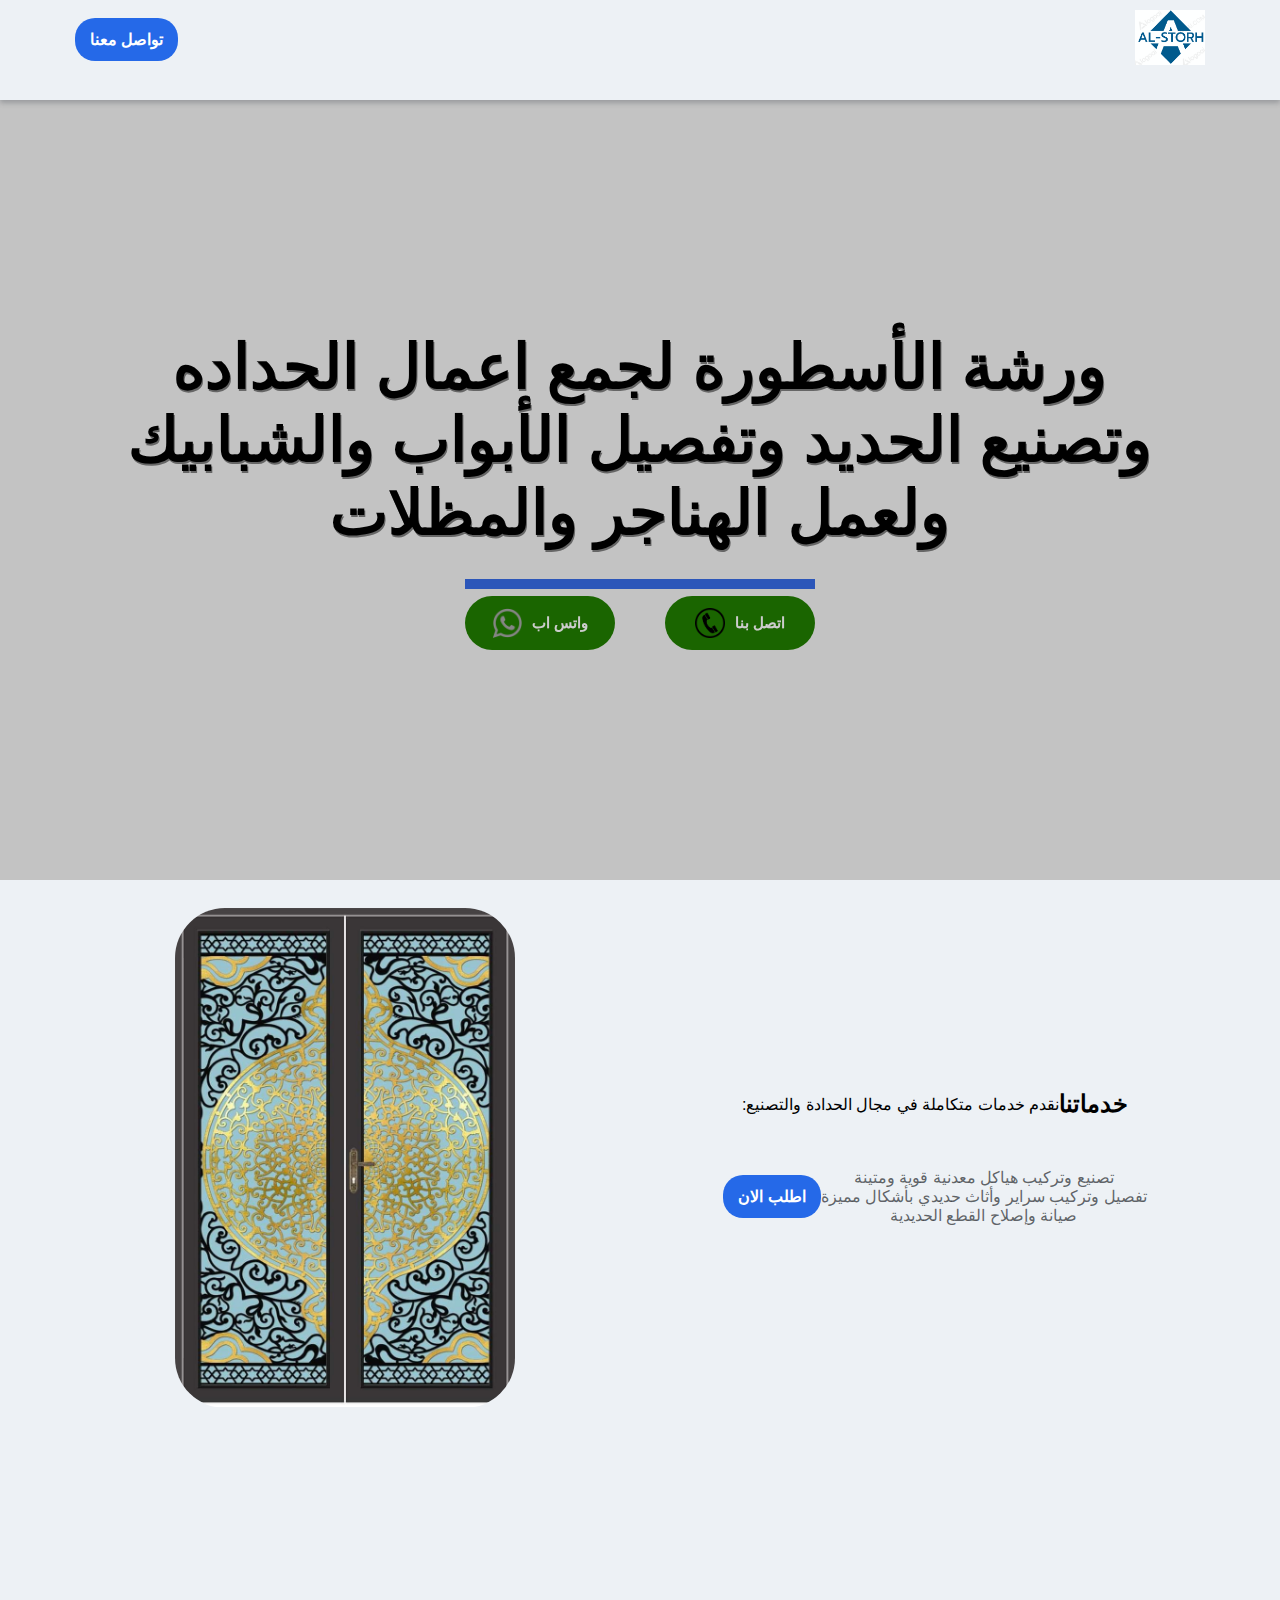
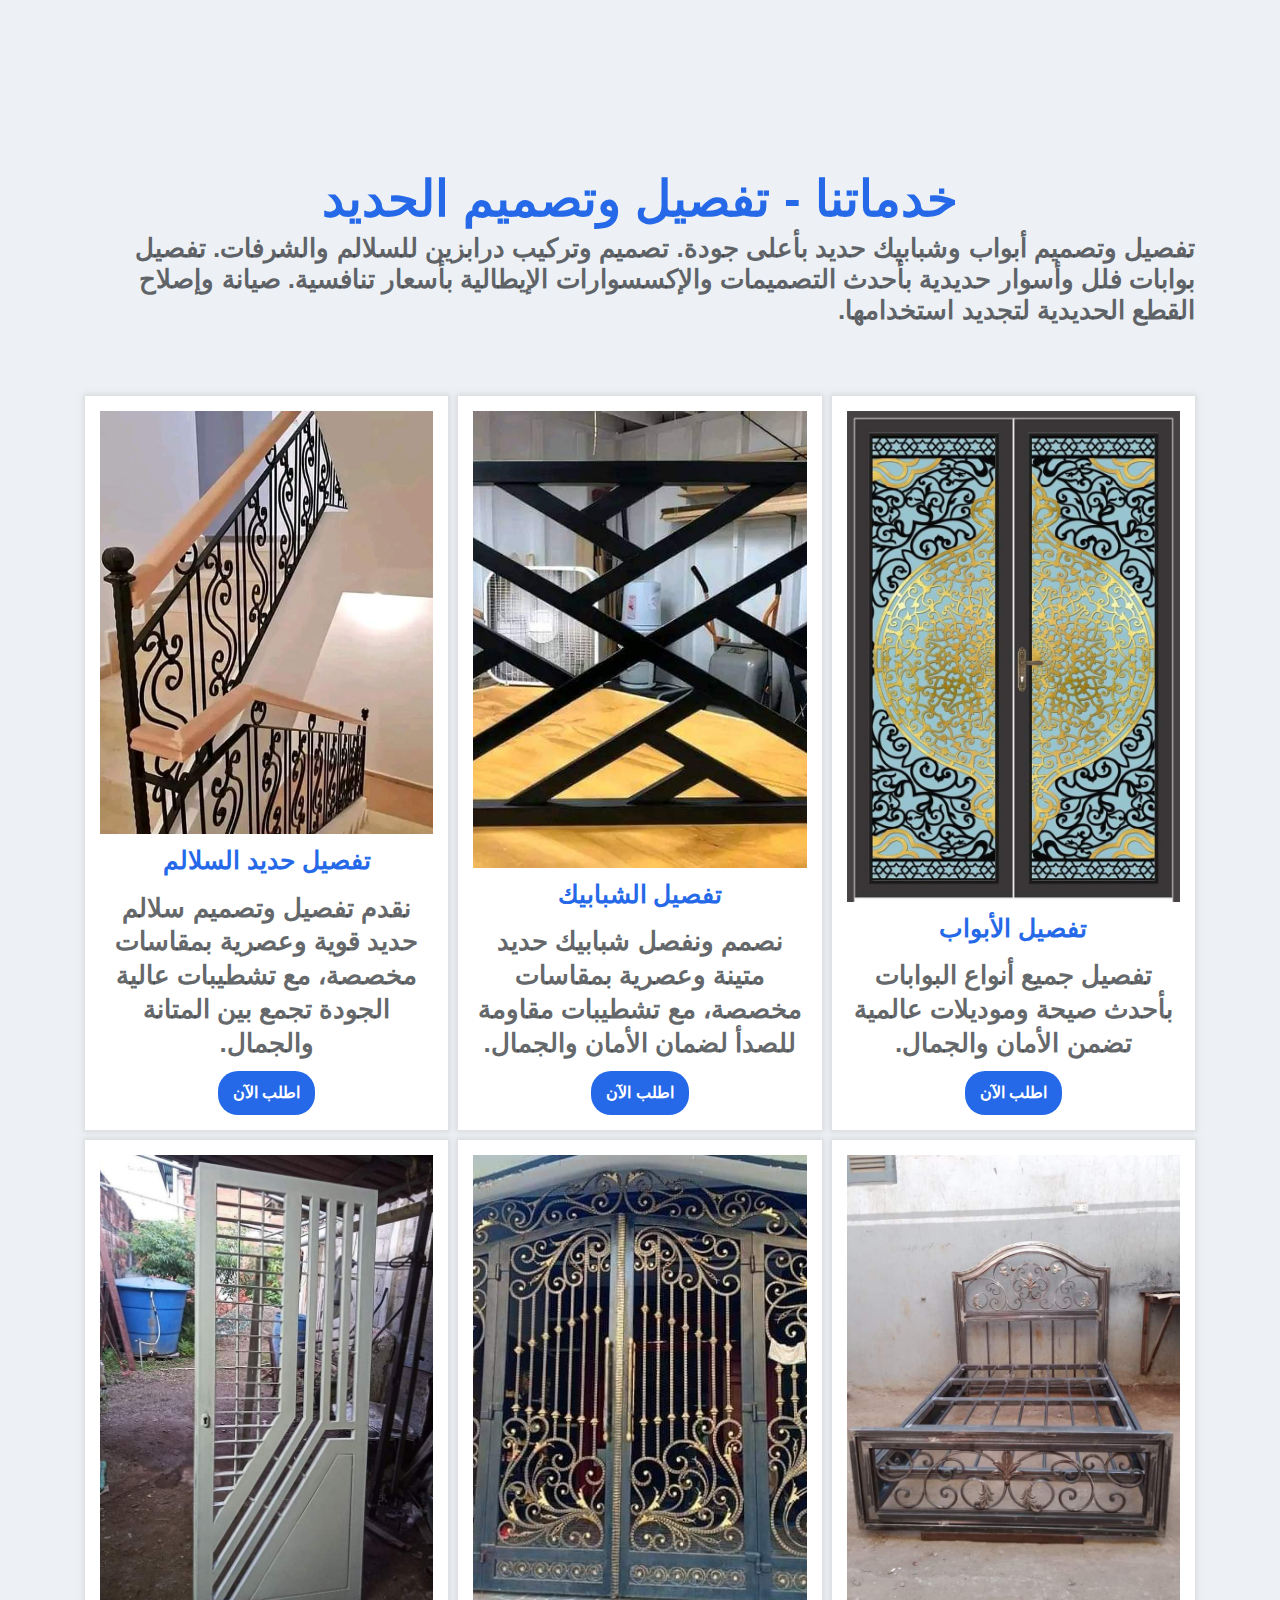
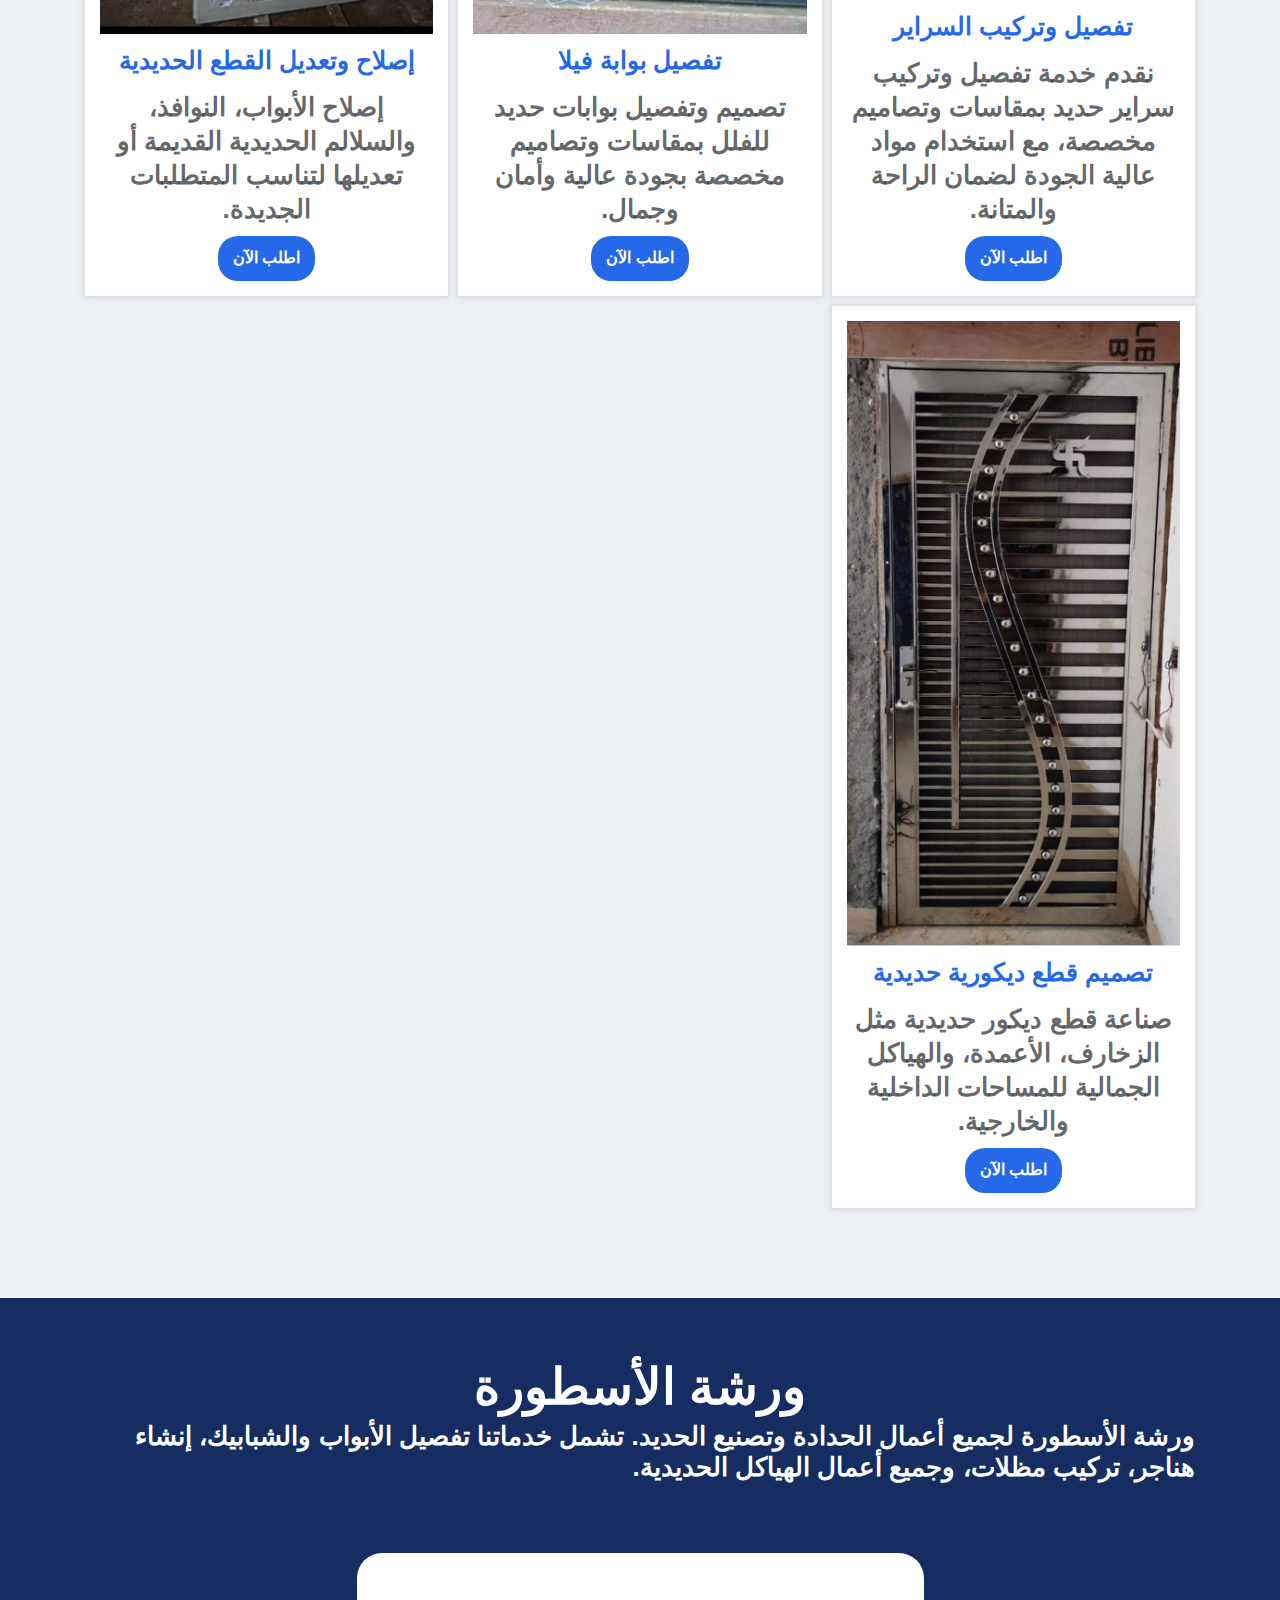
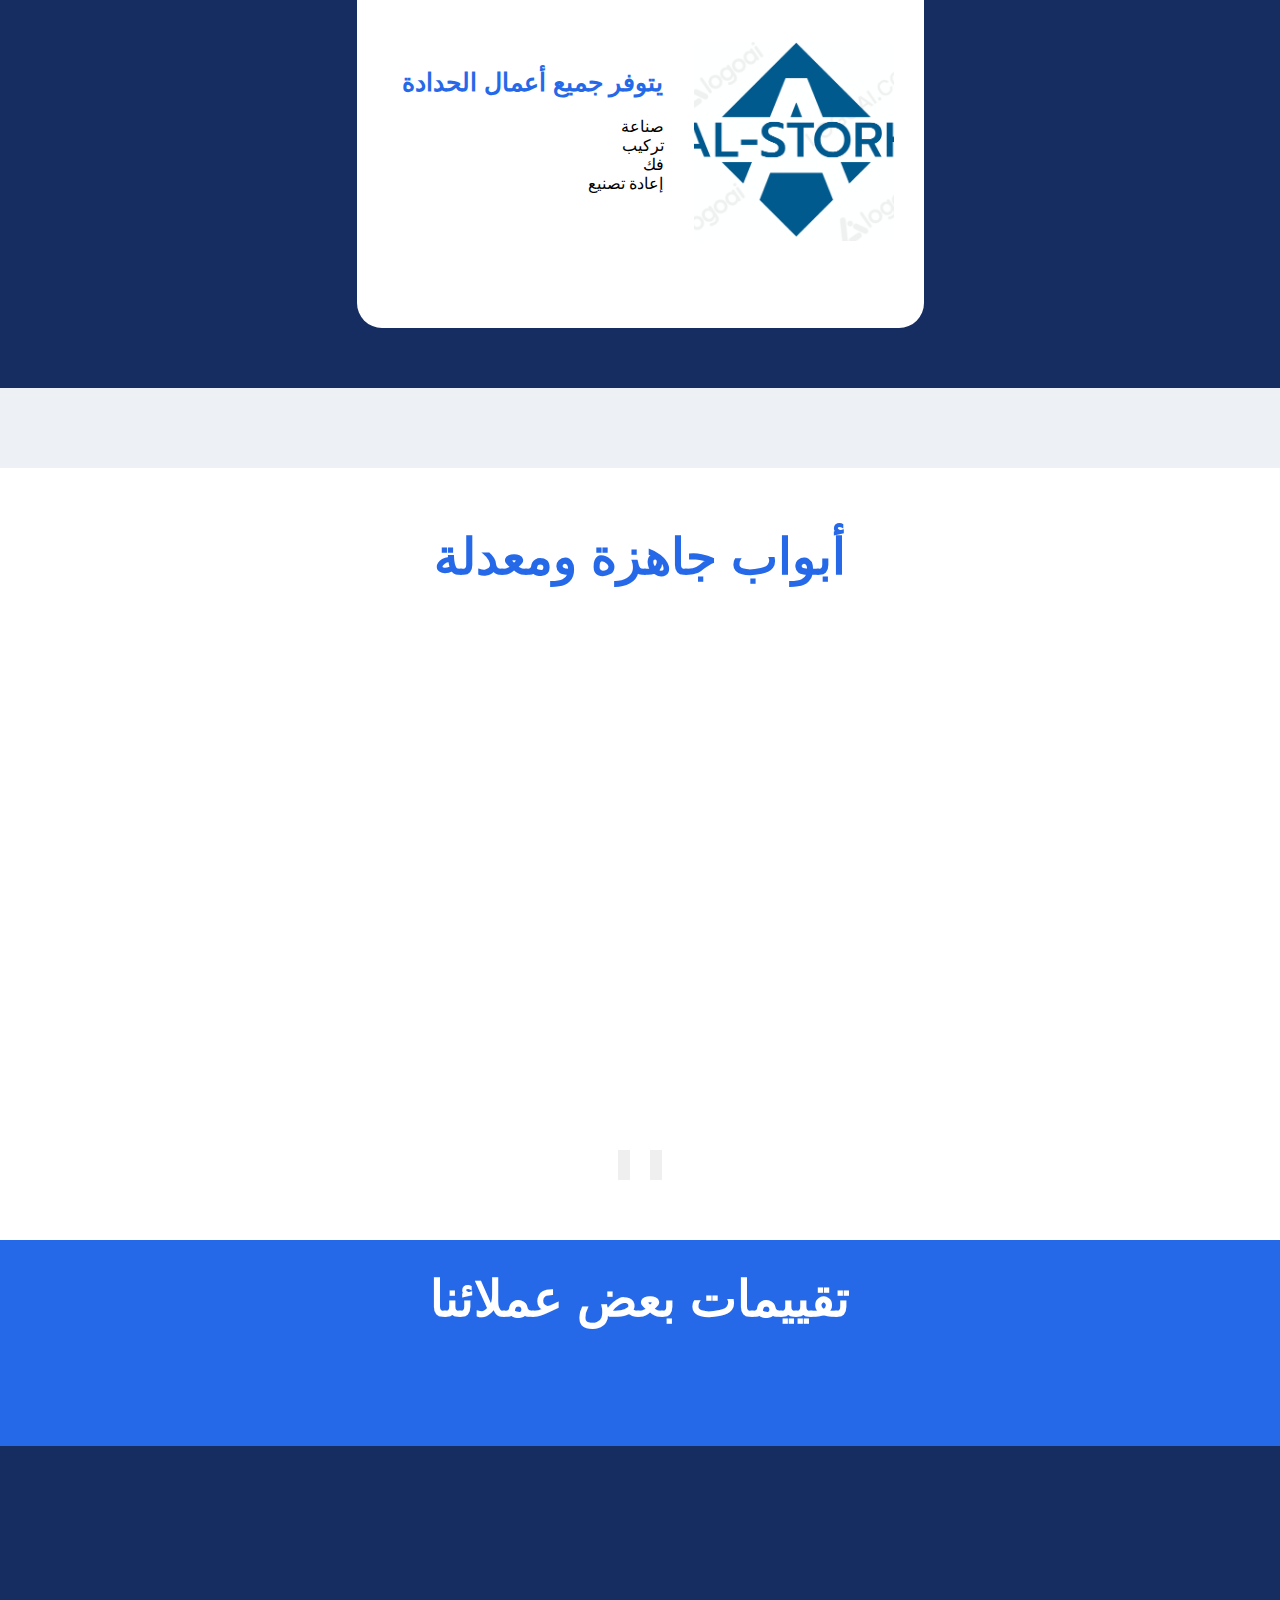
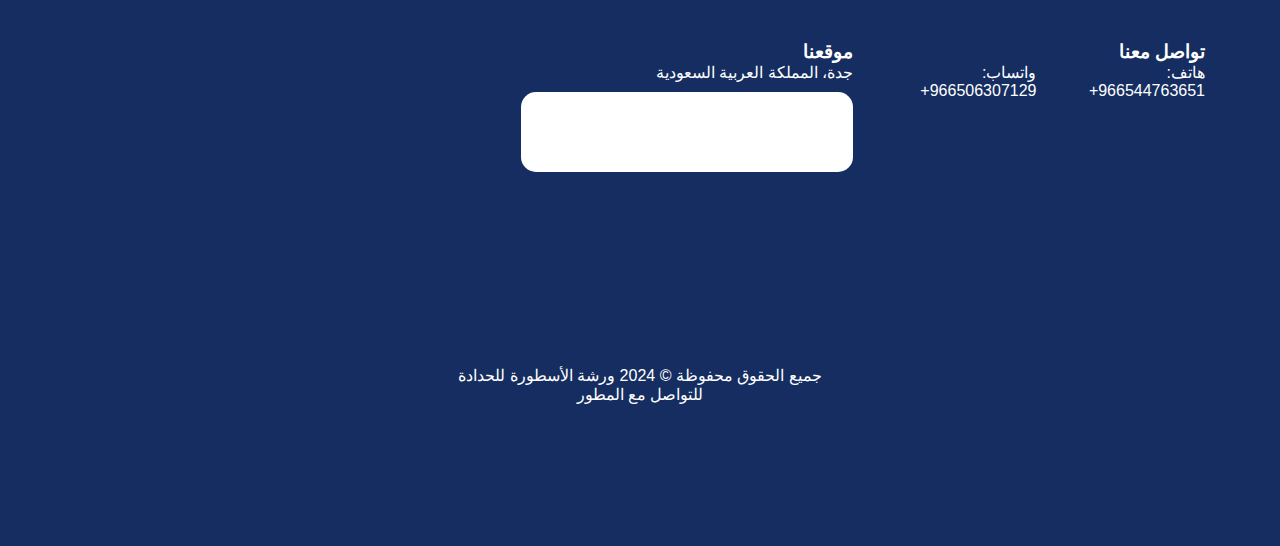
<file: services.html>
<!DOCTYPE html>
<html dir="rtl" lang="ar" class="no-touch">

<head>
  <meta charset="UTF-8">
  <meta name="viewport" content="width=device-width, initial-scale=1.0, shrink-to-fit=no">
  <meta http-equiv="X-UA-Compatible" content="IE=edge">

  <!-- Security Headers -->
  <meta http-equiv="Content-Security-Policy" content="default-src 'self' https: data: 'unsafe-inline' 'unsafe-eval';">
  <meta http-equiv="X-Frame-Options" content="SAMEORIGIN">
  <meta http-equiv="X-Content-Type-Options" content="nosniff">
  <meta http-equiv="Permissions-Policy" content="interest-cohort=()">

  <!-- Performance optimization -->
  <link rel="dns-prefetch" href="https://cdnjs.cloudflare.com">
  <link rel="preconnect" href="https://cdnjs.cloudflare.com" crossorigin>

  <!-- Primary Meta Tags -->
  <title>ورشة الأسطورة للحدادة | أفضل ورشة حدادة في جدة لتصنيع الأبواب والشبابيك</title>
  <meta name="title" content="ورشة الأسطورة للحدادة | أفضل ورشة حدادة في جدة لتصنيع الأبواب والشبابيك">
  <meta name="description"
    content="ورشة الأسطورة المتخصصة في أعمال الحدادة في جدة منذ 15 عاماً. نقدم خدمات احترافية في تفصيل الأبواب، الشبابيك، الهناجر والمظلات بضمان الجودة وأسعار منافسة. اتصل بنا للحصول على عرض سعر مجاني.">
  <meta name="keywords"
    content="حدادة جدة, ورشة حدادة جدة, تفصيل ابواب حديد جدة, شبابيك حديد جدة, هناجر جدة, مظلات جدة, بوابات فلل جدة, سلالم حديد جدة, حداد ممتاز في جدة, اسعار الحدادة في جدة">
  <meta name="author" content="ورشة الأسطورة للحدادة">
  <meta name="robots" content="index, follow, max-image-preview:large, max-snippet:-1, max-video-preview:-1">

  <!-- Open Graph Meta Tags -->
  <meta property="og:type" content="website">
  <meta property="og:url" content="https://elostora.vercel.app/">
  <meta property="og:title" content="ورشة الأسطورة للحدادة | أفضل ورشة حدادة في جدة">
  <meta property="og:description"
    content="متخصصون في تصنيع وتفصيل الأبواب والشبابيك في جدة منذ 15 عاماً. نقدم خدمات حدادة احترافية بضمان الجودة وأسعار منافسة. اتصل بنا للحصول على عرض سعر مجاني.">
  <meta property="og:image" content="https://elostora.vercel.app/images1/Capture1.PNG">
  <meta property="og:locale" content="ar_SA">
  <meta property="og:site_name" content="ورشة الأسطورة للحدادة">

  <!-- Twitter Card Meta Tags -->
  <meta name="twitter:card" content="summary_large_image">
  <meta name="twitter:url" content="https://elostora.vercel.app/">
  <meta name="twitter:title" content="ورشة الأسطورة للحدادة | خدمات الحدادة الشاملة في جدة">
  <meta name="twitter:description"
    content="ورشة حدادة متخصصة في جدة. نقدم خدمات تصنيع وتفصيل الأبواب والشبابيك والهناجر بجودة عالية وأسعار منافسة. اتصل بنا الآن!">
  <meta name="twitter:image" content="https://elostora.vercel.app/images1/Capture1.PNG">

  <!-- Mobile App Meta Tags -->
  <meta name="apple-mobile-web-app-capable" content="yes">
  <meta name="apple-mobile-web-app-status-bar-style" content="black">
  <meta name="apple-mobile-web-app-title" content="ورشة الأسطورة">
  <meta name="format-detection" content="telephone=no">

  <!-- Canonical URL -->
  <link rel="canonical" href="https://elostora.vercel.app/">

  <!-- Alternate Language Versions -->
  <link rel="alternate" hreflang="ar" href="https://elostora.vercel.app/">
  <link rel="alternate" hreflang="x-default" href="https://elostora.vercel.app/">

  <!-- Favicons -->
  <link rel="icon" type="image/png" sizes="32x32" href="/images/favicon-32x32.png">
  <link rel="icon" type="image/png" sizes="16x16" href="/images/favicon-16x16.png">
  <link rel="apple-touch-icon" sizes="180x180" href="/images/apple-touch-icon.png">
  <link rel="manifest" href="/manifest.json">

  <!-- Theme Color -->
  <meta name="theme-color" content="#0078d4">
  <meta name="msapplication-TileColor" content="#0078d4">

  <!-- Preload Critical Resources -->
  <link rel="preload" href="./css/main.css" as="style">
  <link rel="preload" href="./js/script.js" as="script">
  <link rel="preload" as="image" href="./images1/Capture1.PNG">

  <!-- CSS -->
  <link rel="stylesheet" href="./css/main.css">

  <!-- Structured Data - Organization -->
  <script type="application/ld+json">
    {
      "@context": "https://schema.org",
      "@type": "HomeAndConstructionBusiness",
      "name": "ورشة الأسطورة للحدادة",
      "image": "https://elostora.vercel.app/images1/Capture1.PNG",
      "description": "ورشة متخصصة في أعمال الحدادة وتصنيع الحديد وتفصيل الأبواب والشبابيك والهناجر والمظلات في جدة",
      "priceRange": "$$",
      "address": {
        "@type": "PostalAddress",
        "addressCountry": "SA",
        "addressRegion": "مكة المكرمة",
        "addressLocality": "جدة",
        "streetAddress": "جدة، المملكة العربية السعودية"
      },
      "geo": {
        "@type": "GeoCoordinates",
        "latitude": "21.559386",
        "longitude": "39.2932468"
      },
      "url": "https://elostora.vercel.app",
      "telephone": ["+966506307129", "+966544763651"],
      "openingHoursSpecification": {
        "@type": "OpeningHoursSpecification",
        "dayOfWeek": [
          "Saturday", "Sunday", "Monday", "Tuesday", "Wednesday", "Thursday"
        ],
        "opens": "09:00",
        "closes": "21:00"
      },
      "sameAs": [
        "https://wa.me/+966506307129"
      ],
      "hasMap": "https://www.google.com/maps?q=21.559386,39.2932468&z=17&hl=ar",
      "aggregateRating": {
        "@type": "AggregateRating",
        "ratingValue": "4.8",
        "reviewCount": "150",
        "bestRating": "5",
        "worstRating": "1"
      },
      "areaServed": {
        "@type": "GeoCircle",
        "geoMidpoint": {
          "@type": "GeoCoordinates",
          "latitude": "21.559386",
          "longitude": "39.2932468"
        },
        "geoRadius": "30000"
      },
      "awards": ["أفضل ورشة حدادة في جدة 2023"],
      "foundingDate": "2009",
      "slogan": "خبرة 15 عاماً في صناعة الحديد بجدة"
    }
    </script>

  <!-- Structured Data - Services -->
  <script type="application/ld+json">
    {
      "@context": "https://schema.org",
      "@type": "ItemList",
      "itemListElement": [
        {
          "@type": "Service",
          "position": 1,
          "name": "تفصيل الأبواب الحديدية",
          "description": "تصميم وتفصيل أبواب حديد بجودة عالية وتصاميم عصرية مع ضمان 5 سنوات",
          "provider": {
            "@type": "LocalBusiness",
            "name": "ورشة الأسطورة للحدادة"
          },
          "areaServed": "جدة",
          "hasOfferCatalog": {
            "@type": "OfferCatalog",
            "name": "خدمات الأبواب الحديدية",
            "itemListElement": [
              {
                "@type": "Offer",
                "itemOffered": {
                  "@type": "Service",
                  "name": "تفصيل باب حديد للمنازل"
                }
              },
              {
                "@type": "Offer",
                "itemOffered": {
                  "@type": "Service",
                  "name": "تفصيل بوابات للفلل"
                }
              }
            ]
          }
        },
        {
          "@type": "Service",
          "position": 2,
          "name": "تفصيل الشبابيك الحديدية",
          "description": "تصميم وتفصيل شبابيك حديد متينة بمقاسات مخصصة وضمان الجودة",
          "provider": {
            "@type": "LocalBusiness",
            "name": "ورشة الأسطورة للحدادة"
          }
        },
        {
          "@type": "Service",
          "position": 3,
          "name": "تصنيع الهناجر والمظلات",
          "description": "تصميم وتنفيذ هناجر ومظلات بمواصفات عالية ومقاومة للعوامل الجوية",
          "provider": {
            "@type": "LocalBusiness",
            "name": "ورشة الأسطورة للحدادة"
          }
        }
      ]
    }
    </script>

  <!-- Structured Data - FAQ -->
  <script type="application/ld+json">
    {
      "@context": "https://schema.org",
      "@type": "FAQPage",
      "mainEntity": [
        {
          "@type": "Question",
          "name": "ما هي مدة الضمان على أعمال الحدادة؟",
          "acceptedAnswer": {
            "@type": "Answer",
            "text": "نقدم ضمان لمدة 5 سنوات على جميع أعمال الحدادة والتركيب"
          }
        },
        {
          "@type": "Question",
          "name": "هل تقدمون خدمة التركيب في كل أنحاء جدة؟",
          "acceptedAnswer": {
            "@type": "Answer",
            "text": "نعم، نقدم خدمة التركيب في جميع أحياء جدة والمناطق المحيطة"
          }
        },
        {
          "@type": "Question",
          "name": "كم تستغرق مدة تنفيذ العمل؟",
          "acceptedAnswer": {
            "@type": "Answer",
            "text": "تختلف مدة التنفيذ حسب حجم المشروع، ولكن معظم الأعمال تنجز خلال 3-7 أيام عمل"
          }
        }
      ]
    }
    </script>



  <script type="application/ld+json">
{
  "@context": "https://schema.org",
  "@type": "ItemList",
  "itemListElement": [
    {
      "@type": "Product",
      "position": 1,
      "name": "تفصيل الشبابيك",
      "image": "https://elostora.vercel.app/images1/slider1.jpg",
      "description": "نصمم ونفصل شبابيك حديد متينة وعصرية بمقاسات مخصصة، مع تشطيبات مقاومة للصدأ لضمان الأمان والجمال.",
      "url": "https://wa.me/+966506307129",
      "offers": {
        "@type": "Offer",
        "price": "1200.00",
        "priceCurrency": "SAR",
        "priceValidUntil": "2025-12-31",
        "availability": "https://schema.org/InStock"
      },
      "aggregateRating": {
        "@type": "AggregateRating",
        "ratingValue": "4.7",
        "reviewCount": "28"
      }
    },
    {
      "@type": "Product",
      "position": 2,
      "name": "تفصيل بوابة فيلا",
      "image": "https://elostora.vercel.app/images1/3.jpg",
      "description": "تصميم وتفصيل بوابات حديد للفلل بمقاسات وتصاميم مخصصة بجودة عالية وأمان وجمال.",
      "url": "https://wa.me/+966506307129",
      "offers": {
        "@type": "Offer",
        "price": "1500.00",
        "priceCurrency": "SAR",
        "priceValidUntil": "2025-12-31",
        "availability": "https://schema.org/InStock"
      },
      "aggregateRating": {
        "@type": "AggregateRating",
        "ratingValue": "4.8",
        "reviewCount": "35"
      }
    },
    {
      "@type": "Product",
      "position": 3,
      "name": "تصميم قطع ديكورية حديدية",
      "image": "https://elostora.vercel.app/images1/decor.jpg",
      "description": "صناعة قطع ديكور حديدية مثل الزخارف، الأعمدة، والهياكل الجمالية للمساحات الداخلية والخارجية.",
      "url": "https://wa.me/+966506307129",
      "offers": {
        "@type": "Offer",
        "price": "500.00",
        "priceCurrency": "SAR",
        "priceValidUntil": "2025-12-31",
        "availability": "https://schema.org/InStock"
      },
      "aggregateRating": {
        "@type": "AggregateRating",
        "ratingValue": "4.5",
        "reviewCount": "15"
      }
    },
    {
      "@type": "Product",
      "position": 4,
      "name": "إصلاح وتعديل القطع الحديدية",
      "image": "https://elostora.vercel.app/images1/three.jpg",
      "description": "إصلاح الأبواب، النوافذ، والسلالم الحديدية القديمة أو تعديلها لتناسب المتطلبات الجديدة.",
      "url": "https://wa.me/+966506307129",
      "offers": {
        "@type": "Offer",
        "price": "300.00",
        "priceCurrency": "SAR",
        "priceValidUntil": "2025-12-31",
        "availability": "https://schema.org/InStock"
      },
      "aggregateRating": {
        "@type": "AggregateRating",
        "ratingValue": "4.3",
        "reviewCount": "10"
      }
    },
    {
      "@type": "Product",
      "position": 5,
      "name": "تفصيل وتركيب السراير",
      "image": "https://elostora.vercel.app/images1/8.jpg",
      "description": "نقدم خدمة تفصيل وتركيب سراير حديد بمقاسات وتصاميم مخصصة، مع استخدام مواد عالية الجودة لضمان الراحة والمتانة.",
      "url": "https://wa.me/+966506307129",
      "offers": {
        "@type": "Offer",
        "price": "800.00",
        "priceCurrency": "SAR",
        "priceValidUntil": "2025-12-31",
        "availability": "https://schema.org/InStock"
      },
      "aggregateRating": {
        "@type": "AggregateRating",
        "ratingValue": "4.6",
        "reviewCount": "20"
      }
    },
    {
      "@type": "Product",
      "position": 6,
      "name": "تفصيل الأبواب",
      "image": "https://elostora.vercel.app/images1/1.jpg",
      "description": "تفصيل جميع أنواع البوابات بأحدث صيحة وموديلات عالمية تضمن الأمان والجمال.",
      "url": "https://wa.me/+966506307129",
      "offers": {
        "@type": "Offer",
        "price": "1000.00",
        "priceCurrency": "SAR",
        "priceValidUntil": "2025-12-31",
        "availability": "https://schema.org/InStock"
      },
      "aggregateRating": {
        "@type": "AggregateRating",
        "ratingValue": "4.7",
        "reviewCount": "25"
      }
    },
    {
      "@type": "Product",
      "position": 7,
      "name": "تفصيل حديد السلالم",
      "image": "https://elostora.vercel.app/images1/11.jpg",
      "description": "نقدم تفصيل وتصميم سلالم حديد قوية وعصرية بمقاسات مخصصة، مع تشطيبات عالية الجودة تجمع بين المتانة والجمال.",
      "url": "https://wa.me/+966506307129",
      "offers": {
        "@type": "Offer",
        "price": "2000.00",
        "priceCurrency": "SAR",
        "priceValidUntil": "2025-12-31",
        "availability": "https://schema.org/InStock"
      },
      "aggregateRating": {
        "@type": "AggregateRating",
        "ratingValue": "4.9",
        "reviewCount": "18"
      }
    }
  ]
}
</script>




</head>



<body>


  <!-- Header -->
  <header class="header">
    <div class="container">
      <div class="logo-container">
        <a href="/" aria-label="الصفحة الرئيسية">
          <img loading="lazy" class="logo" src="./images1/Capture1.PNG" alt="شعار ورشة الأسطورة للحدادة" width="200"
            height="200">
        </a>
      </div>
      <nav class="menu" aria-label="القائمة الرئيسية">
        <a href="https://wa.me/+966506307129" class="contact-button register-button">
          تواصل معنا
        </a>
      </nav>
    </div>
  </header>

  <!-- Main Content -->
  <main id="main-content">
    <!-- Hero Section -->
    <section class="landing" aria-label="الصفحة الرئيسية">
      <div class="container">
        <div class="sub-container">
          <h1 style="color: black" class="abdo">ورشة الأسطورة لجمع اعمال الحداده وتصنيع الحديد وتفصيل
            الأبواب والشبابيك ولعمل
            الهناجر والمظلات</h1>
          <div class="calendar-icon-and-date">
            <a href="tel:966506581346" class="call-button">
              <div class="whats-app-contact-button register-button">
                <span>اتصل بنا</span>
                <img loading="lazy" class="wts-img" src="./images/phone.webp" alt="اتصل بنا" width="24" height="24">
              </div>
            </a>
            <a href="https://wa.me/+966506307129" class="whatsapp-button">
              <div class="whats-app-contact-button register-button">
                <span>واتس اب</span>
                <img loading="lazy" class="wts-img" src="./images/wtsapp.webp" alt="واتس اب" width="24" height="24">
              </div>
            </a>
          </div>
        </div>
      </div>
    </section>

    <!-- Services Section -->
    <section id="services" class="about-the-event">
      <div class="container">
        <div class="sub-container">
          <h2>خدماتنا</h2>
          <p class="desc">
            نقدم خدمات متكاملة في مجال الحدادة والتصنيع:
          <ul style="color: #212529b3">
            <li style="color: #212529b3">تصنيع وتركيب هياكل معدنية قوية ومتينة</li>
            <li style="color: #212529b3">تفصيل وتركيب سراير وأثاث حديدي بأشكال مميزة</li>
            <li style="color: #212529b3">صيانة وإصلاح القطع الحديدية</li>
          </ul>
          </p>
          <a href="https://wa.me/+966506307129" class="contact-button register-button">
            اطلب الان
          </a>
        </div>
        <div class="sub-container">
          <img loading="lazy" class="map-img" src="./images1/1.jpg" alt="نموذج من أعمالنا في الحدادة" width="400"
            height="300">
        </div>
      </div>
    </section>




    <section id="key-themes" class="key-themes" aria-labelledby="services-title">
      <div class="container">
        <!-- Section Heading -->
        <header class="sub-container text-center">
          <h2 id="services-title" class="special-heading">خدماتنا - تفصيل وتصميم الحديد</h2>
          <p class="desc">
            تفصيل وتصميم أبواب وشبابيك حديد بأعلى جودة. تصميم وتركيب درابزين للسلالم والشرفات. تفصيل بوابات
            فلل وأسوار حديدية بأحدث التصميمات والإكسسوارات الإيطالية بأسعار تنافسية. صيانة وإصلاح القطع
            الحديدية لتجديد استخدامها.
          </p>
        </header>

        <!-- Service Cards -->
        <div class="sub-container">
          <!-- تفصيل الأبواب -->
          <article class="card" itemscope itemtype="https://schema.org/Product">
            <img loading="lazy" src="./images1/1.jpg" alt="تفصيل أبواب حديد حديثة" itemprop="image">
            <h3 itemprop="name">تفصيل الأبواب</h3>
            <p itemprop="description">تفصيل جميع أنواع البوابات بأحدث صيحة وموديلات عالمية تضمن الأمان
              والجمال.</p>
            <a title="طلب تفصيل الأبواب" href="https://wa.me/+966506307129" class="contact-button register-button"
              itemprop="url">
              اطلب الآن
            </a>
          </article>

          <!-- تفصيل الشبابيك -->
          <article class="card" itemscope itemtype="https://schema.org/Product">
            <img loading="lazy" src="./images1/slider1.jpg" alt="تصميم شبابيك حديد مقاومة للصدأ" itemprop="image">
            <h3 itemprop="name">تفصيل الشبابيك</h3>
            <p itemprop="description">نصمم ونفصل شبابيك حديد متينة وعصرية بمقاسات مخصصة، مع تشطيبات مقاومة
              للصدأ لضمان الأمان والجمال.</p>
            <a title="طلب تفصيل الشبابيك" href="https://wa.me/+966506307129" class="contact-button register-button"
              itemprop="url">
              اطلب الآن
            </a>
          </article>

          <!-- تفصيل حديد السلالم -->
          <article class="card" itemscope itemtype="https://schema.org/Product">
            <img loading="lazy" src="./images1/11.jpg" alt="تفصيل وتصميم سلالم حديد قوية" itemprop="image">
            <h3 itemprop="name">تفصيل حديد السلالم</h3>
            <p itemprop="description">نقدم تفصيل وتصميم سلالم حديد قوية وعصرية بمقاسات مخصصة، مع تشطيبات
              عالية الجودة تجمع بين المتانة والجمال.</p>
            <a title="طلب تفصيل السلالم" href="https://wa.me/+966506307129" class="contact-button register-button"
              itemprop="url">
              اطلب الآن
            </a>
          </article>

          <!-- تفصيل وتركيب السراير -->
          <article class="card" itemscope itemtype="https://schema.org/Product">
            <img loading="lazy" src="./images1/8.jpg" alt="سراير حديد مخصصة" itemprop="image">
            <h3 itemprop="name">تفصيل وتركيب السراير</h3>
            <p itemprop="description">نقدم خدمة تفصيل وتركيب سراير حديد بمقاسات وتصاميم مخصصة، مع استخدام
              مواد عالية الجودة لضمان الراحة والمتانة.</p>
            <a title="طلب تفصيل السراير" href="https://wa.me/+966506307129" class="contact-button register-button"
              itemprop="url">
              اطلب الآن
            </a>
          </article>

          <!-- تفصيل بوابات الفلل -->
          <article class="card" itemscope itemtype="https://schema.org/Product">
            <img loading="lazy" src="./images1/3.jpg" alt="بوابة حديد لفيلا" itemprop="image">
            <h3 itemprop="name">تفصيل بوابة فيلا</h3>
            <p itemprop="description">تصميم وتفصيل بوابات حديد للفلل بمقاسات وتصاميم مخصصة بجودة عالية وأمان
              وجمال.</p>
            <a title="طلب تفصيل بوابات الفلل" href="https://wa.me/+966506307129" class="contact-button register-button"
              itemprop="url">
              اطلب الآن
            </a>
          </article>

          <!-- إصلاح وتعديل القطع الحديدية -->
          <article class="card" itemscope itemtype="https://schema.org/Product">
            <img loading="lazy" src="./images1/three.jpg" alt="صيانة القطع الحديدية" itemprop="image">
            <h3 itemprop="name">إصلاح وتعديل القطع الحديدية</h3>
            <p itemprop="description">إصلاح الأبواب، النوافذ، والسلالم الحديدية القديمة أو تعديلها لتناسب
              المتطلبات الجديدة.</p>
            <a title="طلب صيانة القطع الحديدية" href="https://wa.me/+966506307129"
              class="contact-button register-button" itemprop="url">
              اطلب الآن
            </a>
          </article>

          <!-- تصميم قطع ديكورية حديدية -->
          <article class="card" itemscope itemtype="https://schema.org/Product">
            <img loading="lazy" src="./images1/WhatsApp Image 2024-11-17 at 13.20.47_8757ee92.jpg"
              alt="قطع ديكورية حديدية" itemprop="image">
            <h3 itemprop="name">تصميم قطع ديكورية حديدية</h3>
            <p itemprop="description">صناعة قطع ديكور حديدية مثل الزخارف، الأعمدة، والهياكل الجمالية
              للمساحات الداخلية والخارجية.</p>
            <a title="طلب تصميم ديكورات حديدية" href="https://wa.me/+966506307129"
              class="contact-button register-button" itemprop="url">
              اطلب الآن
            </a>
          </article>
        </div>
      </div>
    </section>

    <section id="panel-discuss" class="panel-discuss" aria-labelledby="workshop-title">
      <div class="container">
        <!-- Workshop Information -->
        <header class="sub-container text-center">
          <h2 id="workshop-title" class="special-heading">ورشة الأسطورة</h2>
          <p class="desc" style="color: white;">
            ورشة الأسطورة لجميع أعمال الحدادة وتصنيع الحديد. تشمل خدماتنا تفصيل الأبواب والشبابيك، إنشاء
            هناجر، تركيب مظلات، وجميع أعمال الهياكل الحديدية.
          </p>
        </header>

        <!-- Workshop Features -->
        <div class="sub-container">
          <article class="card">
            <img loading="lazy" src="./images1/Capture1.PNG" style="width: 200px; height: 200px;"
              alt="خدمات الحدادة وتصنيع الحديد">
            <div class="text-container">
              <h3>يتوفر جميع أعمال الحدادة</h3>
              <ul>
                <li style="color: black;">صناعة</li>
                <li style="color: black;">تركيب</li>
                <li style="color: black;">فك</li>
                <li style="color: black;">إعادة تصنيع</li>
              </ul>
            </div>
          </article>
        </div>
      </div>
    </section>





    <section id="our-stakeholders" class="our-stakeholders" aria-labelledby="stakeholders-title">
      <div class="container">
        <!-- Section Heading -->
        <header class="sub-container text-center">
          <h2 id="stakeholders-title" class="special-heading">أبواب جاهزة ومعدلة</h2>
        </header>

        <!-- Image Gallery -->
        <div class="sub-container">
          <div id="xy" class="stakeholders" role="list">
            <!-- Stakeholder Cards -->
            <article class="stakeholder-card" role="listitem">
              <img loading="lazy" src="./images1/2.jpg" alt="باب جاهز بتصميم عصري">
            </article>
            <article class="stakeholder-card" role="listitem">
              <img loading="lazy" src="./images1/slider4.jpg" alt="باب معدّل بأعلى جودة">
            </article>
            <article class="stakeholder-card" role="listitem">
              <img loading="lazy" src="./images1/slider7.jpg" alt="تصميم باب حديث وجذاب">
            </article>
            <article class="stakeholder-card" role="listitem">
              <img loading="lazy" src="./images1/WhatsApp Image 2024-11-17 at 13.21.04_f9ff3709.jpg"
                alt="باب حديد مطلي بألوان متينة">
            </article>
            <article class="stakeholder-card" role="listitem">
              <img loading="lazy" src="./images1/WhatsApp Image 2024-11-17 at 13.21.05_62edae2a.jpg"
                alt="باب كلاسيكي مميز">
            </article>
            <article class="stakeholder-card" role="listitem">
              <img loading="lazy" src="./images1/five.jpg" alt="باب مع تفاصيل دقيقة">
            </article>
            <article class="stakeholder-card" role="listitem">
              <img loading="lazy" src="./images1/slider1.jpg" alt="باب حديد مقاوم للعوامل الجوية">
            </article>
            <article class="stakeholder-card" role="listitem">
              <img loading="lazy" src="./images1/slider.jpg" alt="تصميم باب أنيق للفلل">
            </article>
          </div>

          <!-- Navigation Arrows -->
          <div class="navi">
            <button style="appearance: none;outline: 0;border: 0;" class="arrow left-arrow-s"
              aria-label="الانتقال إلى اليسار">
              <img loading="lazy" src="./images/rigth-arrow.webp" alt="سهم لليسار">
            </button>
            <button style="appearance: none;outline: 0;border: 0;" class="arrow right-arrow-s"
              aria-label="الانتقال إلى اليمين">
              <img loading="lazy" src="./images/left-arrow.webp" alt="سهم لليمين">
            </button>
          </div>
        </div>
      </div>
    </section>

    <section id="social-links" class="top-footer" aria-labelledby="customer-feedback-title">
      <div class="container">
        <!-- Feedback Section Heading -->
        <header class="sub-container text-center">
          <h2 id="customer-feedback-title" class="special-heading" style="color: white;">تقييمات بعض عملائنا
          </h2>
        </header>

        <!-- Customer Feedback -->
        <a title="عرض الموقع على خرائط Google" target="_blank" rel="noopener noreferrer"
          href="https://www.google.com/maps/embed?pb=!1m17!1m12!1m3!1d3710.6794462499333!2d39.29067187527152!3d21.559385980226086!2m3!1f0!2f0!3f0!3m2!1i1024!2i768!4f13.1!3m2!1m1!2zMjHCsDMzJzMzLjgiTiAzOcKwMTcnMzUuNyJF!5e0!3m2!1sen!2seg!4v1731869771142!5m2!1sen!2seg">
          <div class="sub-container fdbkmain">
            <article class="fdbkcontainer">
              <img loading="lazy" src="./images/fdbck (1).webp" alt="تقييم عميل رقم 1">
            </article>
            <article class="fdbkcontainer">
              <img loading="lazy" src="./images/fdbck (2).webp" alt="تقييم عميل رقم 2">
            </article>
            <article class="fdbkcontainer">
              <img loading="lazy" src="./images/fdbck (3).webp" alt="تقييم عميل رقم 3">
            </article>
          </div>
        </a>
      </div>
    </section>

  </main>

  <footer class="bottom-footer" style="height: 700px;">
    <div class="container" style="height: 500px;">
      <div class="footer-content" style="display: flex; justify-content: space-between; flex-wrap: wrap; gap: 20px;">
        <!-- Contact Info -->
        <div class="contact-info" style="flex: 1; min-width: 300px;">
          <h3 class="footer-heading">تواصل معنا</h3>
          <ul style="list-style: none; padding: 0; margin: 0;">
            <li>هاتف:
              <a href="tel:+966544763651" aria-label="اتصال برقم 966544763651">966544763651+</a>
            </li>
            <li>واتساب:
              <a href="https://wa.me/+966506307129" target="_blank" rel="noopener"
                aria-label="التواصل عبر واتساب برقم 966506307129">966506307129+</a>
            </li>
          </ul>
        </div>

        <!-- Location Info -->
        <div class="location" style="flex: 1; min-width: 300px;">
          <h3 class="footer-heading">موقعنا</h3>
          <p>جدة، المملكة العربية السعودية</p>
          <div class="map" style="margin-top: 10px;">
            <iframe title="موقعنا على الخريطة"
              src="https://www.google.com/maps/embed?pb=!1m17!1m12!1m3!1d3710.6794462499333!2d39.29067187527152!3d21.559385980226086!2m3!1f0!2f0!3f0!3m2!1i1024!2i768!4f13.1!3m2!1m1!2zMjHCsDMzJzMzLjgiTiAzOcKwMTcnMzUuNyJF!5e0!3m2!1sen!2seg!4v1731869771142!5m2!1sen!2seg"
              width="100%" height="200" style="border: 0;" allowfullscreen="" loading="lazy"
              referrerpolicy="no-referrer-when-downgrade">
            </iframe>
          </div>
        </div>
      </div>
    </div>

    <!-- Copyright and Developer Contact -->
    <div class="copyright"
      style="display: flex; justify-content: center; align-items: center; flex-direction: column; padding: 10px;">
      <p>جميع الحقوق محفوظة © 2024 ورشة الأسطورة للحدادة</p>
      <p>
        <a href="https://wa.me/+201555497530" target="_blank" rel="noopener" aria-label="تواصل مع مطور الموقع">
          للتواصل مع المطور
        </a>
      </p>
    </div>
  </footer>


  <script src="js/script.js"></script>
  <script>
    document.addEventListener("DOMContentLoaded", function () {
      const landingDiv = document.querySelector('.landing');
      const images = [
        './images1/slider7.jpg',
        './images1/slider2.jpg',
        './images1/slider3.jpg',
        './images1/slider4.jpg',
        './images1/slider5.jpg',
        './images1/slider6.jpg',
        './images1/slider.jpg'
      ];
      let currentIndex = 0;

      // Set initial background styles
      landingDiv.style.backgroundSize = 'cover';
      landingDiv.style.backgroundPosition = 'center center';
      landingDiv.style.backgroundRepeat = 'no-repeat';
      landingDiv.style.transition = 'opacity 0.5s ease-in-out';

      setInterval(() => {
        landingDiv.style.opacity = '0';

        setTimeout(() => {
          landingDiv.style.backgroundImage = `url('${images[currentIndex]}')`;
          landingDiv.style.opacity = '1';
          currentIndex = (currentIndex + 1) % images.length;
        }, 500);
      }, 3000);
    });
  </script>


  <script>
    document.addEventListener("DOMContentLoaded", function () {
      // Select the image to update
      const subContainerImages = document.querySelectorAll('.about-the-event .sub-container .map-img');
      const images = [
        './images1/8.jpg',
        './images1/slider1.jpg',
        './images1/12.jpg',
        './images1/slider3.jpg',
        './images1/4.jpg',
        './images1/slider5.jpg',
        './images1/slider1.jpg',
        './images1/13.jpg',
        './images1/slider.jpg',
        './images1/2.jpg',
        './images1/slider2.jpg',
        './images1/3.jpg',
        './images1/slider4.jpg',
        './images1/2.jpg',
        './images1/10.jpg',
      ]; // Array of images
      let currentIndex = 0;

      setInterval(() => {
        // Wait for 1 second before changing the image
        setTimeout(() => {
          subContainerImages.forEach(img => {
            img.src = images[currentIndex]; // Update the `src` attribute
          });
          currentIndex = (currentIndex + 1) % images.length; // Loop back to the first image
        }, 1000); // 1-second wait before the image changes
      }, 2000); // Image changes every 2 seconds
    });
  </script>




</body>

</html>
</file>
<file: css/main.css>
:root {
    --main-color: #2569E8;
    --main-1-color: #152D60;
    --gray: #505967;
    --body: #EDF1F5;
    --primary-font: 'Graphik', sans-serif;
    --secondary-font: 'Montserrat', sans-serif;
    --roboto-font: 'Roboto', sans-serif;

    --indigo: #6610f2;
    --purple: #6f42c1;
    --pink: #e83e8c;
    --red: #dc3545;
    --orange: #fd7e14;
    --yellow: #ffc107;
    --green: #28a745;
    --teal: #20c997;
    --cyan: #17a2b8;
    --white: #FFFFFF;
    --gray-dark: #343a40;
    --primary: #007bff;
    --secondary: #6c757d;
    --success: #28a745;
    --info: #17a2b8;
    --warning: #ffc107;
    --danger: #dc3545;
    --light: #f8f9fa;
    --dark: #343a40;
    --button-width: 120px;
}

* {
    margin: 0;
    box-sizing: border-box;
}

html {
    scroll-behavior: smooth
}

body {
    font-family: var(--primary-font);
    overflow-x: hidden;
    background-color: var(--body);

}

.container {
    padding-right: 20px;
    padding-left: 20px;
    margin-right: auto;
    margin-left: auto;
    width: 100%;
}

.abdo {
    text-shadow: 1px 2px rgb(128, 128, 128);
}

/* Small */

@media (min-width:768px) {
    .container {
        width: 750px;
    }

}

/* Medium */

@media (min-width:992px) {
    .container {
        width: 970px;
    }

}

/* Large */

@media (min-width:1200px) {
    .container {
        width: 1170px;
    }
}





.header {
    height: 65px;

    position: sticky;
    top: 0px;
    background-color: var(--body);
    z-index: 400;
    box-shadow: 0 3px 5px rgba(57, 63, 72, 0.3);
}

@media (min-width:768px) {
    .header {
        height: 150px;
    }


}

@media (min-width:300px) {
    .header {
        height: 100px;
    }


}

.header .container {
    display: flex;
    align-items: center;
    justify-content: space-between;
    padding-top: 10px;
    padding-bottom: 10px;

}



.register-button {
    display: flex;
    justify-content: center;
    padding: 12px 15px 12px 15px;
    font-weight: bold;
    cursor: pointer;
    text-transform: uppercase;
    background-color: var(--main-color);
    color: var(--white);
    width: fit-content;
    border-radius: 20px;
    -webkit-border-radius: 20px;
    -moz-border-radius: 20px;
    -ms-border-radius: 20px;
    -o-border-radius: 20px;
}

.whats-app-contact-button {
    background-color: #217E00;
    border-radius: 60px 60px 60px 60px;
    display: flex;
    align-items: center;
    justify-content: center;
    width: 150px;
    font-size: 15px;
}

.wts-img {
    width: 30px;
    height: 30px;
    margin-right: 10px;
}



.logo-container {
    width: 40px;
}


@media (min-width:768px) {
    .logo-container {
        width: 70px;
    }


}

.landing {
    /*overflow: hidden;
    */
    /* height: 100vh;  */
    background-size: contain;
    background-position: center;
    background-repeat: no-repeat;
    background-color: #f4f4f4;
    transition: background-image 1s ease-in-out;
    /* Smooth transition */
    top: 0px;
    height: calc(100vh - 120px);
    width: 100%;
    display: flex;
    align-items: center;
    justify-content: center;
    align-content: center;
    filter: brightness(80%);
    -webkit-filter: brightness(80%);
    position: relative;
    margin-bottom: 100px;
    /* background-image: url(../images1/WhatsApp\ Image\ 2024-11-17\ at\ 13.20.33_66f49789.jpg); */
    /* background-position: bottom center; */
    /* background-repeat: no-repeat; */
    /* background-size: cover; */


}

@media (max-width:380px) {
    .landing {

        height: 120vh;

    }


}




.landing .container {
    display: flex;
    justify-content: center;
    align-items: center;
    text-align: center;

}

.landing .sub-container {

    display: flex;
    flex-direction: column;
    font-weight: bold;
    color: white;
    letter-spacing: 1px;
}

.landing h1 {
    margin: 0px;
    font-size: 40px;
    text-transform: uppercase;
}

.landing h1+h1 {
    font-size: 38px;
}


@media (min-width:768px) {
    .landing h1 {
        margin: 0px;
        font-size: 62px;

    }

    .landing h1+h1 {
        font-size: 60px;
    }
}

.landing h1+h1 span {
    display: none;
    visibility: hidden;
}

.landing .calendar-icon-and-date {

    margin-top: 30px;

    padding-top: 7px;
    border-top: #376CE7 solid 10px;
    font-size: 15px;
    align-self: center;
    justify-content: center;
    text-transform: none;
    display: flex;
    flex-wrap: wrap;
    gap: 10px 50px;
}

@media (min-width:768px) {
    /* .landing .container {
        justify-content: flex-start;
        align-items: flex-start;

    } */

    .landing h1+h1 span {
        display: inline;

    }

    .landing .calendar-icon-and-date {}
}


.special-heading {
    text-transform: uppercase;
    font-size: 30px;
    font-weight: bold;
    color: var(--main-color);
    text-align: center;
}

@media (min-width:768px) {
    .special-heading {
        font-size: 50px;

    }

}

.about-the-event {
    margin-top: 200px;
    height: 600px;
}

.about-the-event .container {
    display: grid;

    justify-content: space-between;
    justify-items: center;
    gap: 50px 50px;

}




.about-the-event .container .sub-container {
    display: flex;
    flex-wrap: wrap;
    gap: 50px 0px;
    text-align: center;
    justify-content: center;

    /* me */


    align-items: center;
    width: 100%;
    height: auto;
    position: relative;

}

/* me */
.about-the-event .map-img {
    position: absolute;
    width: 100%;
    /* Make images fit the container */
    height: 500px;
    /* Preserve aspect ratio */

    object-fit: contain;
    /* Ensure full image is shown */
    transition: 1s ease-in-out;
    border-radius: 50px;
}

about-the-event .one {
    z-index: 2;
}




@media (min-width:768px) {
    .about-the-event .container {
        grid-template-columns: repeat(auto-fill, minmax(450px, 1fr));
    }


}

.about-the-event .sub-container .p-about-the-event {
    font-size: 22px;
    color: #101218;
    font-family: var(--secondary-font);
    font-weight: bold;
}



@media (min-width:600px) {
    .about-the-event .map-img {
        width: auto;
    }
}


/* me */
.sub-container {
    flex: 1;
    /* Makes the items flexible */
    min-width: 300px;
    /* Ensures items do not shrink too small */
    margin: 10px;
    /* Adds margin around each item */
    box-sizing: border-box;
}

/* Media query for small screens */
@media (max-width: 768px) {
    #gg {
        flex-direction: row;
        /* Stacks items vertically */
        align-items: center;
        /* Centers items horizontally */
        justify-content: space-between;
    }

    .sub-container {
        width: 50%;
        /* Makes sub-containers take full width */
        /* text-align: center; Centers text inside the sub-container */
    }

    .map-img {
        width: 50%;
        /* Makes the image take the full width of its container */
        max-width: 200px;
        /* Limits the maximum width */
        margin: 0 auto;
        /* Centers the image */
        /* height: 200px; */
    }

    #two {
        margin-top: 150px;
    }
}



/* General button styles */
#last {
    display: inline-block;
    padding: 10px 20px;
    text-align: center;
    text-decoration: none;
    color: white;
    background-color: #06407a;
    border-radius: 5px;
}

/* Center the button on small screens */
@media (max-width: 768px) {
    #last {
        display: block;
        /* Ensures block-level element for centering */
        margin: 30px auto;
        /* Centers the button horizontally */
        text-align: center;
        /* Ensures text inside button is centered */
    }
}









.counter-section {
    padding-top: 10px;
    padding-bottom: 10px;
    display: flex;
    align-items: center;
    background-image: url(../images/bg.webp);
    width: 100%;
    min-height: 308px;
    margin-top: 80px;
    background-position: bottom center;
    background-repeat: no-repeat;
    background-size: cover;
    font-family: var(--roboto-font);
    color: var(--white);
    position: relative;

}

.ovly {
    width: 100%;
    height: 100%;
    background-color: #0b2038;
    opacity: 0.79;
    position: absolute;

}

.counter-section .container {
    display: flex;
    justify-content: center;
    z-index: 1;
}

.counter-section .container .sub-container {
    display: flex;
    flex-direction: column;
    align-items: center;
    text-align: center;
    gap: 50px 0px;
    margin: 120px 0px 120px 0px;

}


.key-themes,
.panel-discuss,
.our-stakeholders {
    margin-top: 80px;
}

.key-themes .container,
.panel-discuss .container,
.forum-agenda .container,
.our-stakeholders .container {
    display: flex;
    flex-direction: column;
    row-gap: 50px;

}

.center-card {
    text-align: center;
    display: flex;
    flex-direction: column;
    align-items: center;
    justify-content: center;
}


.key-themes .container p,
.panel-discuss .special-heading+p,
.forum-agenda .special-heading+p {
    font-size: 26px;
    margin-top: 5px;
    color: #212529b3;
    font-weight: 600;

}

.key-themes .container .sub-container+.sub-container {
    display: grid;
    grid-template-columns: 1fr;
    gap: 10px 10px;
    justify-items: center;
    align-content: center;
}

.key-themes .container .card,
.event-card {
    padding: 15px;
    display: flex;
    flex-direction: column;
    align-items: center;
    width: 100%;
    line-height: 1.3;
    gap: 10px;


    background-color: var(--white);

    box-shadow: 0px 0px 5px 2px #c9c9c98f;

    text-align: center;
}

.key-themes .container .card img {
    width: 100%;
    height: 100%;
    object-fit: cover;
}

@media (min-width:768px) {
    .key-themes .container .sub-container+.sub-container {
        grid-template-columns: repeat(3, minmax(220px, 1fr));
        gap: 10px 10px;
    }
}

.key-themes .container .card h3,
.panel-discuss .container .card h3,
.event-details h3 {
    font-size: 25px;
    font-weight: bold;
    color: var(--main-color);
    white-space: nowrap;

}

.key-themes .container .card span,
.panel-discuss .container .card span,
.event-details p,
.key-themes .container .card h4 {
    font-size: 18px;
    font-weight: 400;
    font-family: var(--roboto-font);
}

.panel-discuss {
    background-color: var(--main-1-color);

    padding-top: 50px;
    padding-bottom: 50px;

}

.special-heading {
    text-shadow: 5px 5 px rgb(128, 128, 128);

}

.panel-discuss .special-heading,
.panel-discuss .special-heading+p {
    color: var(--white);
}

.panel-discuss .container .sub-container+.sub-container {
    display: grid;
    grid-template-columns: repeat(auto-fill, minmax(90%, 1fr));
    gap: 20px 50px;
    justify-items: center;
}



.panel-discuss .container .card {
    display: flex;
    justify-content: center;
    align-items: center;
    flex-direction: column;

    padding: 30px;
    gap: 30px 0px;
    background-color: var(--white);
    border-radius: 25px;
    -webkit-border-radius: 25px;
    -moz-border-radius: 25px;
    -ms-border-radius: 25px;
    -o-border-radius: 25px;
    text-align: center;
}








.panel-discuss .container .card .text-container {
    display: flex;
    flex-direction: column;
    gap: 20px;
    width: 277px;
}

@media (min-width:768px) {


    .panel-discuss .container .card {

        flex-direction: row;
        gap: 0px 30px;
        background-color: var(--white);
        border-radius: 25px;
        -webkit-border-radius: 25px;
        -moz-border-radius: 25px;
        -ms-border-radius: 25px;
        -o-border-radius: 25px;
        text-align: center;
        height: 375px;

    }

    .panel-discuss .container .card .text-container {
        margin-bottom: 20px;
        text-align: right;

    }
}


.panel-discuss .container .card .text-container span {
    color: #505967;
    line-height: 1.6;
}


.our-stakeholders {
    padding-top: 50px;
    padding-bottom: 50px;
    background-color: var(--white);

}



.our-stakeholders .container .sub-container+.sub-container {
    margin-top: 50px;
    display: flex;
    flex-direction: column;
    gap: 50px 0px;
}


.our-stakeholders .stakeholders {

    gap: 0px 40px;
    display: flex;
    flex-wrap: nowrap;
    overflow-x: hidden;
    /* scroll-snap-type: x mandatory; */
    -webkit-overflow-scrolling: touch;

}

/* .our-stakeholders .stakeholders .stakeholder-card {
    width: 300px;
    height: 300px;
} */

.our-stakeholders .stakeholders img {
    /* width: 100%;
    height: 100%;
    object-fit: cover; */
    width: 350px;
    height: 400px;
    border-radius: 5px;
    object-fit: initial;
}



.our-stakeholders .navi {
    align-self: center;
    display: flex;
}

.arrow {
    font-size: 24px;
    color: #1C69E8;
    cursor: pointer;
    margin: 0 10px;
}


.top-footer {
    background-color: var(--main-color);
    min-height: 120px;
    display: flex;
    justify-content: center;
    align-items: center;

}

.top-footer .container {
    display: grid;

    justify-content: space-evenly;
    align-items: center;
    gap: 50px 0px;
    margin: 20px 0px 20px 0px;
}

.fdbkmain {
    display: flex;
    flex-wrap: wrap;
    justify-content: center;
    gap: 5px 5px;

}

.fdbkcontainer img {

    border-radius: 5px;
    -webkit-border-radius: 5px;
    -moz-border-radius: 5px;
    -ms-border-radius: 5px;
    -o-border-radius: 5px;
}

a,
ul,
li {
    text-decoration: none;
    list-style: none;
    margin: 0;
    padding: 0;
    color: var(--white);
}


.middle-footer {
    background-color: #0D4A94;
    color: var(--white);
    display: flex;
    padding-top: 100px;
    padding-bottom: 100px;
    align-items: center;
    text-align: center;
}

.middle-footer .container {

    display: grid;
    grid-template-columns: repeat(2, 1fr);

    justify-content: center;
    align-items: center;
    gap: 40px 0px;
}

.google-map {
    grid-column: span 2;
}

.middle-footer .container ul {
    margin-top: 12px;
    display: flex;
    flex-direction: column;
    gap: 10px 0 px;
}

@media (min-width:768px) {
    .middle-footer {
        text-align: initial;
    }

    .middle-footer .container {


        grid-template-columns: repeat(3, 1fr);

    }

    .google-map {
        grid-column: initial;
    }


}



.line {
    width: 100%;
    background-color: var(--main-color);
    height: 3px;
    top: 108px;
    position: absolute;
    opacity: 0.5;
    z-index: -1;
}

.map {
    background-color: var(--white);
    padding: 5px;
    border-radius: 15px;
    height: 80px;
    -webkit-border-radius: 15px;
    -moz-border-radius: 15px;
    -ms-border-radius: 15px;
    -o-border-radius: 15px;
}

#contact-us>div>div:nth-child(1) {
    grid-column: span 2;
}

#panel-discuss>div>div:nth-child(1) {
    text-align: center;
}

.contact-us-now {
    color: #ffffff;
    font-family: "Odor Mean Chey", Sans-serif;
    font-size: 3.3em;
    font-weight: 600;
    text-transform: uppercase;
    letter-spacing: 2px;
}

.change-your-kit {
    border: 0;
    font-size: 25px;
    font-style: inherit;
    font-weight: inherit;
    margin: 0;
    outline: 0;
    padding: 0;
    vertical-align: baseline;
}



.bottom-footer {
    background-color: var(--main-1-color);
    padding: 10px;
    color: var(--white);



}


.bottom-footer .container {
    display: grid;

    justify-items: center;
    gap: 10px;

}

@media (min-width:768px) {
    .bottom-footer .container {

        display: flex;
        justify-content: space-between;
        align-items: center;
    }
}


.bottom-footer .container ul {
    display: flex;
    gap: 0px 20px;
}

img {
    width: 100%;
    height: 100%;
    object-fit: cover;
}

.sub-container .google-map {

    width: 70%;
    background-color: #828aa1;
}
</file>
